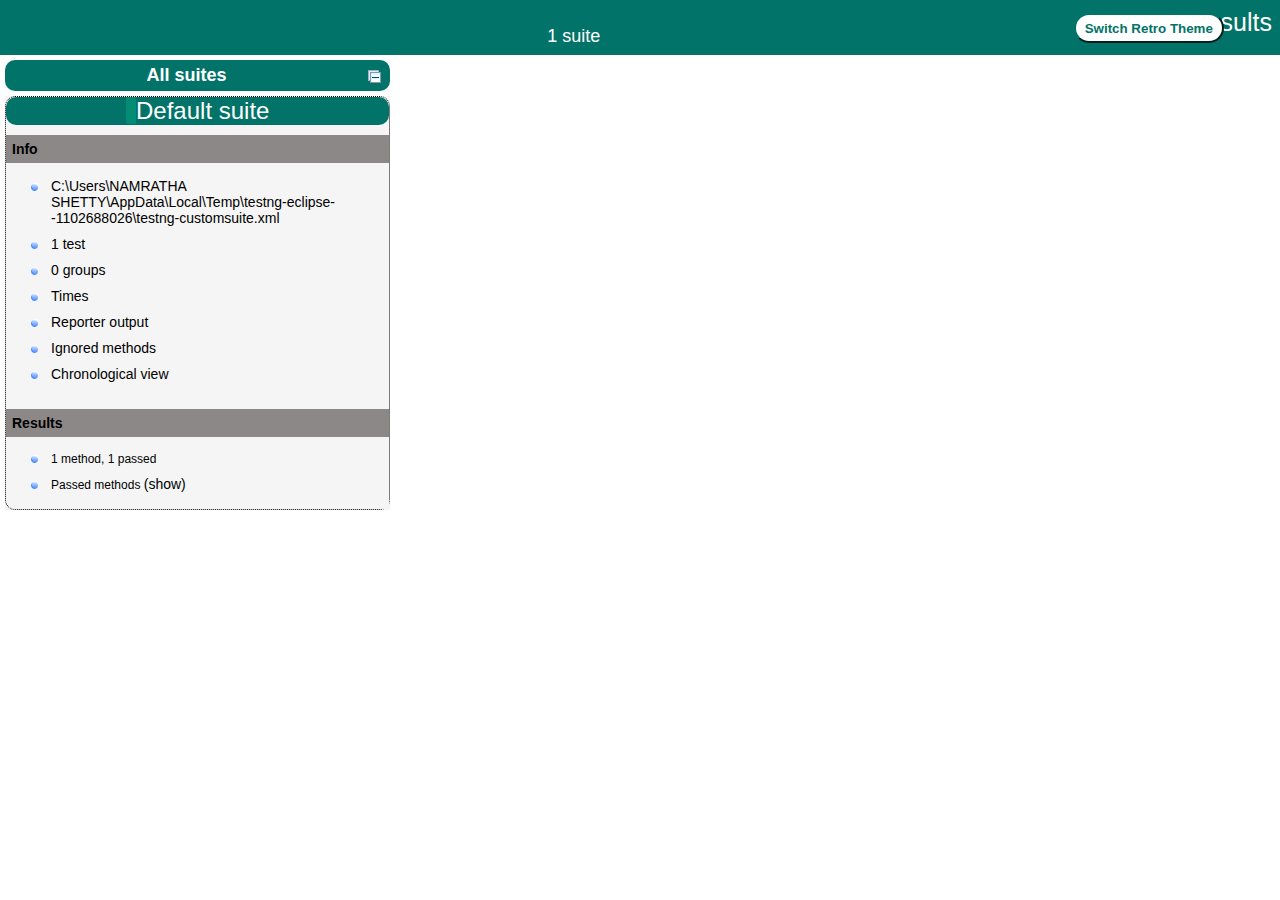
<file: DemoWebShopFLN/test-output/index.html>
<!DOCTYPE html>

<html>
  <head>
  <meta charset='utf-8'>
  <title>TestNG reports</title>

    <link type="text/css" href="testng-reports1.css" rel="stylesheet" id="ultra" />
    <link type="text/css" href="testng-reports.css" rel="stylesheet" id="retro" disabled="false"/>
<<<<<<< HEAD
<<<<<<< HEAD
    <script type="text/javascript" src="jquery.min.js"></script>
    <script type="text/javascript" src="testng-reports.js"></script>
    <script type="text/javascript" src="https://www.google.com/jsapi"></script>
    <script type='text/javascript'>
      google.load('visualization', '1', {packages:['table']});
      google.setOnLoadCallback(drawTable);
      var suiteTableInitFunctions = new Array();
      var suiteTableData = new Array();
    </script>
    <!--
      <script type="text/javascript" src="jquery-ui/js/jquery-ui-1.8.16.custom.min.js"></script>
     -->
  </head>

  <body>
    <div class="top-banner-root">
      <span class="top-banner-title-font">Test results</span>
      <button class="button" id="button">Switch Retro Theme</button> <!-- button -->
      <br/>
      <span class="top-banner-font-1">1 suite</span>
    </div> <!-- top-banner-root -->
    <div class="navigator-root">
      <div class="navigator-suite-header">
        <span>All suites</span>
        <a href="#" class="collapse-all-link" title="Collapse/expand all the suites">
          <img class="collapse-all-icon" src="collapseall.gif">
          </img> <!-- collapse-all-icon -->
        </a> <!-- collapse-all-link -->
      </div> <!-- navigator-suite-header -->
      <div class="suite">
        <div class="rounded-window">
          <div class="suite-header light-rounded-window-top">
            <a href="#" class="navigator-link" panel-name="suite-Default_suite">
              <span class="suite-name border-passed">Default suite</span>
            </a> <!-- navigator-link -->
          </div> <!-- suite-header light-rounded-window-top -->
          <div class="navigator-suite-content">
            <div class="suite-section-title">
              <span>Info</span>
            </div> <!-- suite-section-title -->
            <div class="suite-section-content">
              <ul>
                <li>
                  <a href="#" class="navigator-link " panel-name="test-xml-Default_suite">
                    <span>C:\Users\NAMRATHA SHETTY\AppData\Local\Temp\testng-eclipse--1102688026\testng-customsuite.xml</span>
                  </a> <!-- navigator-link  -->
                </li>
                <li>
                  <a href="#" class="navigator-link " panel-name="testlist-Default_suite">
                    <span class="test-stats">1 test</span>
                  </a> <!-- navigator-link  -->
                </li>
                <li>
                  <a href="#" class="navigator-link " panel-name="group-Default_suite">
                    <span>0 groups</span>
                  </a> <!-- navigator-link  -->
                </li>
                <li>
                  <a href="#" class="navigator-link " panel-name="times-Default_suite">
                    <span>Times</span>
                  </a> <!-- navigator-link  -->
                </li>
                <li>
                  <a href="#" class="navigator-link " panel-name="reporter-Default_suite">
                    <span>Reporter output</span>
                  </a> <!-- navigator-link  -->
                </li>
                <li>
                  <a href="#" class="navigator-link " panel-name="ignored-methods-Default_suite">
                    <span>Ignored methods</span>
                  </a> <!-- navigator-link  -->
                </li>
                <li>
                  <a href="#" class="navigator-link " panel-name="chronological-Default_suite">
                    <span>Chronological view</span>
                  </a> <!-- navigator-link  -->
                </li>
              </ul>
            </div> <!-- suite-section-content -->
            <div class="result-section">
              <div class="suite-section-title">
                <span>Results</span>
              </div> <!-- suite-section-title -->
              <div class="suite-section-content">
                <ul>
                  <li>
                    <span class="method-stats">1 method,   1 passed</span>
                  </li>
                  <li>
                    <span class="method-list-title passed">Passed methods</span>
                    <span class="show-or-hide-methods passed">
                      <a href="#" panel-name="suite-Default_suite" class="hide-methods passed suite-Default_suite"> (hide)</a> <!-- hide-methods passed suite-Default_suite -->
                      <a href="#" panel-name="suite-Default_suite" class="show-methods passed suite-Default_suite"> (show)</a> <!-- show-methods passed suite-Default_suite -->
                    </span>
                    <div class="method-list-content passed suite-Default_suite">
                      <span>
                        <img width="3%" src="passed.png"/>
                        <a href="#" class="method navigator-link" panel-name="suite-Default_suite" title="VarshiniJM.LoginToApplication" hash-for-method="Register">Register</a> <!-- method navigator-link -->
                      </span>
                      <br/>
                    </div> <!-- method-list-content passed suite-Default_suite -->
                  </li>
                </ul>
              </div> <!-- suite-section-content -->
            </div> <!-- result-section -->
          </div> <!-- navigator-suite-content -->
        </div> <!-- rounded-window -->
      </div> <!-- suite -->
    </div> <!-- navigator-root -->
    <div class="wrapper">
      <div class="main-panel-root">
        <div panel-name="suite-Default_suite" class="panel Default_suite">
          <div class="suite-Default_suite-class-passed">
            <div class="main-panel-header rounded-window-top">
              <img src="passed.png"/>
              <span class="class-name">VarshiniJM.LoginToApplication</span>
            </div> <!-- main-panel-header rounded-window-top -->
            <div class="main-panel-content rounded-window-bottom">
              <div class="method">
                <div class="method-content">
                  <a name="Register">
                  </a> <!-- Register -->
                  <span class="method-name">Register</span>
                </div> <!-- method-content -->
              </div> <!-- method -->
            </div> <!-- main-panel-content rounded-window-bottom -->
          </div> <!-- suite-Default_suite-class-passed -->
        </div> <!-- panel Default_suite -->
        <div panel-name="test-xml-Default_suite" class="panel">
          <div class="main-panel-header rounded-window-top">
            <span class="header-content">C:\Users\NAMRATHA SHETTY\AppData\Local\Temp\testng-eclipse--1102688026\testng-customsuite.xml</span>
          </div> <!-- main-panel-header rounded-window-top -->
          <div class="main-panel-content rounded-window-bottom">
            <pre>
&lt;?xml version=&quot;1.0&quot; encoding=&quot;UTF-8&quot;?&gt;
&lt;!DOCTYPE suite SYSTEM &quot;https://testng.org/testng-1.0.dtd&quot;&gt;
&lt;suite guice-stage=&quot;DEVELOPMENT&quot; name=&quot;Default suite&quot;&gt;
  &lt;test thread-count=&quot;5&quot; verbose=&quot;2&quot; name=&quot;Default test&quot;&gt;
    &lt;classes&gt;
      &lt;class name=&quot;VarshiniJM.LoginToApplication&quot;/&gt;
    &lt;/classes&gt;
  &lt;/test&gt; &lt;!-- Default test --&gt;
&lt;/suite&gt; &lt;!-- Default suite --&gt;
            </pre>
          </div> <!-- main-panel-content rounded-window-bottom -->
        </div> <!-- panel -->
        <div panel-name="testlist-Default_suite" class="panel">
          <div class="main-panel-header rounded-window-top">
            <span class="header-content">Tests for Default suite</span>
          </div> <!-- main-panel-header rounded-window-top -->
          <div class="main-panel-content rounded-window-bottom">
            <ul>
              <li>
                <span class="test-name">Default test (1 class)</span>
              </li>
            </ul>
          </div> <!-- main-panel-content rounded-window-bottom -->
        </div> <!-- panel -->
        <div panel-name="group-Default_suite" class="panel">
          <div class="main-panel-header rounded-window-top">
            <span class="header-content">Groups for Default suite</span>
          </div> <!-- main-panel-header rounded-window-top -->
          <div class="main-panel-content rounded-window-bottom">
          </div> <!-- main-panel-content rounded-window-bottom -->
        </div> <!-- panel -->
        <div panel-name="times-Default_suite" class="panel">
          <div class="main-panel-header rounded-window-top">
            <span class="header-content">Times for Default suite</span>
          </div> <!-- main-panel-header rounded-window-top -->
          <div class="main-panel-content rounded-window-bottom">
            <div class="times-div">
              <script type="text/javascript">
suiteTableInitFunctions.push('tableData_Default_suite');
function tableData_Default_suite() {
var data = new google.visualization.DataTable();
data.addColumn('number', 'Number');
data.addColumn('string', 'Method');
data.addColumn('string', 'Class');
data.addColumn('number', 'Time (ms)');
data.addRows(1);
data.setCell(0, 0, 0)
data.setCell(0, 1, 'Register')
data.setCell(0, 2, 'VarshiniJM.LoginToApplication')
data.setCell(0, 3, 2127);
window.suiteTableData['Default_suite']= { tableData: data, tableDiv: 'times-div-Default_suite'}
return data;
}
              </script>
              <span class="suite-total-time">Total running time: 2 seconds</span>
              <div id="times-div-Default_suite">
              </div> <!-- times-div-Default_suite -->
            </div> <!-- times-div -->
          </div> <!-- main-panel-content rounded-window-bottom -->
        </div> <!-- panel -->
        <div panel-name="reporter-Default_suite" class="panel">
          <div class="main-panel-header rounded-window-top">
            <span class="header-content">Reporter output for Default suite</span>
          </div> <!-- main-panel-header rounded-window-top -->
          <div class="main-panel-content rounded-window-bottom">
          </div> <!-- main-panel-content rounded-window-bottom -->
        </div> <!-- panel -->
        <div panel-name="ignored-methods-Default_suite" class="panel">
          <div class="main-panel-header rounded-window-top">
            <span class="header-content">0 ignored methods</span>
          </div> <!-- main-panel-header rounded-window-top -->
          <div class="main-panel-content rounded-window-bottom">
          </div> <!-- main-panel-content rounded-window-bottom -->
        </div> <!-- panel -->
        <div panel-name="chronological-Default_suite" class="panel">
          <div class="main-panel-header rounded-window-top">
            <span class="header-content">Methods in chronological order</span>
          </div> <!-- main-panel-header rounded-window-top -->
          <div class="main-panel-content rounded-window-bottom">
            <div class="chronological-class">
              <div class="chronological-class-name">VarshiniJM.LoginToApplication</div> <!-- chronological-class-name -->
              <div class="configuration-method before">
                <span class="method-name">beforeclass</span>
                <span class="method-start">0 ms</span>
              </div> <!-- configuration-method before -->
              <div class="test-method">
                <span class="method-name">Register</span>
                <span class="method-start">14084 ms</span>
              </div> <!-- test-method -->
              <div class="configuration-method after">
                <span class="method-name">afterclass</span>
                <span class="method-start">16220 ms</span>
=======
    <script type="text/javascript" src="jquery-3.4.1.min.js"></script>
    <script type="text/javascript" src="testng-reports.js"></script>
    <script type="text/javascript" src="https://www.google.com/jsapi"></script>
    <script type='text/javascript'>
      google.load('visualization', '1', {packages:['table']});
      google.setOnLoadCallback(drawTable);
      var suiteTableInitFunctions = new Array();
      var suiteTableData = new Array();
    </script>
    <!--
      <script type="text/javascript" src="jquery-ui/js/jquery-ui-1.8.16.custom.min.js"></script>
     -->
  </head>

  <body>
    <div class="top-banner-root">
      <span class="top-banner-title-font">Test results</span>
      <button id="button" class="button">Switch Retro Theme</button> <!-- button -->
      <br/>
      <span class="top-banner-font-1">1 suite</span>
    </div> <!-- top-banner-root -->
    <div class="navigator-root">
      <div class="navigator-suite-header">
        <span>All suites</span>
        <a href="#" title="Collapse/expand all the suites" class="collapse-all-link">
          <img src="collapseall.gif" class="collapse-all-icon">
          </img> <!-- collapse-all-icon -->
        </a> <!-- collapse-all-link -->
      </div> <!-- navigator-suite-header -->
      <div class="suite">
        <div class="rounded-window">
          <div class="suite-header light-rounded-window-top">
            <a href="#" panel-name="suite-Default_suite" class="navigator-link">
              <span class="suite-name border-passed">Default suite</span>
            </a> <!-- navigator-link -->
          </div> <!-- suite-header light-rounded-window-top -->
          <div class="navigator-suite-content">
            <div class="suite-section-title">
              <span>Info</span>
            </div> <!-- suite-section-title -->
            <div class="suite-section-content">
              <ul>
                <li>
                  <a href="#" panel-name="test-xml-Default_suite" class="navigator-link ">
<<<<<<< HEAD
                    <span>C:\Users\Mithun P K\AppData\Local\Temp\testng-eclipse-1302277108\testng-customsuite.xml</span>
                  </a> <!-- navigator-link  -->
                </li>
                <li>
                  <a href="#" panel-name="testlist-Default_suite" class="navigator-link ">
                    <span class="test-stats">1 test</span>
                  </a> <!-- navigator-link  -->
                </li>
                <li>
                  <a href="#" panel-name="group-Default_suite" class="navigator-link ">
                    <span>0 groups</span>
                  </a> <!-- navigator-link  -->
                </li>
                <li>
                  <a href="#" panel-name="times-Default_suite" class="navigator-link ">
                    <span>Times</span>
                  </a> <!-- navigator-link  -->
                </li>
                <li>
                  <a href="#" panel-name="reporter-Default_suite" class="navigator-link ">
                    <span>Reporter output</span>
                  </a> <!-- navigator-link  -->
                </li>
                <li>
                  <a href="#" panel-name="ignored-methods-Default_suite" class="navigator-link ">
                    <span>Ignored methods</span>
                  </a> <!-- navigator-link  -->
                </li>
                <li>
                  <a href="#" panel-name="chronological-Default_suite" class="navigator-link ">
                    <span>Chronological view</span>
                  </a> <!-- navigator-link  -->
                </li>
              </ul>
            </div> <!-- suite-section-content -->
            <div class="result-section">
              <div class="suite-section-title">
                <span>Results</span>
              </div> <!-- suite-section-title -->
              <div class="suite-section-content">
                <ul>
                  <li>
                    <span class="method-stats">1 method,   1 passed</span>
                  </li>
                  <li>
                    <span class="method-list-title passed">Passed methods</span>
                    <span class="show-or-hide-methods passed">
                      <a href="#" panel-name="suite-Default_suite" class="hide-methods passed suite-Default_suite"> (hide)</a> <!-- hide-methods passed suite-Default_suite -->
                      <a href="#" panel-name="suite-Default_suite" class="show-methods passed suite-Default_suite"> (show)</a> <!-- show-methods passed suite-Default_suite -->
                    </span>
                    <div class="method-list-content passed suite-Default_suite">
                      <span>
                        <img src="passed.png" width="3%"/>
                        <a href="#" panel-name="suite-Default_suite" title="Shushmitha.TC_01_AddToCart_Test" class="method navigator-link" hash-for-method="TC01Test">TC01Test</a> <!-- method navigator-link -->
                      </span>
                      <br/>
                    </div> <!-- method-list-content passed suite-Default_suite -->
                  </li>
                </ul>
              </div> <!-- suite-section-content -->
            </div> <!-- result-section -->
          </div> <!-- navigator-suite-content -->
        </div> <!-- rounded-window -->
      </div> <!-- suite -->
    </div> <!-- navigator-root -->
    <div class="wrapper">
      <div class="main-panel-root">
        <div panel-name="suite-Default_suite" class="panel Default_suite">
          <div class="suite-Default_suite-class-passed">
            <div class="main-panel-header rounded-window-top">
              <img src="passed.png"/>
              <span class="class-name">Shushmitha.TC_01_AddToCart_Test</span>
            </div> <!-- main-panel-header rounded-window-top -->
            <div class="main-panel-content rounded-window-bottom">
              <div class="method">
                <div class="method-content">
                  <a name="TC01Test">
                  </a> <!-- TC01Test -->
                  <span class="method-name">TC01Test</span>
                </div> <!-- method-content -->
              </div> <!-- method -->
            </div> <!-- main-panel-content rounded-window-bottom -->
          </div> <!-- suite-Default_suite-class-passed -->
        </div> <!-- panel Default_suite -->
        <div panel-name="test-xml-Default_suite" class="panel">
          <div class="main-panel-header rounded-window-top">
            <span class="header-content">C:\Users\Mithun P K\AppData\Local\Temp\testng-eclipse-1302277108\testng-customsuite.xml</span>
          </div> <!-- main-panel-header rounded-window-top -->
          <div class="main-panel-content rounded-window-bottom">
            <pre>
&lt;?xml version=&quot;1.0&quot; encoding=&quot;UTF-8&quot;?&gt;
&lt;!DOCTYPE suite SYSTEM &quot;https://testng.org/testng-1.0.dtd&quot;&gt;
&lt;suite name=&quot;Default suite&quot; guice-stage=&quot;DEVELOPMENT&quot;&gt;
  &lt;test thread-count=&quot;5&quot; name=&quot;Default test&quot; verbose=&quot;2&quot;&gt;
    &lt;classes&gt;
      &lt;class name=&quot;Shushmitha.TC_01_AddToCart_Test&quot;/&gt;
    &lt;/classes&gt;
  &lt;/test&gt; &lt;!-- Default test --&gt;
&lt;/suite&gt; &lt;!-- Default suite --&gt;
            </pre>
          </div> <!-- main-panel-content rounded-window-bottom -->
        </div> <!-- panel -->
        <div panel-name="testlist-Default_suite" class="panel">
          <div class="main-panel-header rounded-window-top">
            <span class="header-content">Tests for Default suite</span>
          </div> <!-- main-panel-header rounded-window-top -->
          <div class="main-panel-content rounded-window-bottom">
            <ul>
              <li>
                <span class="test-name">Default test (1 class)</span>
              </li>
            </ul>
          </div> <!-- main-panel-content rounded-window-bottom -->
        </div> <!-- panel -->
        <div panel-name="group-Default_suite" class="panel">
          <div class="main-panel-header rounded-window-top">
            <span class="header-content">Groups for Default suite</span>
          </div> <!-- main-panel-header rounded-window-top -->
          <div class="main-panel-content rounded-window-bottom">
          </div> <!-- main-panel-content rounded-window-bottom -->
        </div> <!-- panel -->
        <div panel-name="times-Default_suite" class="panel">
          <div class="main-panel-header rounded-window-top">
            <span class="header-content">Times for Default suite</span>
          </div> <!-- main-panel-header rounded-window-top -->
          <div class="main-panel-content rounded-window-bottom">
            <div class="times-div">
              <script type="text/javascript">
suiteTableInitFunctions.push('tableData_Default_suite');
function tableData_Default_suite() {
var data = new google.visualization.DataTable();
data.addColumn('number', 'Number');
data.addColumn('string', 'Method');
data.addColumn('string', 'Class');
data.addColumn('number', 'Time (ms)');
data.addRows(1);
data.setCell(0, 0, 0)
data.setCell(0, 1, 'TC01Test')
data.setCell(0, 2, 'Shushmitha.TC_01_AddToCart_Test')
data.setCell(0, 3, 13673);
window.suiteTableData['Default_suite']= { tableData: data, tableDiv: 'times-div-Default_suite'}
return data;
}
              </script>
              <span class="suite-total-time">Total running time: 13 seconds</span>
              <div id="times-div-Default_suite">
              </div> <!-- times-div-Default_suite -->
            </div> <!-- times-div -->
          </div> <!-- main-panel-content rounded-window-bottom -->
        </div> <!-- panel -->
        <div panel-name="reporter-Default_suite" class="panel">
          <div class="main-panel-header rounded-window-top">
            <span class="header-content">Reporter output for Default suite</span>
          </div> <!-- main-panel-header rounded-window-top -->
          <div class="main-panel-content rounded-window-bottom">
          </div> <!-- main-panel-content rounded-window-bottom -->
        </div> <!-- panel -->
        <div panel-name="ignored-methods-Default_suite" class="panel">
          <div class="main-panel-header rounded-window-top">
            <span class="header-content">0 ignored methods</span>
          </div> <!-- main-panel-header rounded-window-top -->
          <div class="main-panel-content rounded-window-bottom">
          </div> <!-- main-panel-content rounded-window-bottom -->
        </div> <!-- panel -->
        <div panel-name="chronological-Default_suite" class="panel">
          <div class="main-panel-header rounded-window-top">
            <span class="header-content">Methods in chronological order</span>
          </div> <!-- main-panel-header rounded-window-top -->
          <div class="main-panel-content rounded-window-bottom">
            <div class="chronological-class">
              <div class="chronological-class-name">Shushmitha.TC_01_AddToCart_Test</div> <!-- chronological-class-name -->
              <div class="configuration-method before">
                <span class="method-name">beforeclass</span>
                <span class="method-start">0 ms</span>
              </div> <!-- configuration-method before -->
              <div class="test-method">
                <span class="method-name">TC01Test</span>
                <span class="method-start">36733 ms</span>
              </div> <!-- test-method -->
              <div class="configuration-method after">
                <span class="method-name">afterclass</span>
                <span class="method-start">50418 ms</span>
=======
                    <span>C:\Users\soumya\AppData\Local\Temp\testng-eclipse--1587229816\testng-customsuite.xml</span>
                  </a> <!-- navigator-link  -->
                </li>
                <li>
                  <a href="#" panel-name="testlist-Default_suite" class="navigator-link ">
                    <span class="test-stats">1 test</span>
                  </a> <!-- navigator-link  -->
                </li>
                <li>
                  <a href="#" panel-name="group-Default_suite" class="navigator-link ">
                    <span>0 groups</span>
                  </a> <!-- navigator-link  -->
                </li>
                <li>
                  <a href="#" panel-name="times-Default_suite" class="navigator-link ">
                    <span>Times</span>
                  </a> <!-- navigator-link  -->
                </li>
                <li>
                  <a href="#" panel-name="reporter-Default_suite" class="navigator-link ">
                    <span>Reporter output</span>
                  </a> <!-- navigator-link  -->
                </li>
                <li>
                  <a href="#" panel-name="ignored-methods-Default_suite" class="navigator-link ">
                    <span>Ignored methods</span>
                  </a> <!-- navigator-link  -->
                </li>
                <li>
                  <a href="#" panel-name="chronological-Default_suite" class="navigator-link ">
                    <span>Chronological view</span>
                  </a> <!-- navigator-link  -->
                </li>
              </ul>
            </div> <!-- suite-section-content -->
            <div class="result-section">
              <div class="suite-section-title">
                <span>Results</span>
              </div> <!-- suite-section-title -->
              <div class="suite-section-content">
                <ul>
                  <li>
                    <span class="method-stats">1 method,   1 passed</span>
                  </li>
                  <li>
                    <span class="method-list-title passed">Passed methods</span>
                    <span class="show-or-hide-methods passed">
                      <a href="#" panel-name="suite-Default_suite" class="hide-methods passed suite-Default_suite"> (hide)</a> <!-- hide-methods passed suite-Default_suite -->
                      <a href="#" panel-name="suite-Default_suite" class="show-methods passed suite-Default_suite"> (show)</a> <!-- show-methods passed suite-Default_suite -->
                    </span>
                    <div class="method-list-content passed suite-Default_suite">
                      <span>
                        <img src="passed.png" width="3%"/>
                        <a href="#" panel-name="suite-Default_suite" title="sm_testcases.TC_02_BuyProduct_Test" class="method navigator-link" hash-for-method="buyproduct">buyproduct</a> <!-- method navigator-link -->
                      </span>
                      <br/>
                    </div> <!-- method-list-content passed suite-Default_suite -->
                  </li>
                </ul>
              </div> <!-- suite-section-content -->
            </div> <!-- result-section -->
          </div> <!-- navigator-suite-content -->
        </div> <!-- rounded-window -->
      </div> <!-- suite -->
    </div> <!-- navigator-root -->
    <div class="wrapper">
      <div class="main-panel-root">
        <div panel-name="suite-Default_suite" class="panel Default_suite">
          <div class="suite-Default_suite-class-passed">
            <div class="main-panel-header rounded-window-top">
              <img src="passed.png"/>
              <span class="class-name">sm_testcases.TC_02_BuyProduct_Test</span>
            </div> <!-- main-panel-header rounded-window-top -->
            <div class="main-panel-content rounded-window-bottom">
              <div class="method">
                <div class="method-content">
                  <a name="buyproduct">
                  </a> <!-- buyproduct -->
                  <span class="method-name">buyproduct</span>
                </div> <!-- method-content -->
              </div> <!-- method -->
            </div> <!-- main-panel-content rounded-window-bottom -->
          </div> <!-- suite-Default_suite-class-passed -->
        </div> <!-- panel Default_suite -->
        <div panel-name="test-xml-Default_suite" class="panel">
          <div class="main-panel-header rounded-window-top">
            <span class="header-content">C:\Users\soumya\AppData\Local\Temp\testng-eclipse--1587229816\testng-customsuite.xml</span>
          </div> <!-- main-panel-header rounded-window-top -->
          <div class="main-panel-content rounded-window-bottom">
            <pre>
&lt;?xml version=&quot;1.0&quot; encoding=&quot;UTF-8&quot;?&gt;
&lt;!DOCTYPE suite SYSTEM &quot;https://testng.org/testng-1.0.dtd&quot;&gt;
&lt;suite name=&quot;Default suite&quot; guice-stage=&quot;DEVELOPMENT&quot;&gt;
  &lt;test thread-count=&quot;5&quot; name=&quot;Default test&quot; verbose=&quot;2&quot;&gt;
    &lt;classes&gt;
      &lt;class name=&quot;sm_testcases.TC_02_BuyProduct_Test&quot;/&gt;
    &lt;/classes&gt;
  &lt;/test&gt; &lt;!-- Default test --&gt;
&lt;/suite&gt; &lt;!-- Default suite --&gt;
            </pre>
          </div> <!-- main-panel-content rounded-window-bottom -->
        </div> <!-- panel -->
        <div panel-name="testlist-Default_suite" class="panel">
          <div class="main-panel-header rounded-window-top">
            <span class="header-content">Tests for Default suite</span>
          </div> <!-- main-panel-header rounded-window-top -->
          <div class="main-panel-content rounded-window-bottom">
            <ul>
              <li>
                <span class="test-name">Default test (1 class)</span>
              </li>
            </ul>
          </div> <!-- main-panel-content rounded-window-bottom -->
        </div> <!-- panel -->
        <div panel-name="group-Default_suite" class="panel">
          <div class="main-panel-header rounded-window-top">
            <span class="header-content">Groups for Default suite</span>
          </div> <!-- main-panel-header rounded-window-top -->
          <div class="main-panel-content rounded-window-bottom">
          </div> <!-- main-panel-content rounded-window-bottom -->
        </div> <!-- panel -->
        <div panel-name="times-Default_suite" class="panel">
          <div class="main-panel-header rounded-window-top">
            <span class="header-content">Times for Default suite</span>
          </div> <!-- main-panel-header rounded-window-top -->
          <div class="main-panel-content rounded-window-bottom">
            <div class="times-div">
              <script type="text/javascript">
suiteTableInitFunctions.push('tableData_Default_suite');
function tableData_Default_suite() {
var data = new google.visualization.DataTable();
data.addColumn('number', 'Number');
data.addColumn('string', 'Method');
data.addColumn('string', 'Class');
data.addColumn('number', 'Time (ms)');
data.addRows(1);
data.setCell(0, 0, 0)
data.setCell(0, 1, 'buyproduct')
data.setCell(0, 2, 'sm_testcases.TC_02_BuyProduct_Test')
data.setCell(0, 3, 3022);
window.suiteTableData['Default_suite']= { tableData: data, tableDiv: 'times-div-Default_suite'}
return data;
}
              </script>
              <span class="suite-total-time">Total running time: 3 seconds</span>
              <div id="times-div-Default_suite">
              </div> <!-- times-div-Default_suite -->
            </div> <!-- times-div -->
          </div> <!-- main-panel-content rounded-window-bottom -->
        </div> <!-- panel -->
        <div panel-name="reporter-Default_suite" class="panel">
          <div class="main-panel-header rounded-window-top">
            <span class="header-content">Reporter output for Default suite</span>
          </div> <!-- main-panel-header rounded-window-top -->
          <div class="main-panel-content rounded-window-bottom">
          </div> <!-- main-panel-content rounded-window-bottom -->
        </div> <!-- panel -->
        <div panel-name="ignored-methods-Default_suite" class="panel">
          <div class="main-panel-header rounded-window-top">
            <span class="header-content">0 ignored methods</span>
          </div> <!-- main-panel-header rounded-window-top -->
          <div class="main-panel-content rounded-window-bottom">
          </div> <!-- main-panel-content rounded-window-bottom -->
        </div> <!-- panel -->
        <div panel-name="chronological-Default_suite" class="panel">
          <div class="main-panel-header rounded-window-top">
            <span class="header-content">Methods in chronological order</span>
          </div> <!-- main-panel-header rounded-window-top -->
          <div class="main-panel-content rounded-window-bottom">
            <div class="chronological-class">
              <div class="chronological-class-name">sm_testcases.TC_02_BuyProduct_Test</div> <!-- chronological-class-name -->
              <div class="configuration-method before">
                <span class="method-name">beforeclass</span>
                <span class="method-start">0 ms</span>
              </div> <!-- configuration-method before -->
              <div class="test-method">
                <span class="method-name">buyproduct</span>
                <span class="method-start">7103 ms</span>
              </div> <!-- test-method -->
              <div class="configuration-method after">
                <span class="method-name">afterclass</span>
                <span class="method-start">10131 ms</span>
>>>>>>> branch 'master' of https://github.com/Nammu2620/FrameWorkFLN.git
=======
<<<<<<< HEAD
    <script type="text/javascript" src="jquery-3.6.0.min.js"></script>
    <script type="text/javascript" src="testng-reports.js"></script>
    <script type="text/javascript" src="https://www.google.com/jsapi"></script>
    <script type='text/javascript'>
      google.load('visualization', '1', {packages:['table']});
      google.setOnLoadCallback(drawTable);
      var suiteTableInitFunctions = new Array();
      var suiteTableData = new Array();
    </script>
    <!--
      <script type="text/javascript" src="jquery-ui/js/jquery-ui-1.8.16.custom.min.js"></script>
     -->
  </head>

  <body>    <div class="top-banner-root">
      <span class="top-banner-title-font">Test results</span>
      <button id="button" class="button">Switch Retro Theme</button> <!-- button -->
      <br/>
      <span class="top-banner-font-1">1 suite</span>
    </div> <!-- top-banner-root -->
    <div class="navigator-root">
      <div class="navigator-suite-header">
        <span>All suites</span>
        <a href="#" title="Collapse/expand all the suites" class="collapse-all-link">
          <img src="collapseall.gif" class="collapse-all-icon">
          </img> <!-- collapse-all-icon -->
        </a> <!-- collapse-all-link -->
      </div> <!-- navigator-suite-header -->
      <div class="suite">
        <div class="rounded-window">
          <div class="suite-header light-rounded-window-top">
            <a href="#" panel-name="suite-Default_suite" class="navigator-link">
              <span class="suite-name border-passed">Default suite</span>
            </a> <!-- navigator-link -->
          </div> <!-- suite-header light-rounded-window-top -->
          <div class="navigator-suite-content">
            <div class="suite-section-title">
              <span>Info</span>
            </div> <!-- suite-section-title -->
            <div class="suite-section-content">
              <ul>
                <li>
                  <a href="#" panel-name="test-xml-Default_suite" class="navigator-link ">
                    <span>C:\Users\HP\AppData\Local\Temp\testng-eclipse-1116316459\testng-customsuite.xml</span>
                  </a> <!-- navigator-link  -->
                </li>
                <li>
                  <a href="#" panel-name="testlist-Default_suite" class="navigator-link ">
                    <span class="test-stats">1 test</span>
                  </a> <!-- navigator-link  -->
                </li>
                <li>
                  <a href="#" panel-name="group-Default_suite" class="navigator-link ">
                    <span>0 groups</span>
                  </a> <!-- navigator-link  -->
                </li>
                <li>
                  <a href="#" panel-name="times-Default_suite" class="navigator-link ">
                    <span>Times</span>
                  </a> <!-- navigator-link  -->
                </li>
                <li>
                  <a href="#" panel-name="reporter-Default_suite" class="navigator-link ">
                    <span>Reporter output</span>
                  </a> <!-- navigator-link  -->
                </li>
                <li>
                  <a href="#" panel-name="ignored-methods-Default_suite" class="navigator-link ">
                    <span>Ignored methods</span>
                  </a> <!-- navigator-link  -->
                </li>
                <li>
                  <a href="#" panel-name="chronological-Default_suite" class="navigator-link ">
                    <span>Chronological view</span>
                  </a> <!-- navigator-link  -->
                </li>
              </ul>
            </div> <!-- suite-section-content -->
            <div class="result-section">
              <div class="suite-section-title">
                <span>Results</span>
              </div> <!-- suite-section-title -->
              <div class="suite-section-content">
                <ul>
                  <li>
                    <span class="method-stats">1 method,   1 passed</span>
                  </li>
                  <li>
                    <span class="method-list-title passed">Passed methods</span>
                    <span class="show-or-hide-methods passed">
                      <a href="#" panel-name="suite-Default_suite" class="hide-methods passed suite-Default_suite"> (hide)</a> <!-- hide-methods passed suite-Default_suite -->
                      <a href="#" panel-name="suite-Default_suite" class="show-methods passed suite-Default_suite"> (show)</a> <!-- show-methods passed suite-Default_suite -->
                    </span>
                    <div class="method-list-content passed suite-Default_suite">
                      <span>
                        <img src="passed.png" width="3%"/>
                        <a href="#" panel-name="suite-Default_suite" title="VarshiniJM.SearchForProduct" class="method navigator-link" hash-for-method="SearchProduct">SearchProduct</a> <!-- method navigator-link -->
                      </span>
                      <br/>
                    </div> <!-- method-list-content passed suite-Default_suite -->
                  </li>
                </ul>
              </div> <!-- suite-section-content -->
            </div> <!-- result-section -->
          </div> <!-- navigator-suite-content -->
        </div> <!-- rounded-window -->
      </div> <!-- suite -->
    </div> <!-- navigator-root -->
    <div class="wrapper">
      <div class="main-panel-root">
        <div panel-name="suite-Default_suite" class="panel Default_suite">
          <div class="suite-Default_suite-class-passed">
            <div class="main-panel-header rounded-window-top">
              <img src="passed.png"/>
              <span class="class-name">VarshiniJM.SearchForProduct</span>
            </div> <!-- main-panel-header rounded-window-top -->
            <div class="main-panel-content rounded-window-bottom">
              <div class="method">
                <div class="method-content">
                  <a name="SearchProduct">
                  </a> <!-- SearchProduct -->
                  <span class="method-name">SearchProduct</span>
                </div> <!-- method-content -->
              </div> <!-- method -->
            </div> <!-- main-panel-content rounded-window-bottom -->
          </div> <!-- suite-Default_suite-class-passed -->
        </div> <!-- panel Default_suite -->
        <div panel-name="test-xml-Default_suite" class="panel">
          <div class="main-panel-header rounded-window-top">
            <span class="header-content">C:\Users\HP\AppData\Local\Temp\testng-eclipse-1116316459\testng-customsuite.xml</span>
          </div> <!-- main-panel-header rounded-window-top -->
          <div class="main-panel-content rounded-window-bottom">
            <pre>
&lt;?xml version=&quot;1.0&quot; encoding=&quot;UTF-8&quot;?&gt;
&lt;!DOCTYPE suite SYSTEM &quot;https://testng.org/testng-1.0.dtd&quot;&gt;
&lt;suite name=&quot;Default suite&quot; guice-stage=&quot;DEVELOPMENT&quot;&gt;
  &lt;test thread-count=&quot;5&quot; name=&quot;Default test&quot; verbose=&quot;2&quot;&gt;
    &lt;classes&gt;
      &lt;class name=&quot;VarshiniJM.SearchForProduct&quot;/&gt;
    &lt;/classes&gt;
  &lt;/test&gt; &lt;!-- Default test --&gt;
&lt;/suite&gt; &lt;!-- Default suite --&gt;
            </pre>
          </div> <!-- main-panel-content rounded-window-bottom -->
        </div> <!-- panel -->
        <div panel-name="testlist-Default_suite" class="panel">
          <div class="main-panel-header rounded-window-top">
            <span class="header-content">Tests for Default suite</span>
          </div> <!-- main-panel-header rounded-window-top -->
          <div class="main-panel-content rounded-window-bottom">
            <ul>
              <li>
                <span class="test-name">Default test (1 class)</span>
              </li>
            </ul>
          </div> <!-- main-panel-content rounded-window-bottom -->
        </div> <!-- panel -->
        <div panel-name="group-Default_suite" class="panel">
          <div class="main-panel-header rounded-window-top">
            <span class="header-content">Groups for Default suite</span>
          </div> <!-- main-panel-header rounded-window-top -->
          <div class="main-panel-content rounded-window-bottom">
          </div> <!-- main-panel-content rounded-window-bottom -->
        </div> <!-- panel -->
        <div panel-name="times-Default_suite" class="panel">
          <div class="main-panel-header rounded-window-top">
            <span class="header-content">Times for Default suite</span>
          </div> <!-- main-panel-header rounded-window-top -->
          <div class="main-panel-content rounded-window-bottom">
            <div class="times-div">
              <script type="text/javascript">
suiteTableInitFunctions.push('tableData_Default_suite');
function tableData_Default_suite() {
var data = new google.visualization.DataTable();
data.addColumn('number', 'Number');
data.addColumn('string', 'Method');
data.addColumn('string', 'Class');
data.addColumn('number', 'Time (ms)');
data.addRows(1);
data.setCell(0, 0, 0)
data.setCell(0, 1, 'SearchProduct')
data.setCell(0, 2, 'VarshiniJM.SearchForProduct')
data.setCell(0, 3, 3180);
window.suiteTableData['Default_suite']= { tableData: data, tableDiv: 'times-div-Default_suite'}
return data;
}
              </script>
              <span class="suite-total-time">Total running time: 3 seconds</span>
              <div id="times-div-Default_suite">
              </div> <!-- times-div-Default_suite -->
            </div> <!-- times-div -->
          </div> <!-- main-panel-content rounded-window-bottom -->
        </div> <!-- panel -->
        <div panel-name="reporter-Default_suite" class="panel">
          <div class="main-panel-header rounded-window-top">
            <span class="header-content">Reporter output for Default suite</span>
          </div> <!-- main-panel-header rounded-window-top -->
          <div class="main-panel-content rounded-window-bottom">
            <div class="reporter-method-div">
              <span class="reporter-method-name">SearchProduct</span>
              <div class="reporter-method-output-div">
                <span class="reporter-method-output">50's Rockabilly Polka Dot Top JR Plus Size</span>
                <span class="reporter-method-output">Blue and green Sneaker</span>
                <span class="reporter-method-output">Blue Jeans</span>
                <span class="reporter-method-output">Casual Golf Belt</span>
                <span class="reporter-method-output">Custom T-Shirt</span>
                <span class="reporter-method-output">Denim Short with Rhinestones</span>
                <span class="reporter-method-output">Genuine Leather Handbag with Cell Phone Holder & Many Pockets</span>
                <span class="reporter-method-output">Green and blue Sneaker</span>
              </div> <!-- reporter-method-output-div -->
            </div> <!-- reporter-method-div -->
          </div> <!-- main-panel-content rounded-window-bottom -->
        </div> <!-- panel -->
        <div panel-name="ignored-methods-Default_suite" class="panel">
          <div class="main-panel-header rounded-window-top">
            <span class="header-content">0 ignored methods</span>
          </div> <!-- main-panel-header rounded-window-top -->
          <div class="main-panel-content rounded-window-bottom">
          </div> <!-- main-panel-content rounded-window-bottom -->
        </div> <!-- panel -->
        <div panel-name="chronological-Default_suite" class="panel">
          <div class="main-panel-header rounded-window-top">
            <span class="header-content">Methods in chronological order</span>
          </div> <!-- main-panel-header rounded-window-top -->
          <div class="main-panel-content rounded-window-bottom">
            <div class="chronological-class">
              <div class="chronological-class-name">VarshiniJM.SearchForProduct</div> <!-- chronological-class-name -->
              <div class="configuration-method before">
                <span class="method-name">beforeclass</span>
                <span class="method-start">0 ms</span>
              </div> <!-- configuration-method before -->
              <div class="test-method">
                <span class="method-name">SearchProduct</span>
                <span class="method-start">11190 ms</span>
              </div> <!-- test-method -->
              <div class="configuration-method after">
                <span class="method-name">afterclass</span>
                <span class="method-start">14372 ms</span>
=======
<<<<<<< HEAD
    <script type="text/javascript" src="jquery-3.4.1.min.js"></script>
    <script type="text/javascript" src="testng-reports.js"></script>
    <script type="text/javascript" src="https://www.google.com/jsapi"></script>
    <script type='text/javascript'>
      google.load('visualization', '1', {packages:['table']});
      google.setOnLoadCallback(drawTable);
      var suiteTableInitFunctions = new Array();
      var suiteTableData = new Array();
    </script>
    <!--
      <script type="text/javascript" src="jquery-ui/js/jquery-ui-1.8.16.custom.min.js"></script>
     -->
  </head>

  <body>
    <div class="top-banner-root">
      <span class="top-banner-title-font">Test results</span>
      <button id="button" class="button">Switch Retro Theme</button> <!-- button -->
      <br/>
      <span class="top-banner-font-1">1 suite</span>
    </div> <!-- top-banner-root -->
    <div class="navigator-root">
      <div class="navigator-suite-header">
        <span>All suites</span>
        <a href="#" title="Collapse/expand all the suites" class="collapse-all-link">
          <img src="collapseall.gif" class="collapse-all-icon">
          </img> <!-- collapse-all-icon -->
        </a> <!-- collapse-all-link -->
      </div> <!-- navigator-suite-header -->
      <div class="suite">
        <div class="rounded-window">
          <div class="suite-header light-rounded-window-top">
            <a href="#" panel-name="suite-Default_suite" class="navigator-link">
              <span class="suite-name border-passed">Default suite</span>
            </a> <!-- navigator-link -->
          </div> <!-- suite-header light-rounded-window-top -->
          <div class="navigator-suite-content">
            <div class="suite-section-title">
              <span>Info</span>
            </div> <!-- suite-section-title -->
            <div class="suite-section-content">
              <ul>
                <li>
                  <a href="#" panel-name="test-xml-Default_suite" class="navigator-link ">
                    <span>C:\Users\Renuka\AppData\Local\Temp\testng-eclipse-998385129\testng-customsuite.xml</span>
                  </a> <!-- navigator-link  -->
                </li>
                <li>
                  <a href="#" panel-name="testlist-Default_suite" class="navigator-link ">
                    <span class="test-stats">1 test</span>
                  </a> <!-- navigator-link  -->
                </li>
                <li>
                  <a href="#" panel-name="group-Default_suite" class="navigator-link ">
                    <span>0 groups</span>
                  </a> <!-- navigator-link  -->
                </li>
                <li>
                  <a href="#" panel-name="times-Default_suite" class="navigator-link ">
                    <span>Times</span>
                  </a> <!-- navigator-link  -->
                </li>
                <li>
                  <a href="#" panel-name="reporter-Default_suite" class="navigator-link ">
                    <span>Reporter output</span>
                  </a> <!-- navigator-link  -->
                </li>
                <li>
                  <a href="#" panel-name="ignored-methods-Default_suite" class="navigator-link ">
                    <span>Ignored methods</span>
                  </a> <!-- navigator-link  -->
                </li>
                <li>
                  <a href="#" panel-name="chronological-Default_suite" class="navigator-link ">
                    <span>Chronological view</span>
                  </a> <!-- navigator-link  -->
                </li>
              </ul>
            </div> <!-- suite-section-content -->
            <div class="result-section">
              <div class="suite-section-title">
                <span>Results</span>
              </div> <!-- suite-section-title -->
              <div class="suite-section-content">
                <ul>
                  <li>
                    <span class="method-stats">1 method,   1 passed</span>
                  </li>
                  <li>
                    <span class="method-list-title passed">Passed methods</span>
                    <span class="show-or-hide-methods passed">
                      <a href="#" panel-name="suite-Default_suite" class="hide-methods passed suite-Default_suite"> (hide)</a> <!-- hide-methods passed suite-Default_suite -->
                      <a href="#" panel-name="suite-Default_suite" class="show-methods passed suite-Default_suite"> (show)</a> <!-- show-methods passed suite-Default_suite -->
                    </span>
                    <div class="method-list-content passed suite-Default_suite">
                      <span>
                        <img src="passed.png" width="3%"/>
                        <a href="#" panel-name="suite-Default_suite" title="Renuka.TC_LogoutFromApp_002_Test" class="method navigator-link" hash-for-method="logoutApp">logoutApp</a> <!-- method navigator-link -->
                      </span>
                      <br/>
                    </div> <!-- method-list-content passed suite-Default_suite -->
                  </li>
                </ul>
              </div> <!-- suite-section-content -->
            </div> <!-- result-section -->
          </div> <!-- navigator-suite-content -->
        </div> <!-- rounded-window -->
      </div> <!-- suite -->
    </div> <!-- navigator-root -->
    <div class="wrapper">
      <div class="main-panel-root">
        <div panel-name="suite-Default_suite" class="panel Default_suite">
          <div class="suite-Default_suite-class-passed">
            <div class="main-panel-header rounded-window-top">
              <img src="passed.png"/>
              <span class="class-name">Renuka.TC_LogoutFromApp_002_Test</span>
            </div> <!-- main-panel-header rounded-window-top -->
            <div class="main-panel-content rounded-window-bottom">
              <div class="method">
                <div class="method-content">
                  <a name="logoutApp">
                  </a> <!-- logoutApp -->
                  <span class="method-name">logoutApp</span>
                </div> <!-- method-content -->
              </div> <!-- method -->
            </div> <!-- main-panel-content rounded-window-bottom -->
          </div> <!-- suite-Default_suite-class-passed -->
        </div> <!-- panel Default_suite -->
        <div panel-name="test-xml-Default_suite" class="panel">
          <div class="main-panel-header rounded-window-top">
            <span class="header-content">C:\Users\Renuka\AppData\Local\Temp\testng-eclipse-998385129\testng-customsuite.xml</span>
          </div> <!-- main-panel-header rounded-window-top -->
          <div class="main-panel-content rounded-window-bottom">
            <pre>
&lt;?xml version=&quot;1.0&quot; encoding=&quot;UTF-8&quot;?&gt;
&lt;!DOCTYPE suite SYSTEM &quot;https://testng.org/testng-1.0.dtd&quot;&gt;
&lt;suite name=&quot;Default suite&quot; guice-stage=&quot;DEVELOPMENT&quot;&gt;
  &lt;test thread-count=&quot;5&quot; name=&quot;Default test&quot; verbose=&quot;2&quot;&gt;
    &lt;classes&gt;
      &lt;class name=&quot;Renuka.TC_LogoutFromApp_002_Test&quot;/&gt;
    &lt;/classes&gt;
  &lt;/test&gt; &lt;!-- Default test --&gt;
&lt;/suite&gt; &lt;!-- Default suite --&gt;
            </pre>
          </div> <!-- main-panel-content rounded-window-bottom -->
        </div> <!-- panel -->
        <div panel-name="testlist-Default_suite" class="panel">
          <div class="main-panel-header rounded-window-top">
            <span class="header-content">Tests for Default suite</span>
          </div> <!-- main-panel-header rounded-window-top -->
          <div class="main-panel-content rounded-window-bottom">
            <ul>
              <li>
                <span class="test-name">Default test (1 class)</span>
              </li>
            </ul>
          </div> <!-- main-panel-content rounded-window-bottom -->
        </div> <!-- panel -->
        <div panel-name="group-Default_suite" class="panel">
          <div class="main-panel-header rounded-window-top">
            <span class="header-content">Groups for Default suite</span>
          </div> <!-- main-panel-header rounded-window-top -->
          <div class="main-panel-content rounded-window-bottom">
          </div> <!-- main-panel-content rounded-window-bottom -->
        </div> <!-- panel -->
        <div panel-name="times-Default_suite" class="panel">
          <div class="main-panel-header rounded-window-top">
            <span class="header-content">Times for Default suite</span>
          </div> <!-- main-panel-header rounded-window-top -->
          <div class="main-panel-content rounded-window-bottom">
            <div class="times-div">
              <script type="text/javascript">
suiteTableInitFunctions.push('tableData_Default_suite');
function tableData_Default_suite() {
var data = new google.visualization.DataTable();
data.addColumn('number', 'Number');
data.addColumn('string', 'Method');
data.addColumn('string', 'Class');
data.addColumn('number', 'Time (ms)');
data.addRows(1);
data.setCell(0, 0, 0)
data.setCell(0, 1, 'logoutApp')
data.setCell(0, 2, 'Renuka.TC_LogoutFromApp_002_Test')
data.setCell(0, 3, 9011);
window.suiteTableData['Default_suite']= { tableData: data, tableDiv: 'times-div-Default_suite'}
return data;
}
              </script>
              <span class="suite-total-time">Total running time: 9 seconds</span>
              <div id="times-div-Default_suite">
              </div> <!-- times-div-Default_suite -->
            </div> <!-- times-div -->
          </div> <!-- main-panel-content rounded-window-bottom -->
        </div> <!-- panel -->
        <div panel-name="reporter-Default_suite" class="panel">
          <div class="main-panel-header rounded-window-top">
            <span class="header-content">Reporter output for Default suite</span>
          </div> <!-- main-panel-header rounded-window-top -->
          <div class="main-panel-content rounded-window-bottom">
            <div class="reporter-method-div">
              <span class="reporter-method-name">logoutApp</span>
              <div class="reporter-method-output-div">
                <span class="reporter-method-output">Logged in successfully</span>
                <span class="reporter-method-output">Clicked on books Category</span>
                <span class="reporter-method-output">Clicked on product link</span>
                <span class="reporter-method-output">Clicked on Add to Cart button</span>
                <span class="reporter-method-output">Clicked on Shopping Cart button</span>
                <span class="reporter-method-output">Clicked on Remove check box</span>
                <span class="reporter-method-output">Clicked on Update Shopping Cart</span>
                <span class="reporter-method-output">Clicked on Logout</span>
              </div> <!-- reporter-method-output-div -->
            </div> <!-- reporter-method-div -->
          </div> <!-- main-panel-content rounded-window-bottom -->
        </div> <!-- panel -->
        <div panel-name="ignored-methods-Default_suite" class="panel">
          <div class="main-panel-header rounded-window-top">
            <span class="header-content">0 ignored methods</span>
          </div> <!-- main-panel-header rounded-window-top -->
          <div class="main-panel-content rounded-window-bottom">
          </div> <!-- main-panel-content rounded-window-bottom -->
        </div> <!-- panel -->
        <div panel-name="chronological-Default_suite" class="panel">
          <div class="main-panel-header rounded-window-top">
            <span class="header-content">Methods in chronological order</span>
          </div> <!-- main-panel-header rounded-window-top -->
          <div class="main-panel-content rounded-window-bottom">
            <div class="chronological-class">
              <div class="chronological-class-name">Renuka.TC_LogoutFromApp_002_Test</div> <!-- chronological-class-name -->
              <div class="configuration-method before">
                <span class="method-name">beforeclass</span>
                <span class="method-start">0 ms</span>
              </div> <!-- configuration-method before -->
              <div class="test-method">
                <span class="method-name">logoutApp</span>
                <span class="method-start">9896 ms</span>
              </div> <!-- test-method -->
              <div class="configuration-method after">
                <span class="method-name">afterclass</span>
                <span class="method-start">18929 ms</span>
=======
<<<<<<< HEAD
    <script type="text/javascript" src="jquery-3.4.1.min.js"></script>
    <script type="text/javascript" src="testng-reports.js"></script>
    <script type="text/javascript" src="https://www.google.com/jsapi"></script>
    <script type='text/javascript'>
      google.load('visualization', '1', {packages:['table']});
      google.setOnLoadCallback(drawTable);
      var suiteTableInitFunctions = new Array();
      var suiteTableData = new Array();
    </script>
    <!--
      <script type="text/javascript" src="jquery-ui/js/jquery-ui-1.8.16.custom.min.js"></script>
     -->
  </head>

  <body>
    <div class="top-banner-root">
      <span class="top-banner-title-font">Test results</span>
      <button class="button" id="button">Switch Retro Theme</button> <!-- button -->
      <br/>
      <span class="top-banner-font-1">1 suite</span>
    </div> <!-- top-banner-root -->
    <div class="navigator-root">
      <div class="navigator-suite-header">
        <span>All suites</span>
        <a href="#" class="collapse-all-link" title="Collapse/expand all the suites">
          <img class="collapse-all-icon" src="collapseall.gif">
          </img> <!-- collapse-all-icon -->
        </a> <!-- collapse-all-link -->
      </div> <!-- navigator-suite-header -->
      <div class="suite">
        <div class="rounded-window">
          <div class="suite-header light-rounded-window-top">
            <a href="#" class="navigator-link" panel-name="suite-Default_suite">
              <span class="suite-name border-passed">Default suite</span>
            </a> <!-- navigator-link -->
          </div> <!-- suite-header light-rounded-window-top -->
          <div class="navigator-suite-content">
            <div class="suite-section-title">
              <span>Info</span>
            </div> <!-- suite-section-title -->
            <div class="suite-section-content">
              <ul>
                <li>
                  <a href="#" class="navigator-link " panel-name="test-xml-Default_suite">
                    <span>C:\Users\91846\AppData\Local\Temp\testng-eclipse--2115748325\testng-customsuite.xml</span>
                  </a> <!-- navigator-link  -->
                </li>
                <li>
                  <a href="#" class="navigator-link " panel-name="testlist-Default_suite">
                    <span class="test-stats">1 test</span>
                  </a> <!-- navigator-link  -->
                </li>
                <li>
                  <a href="#" class="navigator-link " panel-name="group-Default_suite">
                    <span>0 groups</span>
                  </a> <!-- navigator-link  -->
                </li>
                <li>
                  <a href="#" class="navigator-link " panel-name="times-Default_suite">
                    <span>Times</span>
                  </a> <!-- navigator-link  -->
                </li>
                <li>
                  <a href="#" class="navigator-link " panel-name="reporter-Default_suite">
                    <span>Reporter output</span>
                  </a> <!-- navigator-link  -->
                </li>
                <li>
                  <a href="#" class="navigator-link " panel-name="ignored-methods-Default_suite">
                    <span>Ignored methods</span>
                  </a> <!-- navigator-link  -->
                </li>
                <li>
                  <a href="#" class="navigator-link " panel-name="chronological-Default_suite">
                    <span>Chronological view</span>
                  </a> <!-- navigator-link  -->
                </li>
              </ul>
            </div> <!-- suite-section-content -->
            <div class="result-section">
              <div class="suite-section-title">
                <span>Results</span>
              </div> <!-- suite-section-title -->
              <div class="suite-section-content">
                <ul>
                  <li>
                    <span class="method-stats">1 method,   1 passed</span>
                  </li>
                  <li>
                    <span class="method-list-title passed">Passed methods</span>
                    <span class="show-or-hide-methods passed">
                      <a href="#" panel-name="suite-Default_suite" class="hide-methods passed suite-Default_suite"> (hide)</a> <!-- hide-methods passed suite-Default_suite -->
                      <a href="#" panel-name="suite-Default_suite" class="show-methods passed suite-Default_suite"> (show)</a> <!-- show-methods passed suite-Default_suite -->
                    </span>
                    <div class="method-list-content passed suite-Default_suite">
                      <span>
                        <img width="3%" src="passed.png"/>
                        <a href="#" class="method navigator-link" panel-name="suite-Default_suite" title="scripts_of_praneetha.AddToWishlist" hash-for-method="addToWishlist">addToWishlist</a> <!-- method navigator-link -->
                      </span>
                      <br/>
                    </div> <!-- method-list-content passed suite-Default_suite -->
                  </li>
                </ul>
              </div> <!-- suite-section-content -->
            </div> <!-- result-section -->
          </div> <!-- navigator-suite-content -->
        </div> <!-- rounded-window -->
      </div> <!-- suite -->
    </div> <!-- navigator-root -->
    <div class="wrapper">
      <div class="main-panel-root">
        <div panel-name="suite-Default_suite" class="panel Default_suite">
          <div class="suite-Default_suite-class-passed">
            <div class="main-panel-header rounded-window-top">
              <img src="passed.png"/>
              <span class="class-name">scripts_of_praneetha.AddToWishlist</span>
            </div> <!-- main-panel-header rounded-window-top -->
            <div class="main-panel-content rounded-window-bottom">
              <div class="method">
                <div class="method-content">
                  <a name="addToWishlist">
                  </a> <!-- addToWishlist -->
                  <span class="method-name">addToWishlist</span>
                </div> <!-- method-content -->
              </div> <!-- method -->
            </div> <!-- main-panel-content rounded-window-bottom -->
          </div> <!-- suite-Default_suite-class-passed -->
        </div> <!-- panel Default_suite -->
        <div panel-name="test-xml-Default_suite" class="panel">
          <div class="main-panel-header rounded-window-top">
            <span class="header-content">C:\Users\91846\AppData\Local\Temp\testng-eclipse--2115748325\testng-customsuite.xml</span>
          </div> <!-- main-panel-header rounded-window-top -->
          <div class="main-panel-content rounded-window-bottom">
            <pre>
&lt;?xml version=&quot;1.0&quot; encoding=&quot;UTF-8&quot;?&gt;
&lt;!DOCTYPE suite SYSTEM &quot;https://testng.org/testng-1.0.dtd&quot;&gt;
&lt;suite guice-stage=&quot;DEVELOPMENT&quot; name=&quot;Default suite&quot;&gt;
  &lt;test thread-count=&quot;5&quot; verbose=&quot;2&quot; name=&quot;Default test&quot;&gt;
    &lt;classes&gt;
      &lt;class name=&quot;scripts_of_praneetha.AddToWishlist&quot;/&gt;
    &lt;/classes&gt;
  &lt;/test&gt; &lt;!-- Default test --&gt;
&lt;/suite&gt; &lt;!-- Default suite --&gt;
            </pre>
          </div> <!-- main-panel-content rounded-window-bottom -->
        </div> <!-- panel -->
        <div panel-name="testlist-Default_suite" class="panel">
          <div class="main-panel-header rounded-window-top">
            <span class="header-content">Tests for Default suite</span>
          </div> <!-- main-panel-header rounded-window-top -->
          <div class="main-panel-content rounded-window-bottom">
            <ul>
              <li>
                <span class="test-name">Default test (1 class)</span>
              </li>
            </ul>
          </div> <!-- main-panel-content rounded-window-bottom -->
        </div> <!-- panel -->
        <div panel-name="group-Default_suite" class="panel">
          <div class="main-panel-header rounded-window-top">
            <span class="header-content">Groups for Default suite</span>
          </div> <!-- main-panel-header rounded-window-top -->
          <div class="main-panel-content rounded-window-bottom">
          </div> <!-- main-panel-content rounded-window-bottom -->
        </div> <!-- panel -->
        <div panel-name="times-Default_suite" class="panel">
          <div class="main-panel-header rounded-window-top">
            <span class="header-content">Times for Default suite</span>
          </div> <!-- main-panel-header rounded-window-top -->
          <div class="main-panel-content rounded-window-bottom">
            <div class="times-div">
              <script type="text/javascript">
suiteTableInitFunctions.push('tableData_Default_suite');
function tableData_Default_suite() {
var data = new google.visualization.DataTable();
data.addColumn('number', 'Number');
data.addColumn('string', 'Method');
data.addColumn('string', 'Class');
data.addColumn('number', 'Time (ms)');
data.addRows(1);
data.setCell(0, 0, 0)
data.setCell(0, 1, 'addToWishlist')
data.setCell(0, 2, 'scripts_of_praneetha.AddToWishlist')
data.setCell(0, 3, 25257);
window.suiteTableData['Default_suite']= { tableData: data, tableDiv: 'times-div-Default_suite'}
return data;
}
              </script>
              <span class="suite-total-time">Total running time: 25 seconds</span>
              <div id="times-div-Default_suite">
              </div> <!-- times-div-Default_suite -->
            </div> <!-- times-div -->
          </div> <!-- main-panel-content rounded-window-bottom -->
        </div> <!-- panel -->
        <div panel-name="reporter-Default_suite" class="panel">
          <div class="main-panel-header rounded-window-top">
            <span class="header-content">Reporter output for Default suite</span>
          </div> <!-- main-panel-header rounded-window-top -->
          <div class="main-panel-content rounded-window-bottom">
          </div> <!-- main-panel-content rounded-window-bottom -->
        </div> <!-- panel -->
        <div panel-name="ignored-methods-Default_suite" class="panel">
          <div class="main-panel-header rounded-window-top">
            <span class="header-content">0 ignored methods</span>
          </div> <!-- main-panel-header rounded-window-top -->
          <div class="main-panel-content rounded-window-bottom">
          </div> <!-- main-panel-content rounded-window-bottom -->
        </div> <!-- panel -->
        <div panel-name="chronological-Default_suite" class="panel">
          <div class="main-panel-header rounded-window-top">
            <span class="header-content">Methods in chronological order</span>
          </div> <!-- main-panel-header rounded-window-top -->
          <div class="main-panel-content rounded-window-bottom">
            <div class="chronological-class">
              <div class="chronological-class-name">scripts_of_praneetha.AddToWishlist</div> <!-- chronological-class-name -->
              <div class="configuration-method before">
                <span class="method-name">beforeclass</span>
                <span class="method-start">0 ms</span>
              </div> <!-- configuration-method before -->
              <div class="test-method">
                <span class="method-name">addToWishlist</span>
                <span class="method-start">11144 ms</span>
              </div> <!-- test-method -->
              <div class="configuration-method after">
                <span class="method-name">afterclass</span>
                <span class="method-start">36406 ms</span>
=======
<<<<<<< HEAD
    <script type="text/javascript" src="jquery.min.js"></script>
    <script type="text/javascript" src="testng-reports.js"></script>
    <script type="text/javascript" src="https://www.google.com/jsapi"></script>
    <script type='text/javascript'>
      google.load('visualization', '1', {packages:['table']});
      google.setOnLoadCallback(drawTable);
      var suiteTableInitFunctions = new Array();
      var suiteTableData = new Array();
    </script>
    <!--
      <script type="text/javascript" src="jquery-ui/js/jquery-ui-1.8.16.custom.min.js"></script>
     -->
  </head>

  <body>
    <div class="top-banner-root">
      <span class="top-banner-title-font">Test results</span>
      <button id="button" class="button">Switch Retro Theme</button> <!-- button -->
      <br/>
      <span class="top-banner-font-1">1 suite</span>
    </div> <!-- top-banner-root -->
    <div class="navigator-root">
      <div class="navigator-suite-header">
        <span>All suites</span>
        <a href="#" title="Collapse/expand all the suites" class="collapse-all-link">
          <img src="collapseall.gif" class="collapse-all-icon">
          </img> <!-- collapse-all-icon -->
        </a> <!-- collapse-all-link -->
      </div> <!-- navigator-suite-header -->
      <div class="suite">
        <div class="rounded-window">
          <div class="suite-header light-rounded-window-top">
            <a href="#" panel-name="suite-Default_suite" class="navigator-link">
              <span class="suite-name border-passed">Default suite</span>
            </a> <!-- navigator-link -->
          </div> <!-- suite-header light-rounded-window-top -->
          <div class="navigator-suite-content">
            <div class="suite-section-title">
              <span>Info</span>
            </div> <!-- suite-section-title -->
            <div class="suite-section-content">
              <ul>
                <li>
                  <a href="#" panel-name="test-xml-Default_suite" class="navigator-link ">
                    <span>C:\Users\kirth\AppData\Local\Temp\testng-eclipse--879278683\testng-customsuite.xml</span>
                  </a> <!-- navigator-link  -->
                </li>
                <li>
                  <a href="#" panel-name="testlist-Default_suite" class="navigator-link ">
                    <span class="test-stats">1 test</span>
                  </a> <!-- navigator-link  -->
                </li>
                <li>
                  <a href="#" panel-name="group-Default_suite" class="navigator-link ">
                    <span>0 groups</span>
                  </a> <!-- navigator-link  -->
                </li>
                <li>
                  <a href="#" panel-name="times-Default_suite" class="navigator-link ">
                    <span>Times</span>
                  </a> <!-- navigator-link  -->
                </li>
                <li>
                  <a href="#" panel-name="reporter-Default_suite" class="navigator-link ">
                    <span>Reporter output</span>
                  </a> <!-- navigator-link  -->
                </li>
                <li>
                  <a href="#" panel-name="ignored-methods-Default_suite" class="navigator-link ">
                    <span>Ignored methods</span>
                  </a> <!-- navigator-link  -->
                </li>
                <li>
                  <a href="#" panel-name="chronological-Default_suite" class="navigator-link ">
                    <span>Chronological view</span>
                  </a> <!-- navigator-link  -->
                </li>
              </ul>
            </div> <!-- suite-section-content -->
            <div class="result-section">
              <div class="suite-section-title">
                <span>Results</span>
              </div> <!-- suite-section-title -->
              <div class="suite-section-content">
                <ul>
                  <li>
                    <span class="method-stats">1 method,   1 passed</span>
                  </li>
                  <li>
                    <span class="method-list-title passed">Passed methods</span>
                    <span class="show-or-hide-methods passed">
                      <a href="#" panel-name="suite-Default_suite" class="hide-methods passed suite-Default_suite"> (hide)</a> <!-- hide-methods passed suite-Default_suite -->
                      <a href="#" panel-name="suite-Default_suite" class="show-methods passed suite-Default_suite"> (show)</a> <!-- show-methods passed suite-Default_suite -->
                    </span>
                    <div class="method-list-content passed suite-Default_suite">
                      <span>
                        <img src="passed.png" width="3%"/>
                        <a href="#" panel-name="suite-Default_suite" title="Kirthiga.SearchAndAddToCart" class="method navigator-link" hash-for-method="shoppingCart">shoppingCart</a> <!-- method navigator-link -->
                      </span>
                      <br/>
                    </div> <!-- method-list-content passed suite-Default_suite -->
                  </li>
                </ul>
              </div> <!-- suite-section-content -->
            </div> <!-- result-section -->
          </div> <!-- navigator-suite-content -->
        </div> <!-- rounded-window -->
      </div> <!-- suite -->
    </div> <!-- navigator-root -->
    <div class="wrapper">
      <div class="main-panel-root">
        <div panel-name="suite-Default_suite" class="panel Default_suite">
          <div class="suite-Default_suite-class-passed">
            <div class="main-panel-header rounded-window-top">
              <img src="passed.png"/>
              <span class="class-name">Kirthiga.SearchAndAddToCart</span>
            </div> <!-- main-panel-header rounded-window-top -->
            <div class="main-panel-content rounded-window-bottom">
              <div class="method">
                <div class="method-content">
                  <a name="shoppingCart">
                  </a> <!-- shoppingCart -->
                  <span class="method-name">shoppingCart</span>
                </div> <!-- method-content -->
              </div> <!-- method -->
            </div> <!-- main-panel-content rounded-window-bottom -->
          </div> <!-- suite-Default_suite-class-passed -->
        </div> <!-- panel Default_suite -->
        <div panel-name="test-xml-Default_suite" class="panel">
          <div class="main-panel-header rounded-window-top">
            <span class="header-content">C:\Users\kirth\AppData\Local\Temp\testng-eclipse--879278683\testng-customsuite.xml</span>
          </div> <!-- main-panel-header rounded-window-top -->
          <div class="main-panel-content rounded-window-bottom">
            <pre>
&lt;?xml version=&quot;1.0&quot; encoding=&quot;UTF-8&quot;?&gt;
&lt;!DOCTYPE suite SYSTEM &quot;https://testng.org/testng-1.0.dtd&quot;&gt;
&lt;suite name=&quot;Default suite&quot; guice-stage=&quot;DEVELOPMENT&quot;&gt;
  &lt;test thread-count=&quot;5&quot; name=&quot;Default test&quot; verbose=&quot;2&quot;&gt;
    &lt;classes&gt;
      &lt;class name=&quot;Kirthiga.SearchAndAddToCart&quot;/&gt;
    &lt;/classes&gt;
  &lt;/test&gt; &lt;!-- Default test --&gt;
&lt;/suite&gt; &lt;!-- Default suite --&gt;
            </pre>
          </div> <!-- main-panel-content rounded-window-bottom -->
        </div> <!-- panel -->
        <div panel-name="testlist-Default_suite" class="panel">
          <div class="main-panel-header rounded-window-top">
            <span class="header-content">Tests for Default suite</span>
          </div> <!-- main-panel-header rounded-window-top -->
          <div class="main-panel-content rounded-window-bottom">
            <ul>
              <li>
                <span class="test-name">Default test (1 class)</span>
              </li>
            </ul>
          </div> <!-- main-panel-content rounded-window-bottom -->
        </div> <!-- panel -->
        <div panel-name="group-Default_suite" class="panel">
          <div class="main-panel-header rounded-window-top">
            <span class="header-content">Groups for Default suite</span>
          </div> <!-- main-panel-header rounded-window-top -->
          <div class="main-panel-content rounded-window-bottom">
          </div> <!-- main-panel-content rounded-window-bottom -->
        </div> <!-- panel -->
        <div panel-name="times-Default_suite" class="panel">
          <div class="main-panel-header rounded-window-top">
            <span class="header-content">Times for Default suite</span>
          </div> <!-- main-panel-header rounded-window-top -->
          <div class="main-panel-content rounded-window-bottom">
            <div class="times-div">
              <script type="text/javascript">
suiteTableInitFunctions.push('tableData_Default_suite');
function tableData_Default_suite() {
var data = new google.visualization.DataTable();
data.addColumn('number', 'Number');
data.addColumn('string', 'Method');
data.addColumn('string', 'Class');
data.addColumn('number', 'Time (ms)');
data.addRows(1);
data.setCell(0, 0, 0)
data.setCell(0, 1, 'shoppingCart')
data.setCell(0, 2, 'Kirthiga.SearchAndAddToCart')
data.setCell(0, 3, 8840);
window.suiteTableData['Default_suite']= { tableData: data, tableDiv: 'times-div-Default_suite'}
return data;
}
              </script>
              <span class="suite-total-time">Total running time: 8 seconds</span>
              <div id="times-div-Default_suite">
              </div> <!-- times-div-Default_suite -->
            </div> <!-- times-div -->
          </div> <!-- main-panel-content rounded-window-bottom -->
        </div> <!-- panel -->
        <div panel-name="reporter-Default_suite" class="panel">
          <div class="main-panel-header rounded-window-top">
            <span class="header-content">Reporter output for Default suite</span>
          </div> <!-- main-panel-header rounded-window-top -->
          <div class="main-panel-content rounded-window-bottom">
          </div> <!-- main-panel-content rounded-window-bottom -->
        </div> <!-- panel -->
        <div panel-name="ignored-methods-Default_suite" class="panel">
          <div class="main-panel-header rounded-window-top">
            <span class="header-content">0 ignored methods</span>
          </div> <!-- main-panel-header rounded-window-top -->
          <div class="main-panel-content rounded-window-bottom">
          </div> <!-- main-panel-content rounded-window-bottom -->
        </div> <!-- panel -->
        <div panel-name="chronological-Default_suite" class="panel">
          <div class="main-panel-header rounded-window-top">
            <span class="header-content">Methods in chronological order</span>
          </div> <!-- main-panel-header rounded-window-top -->
          <div class="main-panel-content rounded-window-bottom">
            <div class="chronological-class">
              <div class="chronological-class-name">Kirthiga.SearchAndAddToCart</div> <!-- chronological-class-name -->
              <div class="configuration-method before">
                <span class="method-name">beforeclass</span>
                <span class="method-start">0 ms</span>
              </div> <!-- configuration-method before -->
              <div class="test-method">
                <span class="method-name">shoppingCart</span>
                <span class="method-start">11170 ms</span>
=======
    <script type="text/javascript" src="jquery-3.4.1.min.js"></script>
    <script type="text/javascript" src="testng-reports.js"></script>
    <script type="text/javascript" src="https://www.google.com/jsapi"></script>
    <script type='text/javascript'>
      google.load('visualization', '1', {packages:['table']});
      google.setOnLoadCallback(drawTable);
      var suiteTableInitFunctions = new Array();
      var suiteTableData = new Array();
    </script>
    <!--
      <script type="text/javascript" src="jquery-ui/js/jquery-ui-1.8.16.custom.min.js"></script>
     -->
  </head>

  <body>
    <div class="top-banner-root">
      <span class="top-banner-title-font">Test results</span>
      <button id="button" class="button">Switch Retro Theme</button> <!-- button -->
      <br/>
      <span class="top-banner-font-1">1 suite</span>
    </div> <!-- top-banner-root -->
    <div class="navigator-root">
      <div class="navigator-suite-header">
        <span>All suites</span>
        <a href="#" title="Collapse/expand all the suites" class="collapse-all-link">
          <img src="collapseall.gif" class="collapse-all-icon">
          </img> <!-- collapse-all-icon -->
        </a> <!-- collapse-all-link -->
      </div> <!-- navigator-suite-header -->
      <div class="suite">
        <div class="rounded-window">
          <div class="suite-header light-rounded-window-top">
            <a href="#" panel-name="suite-Default_suite" class="navigator-link">
              <span class="suite-name border-passed">Default suite</span>
            </a> <!-- navigator-link -->
          </div> <!-- suite-header light-rounded-window-top -->
          <div class="navigator-suite-content">
            <div class="suite-section-title">
              <span>Info</span>
            </div> <!-- suite-section-title -->
            <div class="suite-section-content">
              <ul>
                <li>
                  <a href="#" panel-name="test-xml-Default_suite" class="navigator-link ">
                    <span>C:\Users\User\AppData\Local\Temp\testng-eclipse-1349045739\testng-customsuite.xml</span>
                  </a> <!-- navigator-link  -->
                </li>
                <li>
                  <a href="#" panel-name="testlist-Default_suite" class="navigator-link ">
                    <span class="test-stats">1 test</span>
                  </a> <!-- navigator-link  -->
                </li>
                <li>
                  <a href="#" panel-name="group-Default_suite" class="navigator-link ">
                    <span>0 groups</span>
                  </a> <!-- navigator-link  -->
                </li>
                <li>
                  <a href="#" panel-name="times-Default_suite" class="navigator-link ">
                    <span>Times</span>
                  </a> <!-- navigator-link  -->
                </li>
                <li>
                  <a href="#" panel-name="reporter-Default_suite" class="navigator-link ">
                    <span>Reporter output</span>
                  </a> <!-- navigator-link  -->
                </li>
                <li>
                  <a href="#" panel-name="ignored-methods-Default_suite" class="navigator-link ">
                    <span>Ignored methods</span>
                  </a> <!-- navigator-link  -->
                </li>
                <li>
                  <a href="#" panel-name="chronological-Default_suite" class="navigator-link ">
                    <span>Chronological view</span>
                  </a> <!-- navigator-link  -->
                </li>
              </ul>
            </div> <!-- suite-section-content -->
            <div class="result-section">
              <div class="suite-section-title">
                <span>Results</span>
              </div> <!-- suite-section-title -->
              <div class="suite-section-content">
                <ul>
                  <li>
                    <span class="method-stats">1 method,   1 passed</span>
                  </li>
                  <li>
                    <span class="method-list-title passed">Passed methods</span>
                    <span class="show-or-hide-methods passed">
                      <a href="#" panel-name="suite-Default_suite" class="hide-methods passed suite-Default_suite"> (hide)</a> <!-- hide-methods passed suite-Default_suite -->
                      <a href="#" panel-name="suite-Default_suite" class="show-methods passed suite-Default_suite"> (show)</a> <!-- show-methods passed suite-Default_suite -->
                    </span>
                    <div class="method-list-content passed suite-Default_suite">
                      <span>
                        <img src="passed.png" width="3%"/>
                        <a href="#" panel-name="suite-Default_suite" title="Shushmitha.TC_01_AddToCart_Test" class="method navigator-link" hash-for-method="TC01Test">TC01Test</a> <!-- method navigator-link -->
                      </span>
                      <br/>
                    </div> <!-- method-list-content passed suite-Default_suite -->
                  </li>
                </ul>
              </div> <!-- suite-section-content -->
            </div> <!-- result-section -->
          </div> <!-- navigator-suite-content -->
        </div> <!-- rounded-window -->
      </div> <!-- suite -->
    </div> <!-- navigator-root -->
    <div class="wrapper">
      <div class="main-panel-root">
        <div panel-name="suite-Default_suite" class="panel Default_suite">
          <div class="suite-Default_suite-class-passed">
            <div class="main-panel-header rounded-window-top">
              <img src="passed.png"/>
              <span class="class-name">Shushmitha.TC_01_AddToCart_Test</span>
            </div> <!-- main-panel-header rounded-window-top -->
            <div class="main-panel-content rounded-window-bottom">
              <div class="method">
                <div class="method-content">
                  <a name="TC01Test">
                  </a> <!-- TC01Test -->
                  <span class="method-name">TC01Test</span>
                </div> <!-- method-content -->
              </div> <!-- method -->
            </div> <!-- main-panel-content rounded-window-bottom -->
          </div> <!-- suite-Default_suite-class-passed -->
        </div> <!-- panel Default_suite -->
        <div panel-name="test-xml-Default_suite" class="panel">
          <div class="main-panel-header rounded-window-top">
            <span class="header-content">C:\Users\User\AppData\Local\Temp\testng-eclipse-1349045739\testng-customsuite.xml</span>
          </div> <!-- main-panel-header rounded-window-top -->
          <div class="main-panel-content rounded-window-bottom">
            <pre>
&lt;?xml version=&quot;1.0&quot; encoding=&quot;UTF-8&quot;?&gt;
&lt;!DOCTYPE suite SYSTEM &quot;https://testng.org/testng-1.0.dtd&quot;&gt;
&lt;suite name=&quot;Default suite&quot; guice-stage=&quot;DEVELOPMENT&quot;&gt;
  &lt;test thread-count=&quot;5&quot; name=&quot;Default test&quot; verbose=&quot;2&quot;&gt;
    &lt;classes&gt;
      &lt;class name=&quot;Shushmitha.TC_01_AddToCart_Test&quot;&gt;
        &lt;methods&gt;
          &lt;include name=&quot;TC01Test&quot;/&gt;
        &lt;/methods&gt;
      &lt;/class&gt; &lt;!-- Shushmitha.TC_01_AddToCart_Test --&gt;
    &lt;/classes&gt;
  &lt;/test&gt; &lt;!-- Default test --&gt;
&lt;/suite&gt; &lt;!-- Default suite --&gt;
            </pre>
          </div> <!-- main-panel-content rounded-window-bottom -->
        </div> <!-- panel -->
        <div panel-name="testlist-Default_suite" class="panel">
          <div class="main-panel-header rounded-window-top">
            <span class="header-content">Tests for Default suite</span>
          </div> <!-- main-panel-header rounded-window-top -->
          <div class="main-panel-content rounded-window-bottom">
            <ul>
              <li>
                <span class="test-name">Default test (1 class)</span>
              </li>
            </ul>
          </div> <!-- main-panel-content rounded-window-bottom -->
        </div> <!-- panel -->
        <div panel-name="group-Default_suite" class="panel">
          <div class="main-panel-header rounded-window-top">
            <span class="header-content">Groups for Default suite</span>
          </div> <!-- main-panel-header rounded-window-top -->
          <div class="main-panel-content rounded-window-bottom">
          </div> <!-- main-panel-content rounded-window-bottom -->
        </div> <!-- panel -->
        <div panel-name="times-Default_suite" class="panel">
          <div class="main-panel-header rounded-window-top">
            <span class="header-content">Times for Default suite</span>
          </div> <!-- main-panel-header rounded-window-top -->
          <div class="main-panel-content rounded-window-bottom">
            <div class="times-div">
              <script type="text/javascript">
suiteTableInitFunctions.push('tableData_Default_suite');
function tableData_Default_suite() {
var data = new google.visualization.DataTable();
data.addColumn('number', 'Number');
data.addColumn('string', 'Method');
data.addColumn('string', 'Class');
data.addColumn('number', 'Time (ms)');
data.addRows(1);
data.setCell(0, 0, 0)
data.setCell(0, 1, 'TC01Test')
data.setCell(0, 2, 'Shushmitha.TC_01_AddToCart_Test')
data.setCell(0, 3, 11593);
window.suiteTableData['Default_suite']= { tableData: data, tableDiv: 'times-div-Default_suite'}
return data;
}
              </script>
              <span class="suite-total-time">Total running time: 11 seconds</span>
              <div id="times-div-Default_suite">
              </div> <!-- times-div-Default_suite -->
            </div> <!-- times-div -->
          </div> <!-- main-panel-content rounded-window-bottom -->
        </div> <!-- panel -->
        <div panel-name="reporter-Default_suite" class="panel">
          <div class="main-panel-header rounded-window-top">
            <span class="header-content">Reporter output for Default suite</span>
          </div> <!-- main-panel-header rounded-window-top -->
          <div class="main-panel-content rounded-window-bottom">
          </div> <!-- main-panel-content rounded-window-bottom -->
        </div> <!-- panel -->
        <div panel-name="ignored-methods-Default_suite" class="panel">
          <div class="main-panel-header rounded-window-top">
            <span class="header-content">0 ignored methods</span>
          </div> <!-- main-panel-header rounded-window-top -->
          <div class="main-panel-content rounded-window-bottom">
          </div> <!-- main-panel-content rounded-window-bottom -->
        </div> <!-- panel -->
        <div panel-name="chronological-Default_suite" class="panel">
          <div class="main-panel-header rounded-window-top">
            <span class="header-content">Methods in chronological order</span>
          </div> <!-- main-panel-header rounded-window-top -->
          <div class="main-panel-content rounded-window-bottom">
            <div class="chronological-class">
              <div class="chronological-class-name">Shushmitha.TC_01_AddToCart_Test</div> <!-- chronological-class-name -->
              <div class="configuration-method before">
                <span class="method-name">beforeclass</span>
                <span class="method-start">0 ms</span>
              </div> <!-- configuration-method before -->
              <div class="test-method">
<<<<<<< HEAD
                <span class="method-name">TC01Test</span>
                <span class="method-start">50643 ms</span>
=======
                <img src="failed.png">
                </img>
                <span class="method-name">buyProduct</span>
                <span class="method-start">112328 ms</span>
>>>>>>> branch 'master' of https://github.com/Nammu2620/FrameWorkFLN.git
>>>>>>> branch 'master' of https://github.com/Nammu2620/FrameWorkFLN.git
              </div> <!-- test-method -->
              <div class="configuration-method after">
                <span class="method-name">afterclass</span>
                <span class="method-start">62241 ms</span>
>>>>>>> branch 'master' of https://github.com/Nammu2620/FrameWorkFLN.git
>>>>>>> branch 'master' of https://github.com/Nammu2620/FrameWorkFLN.git
>>>>>>> branch 'master' of https://github.com/Nammu2620/FrameWorkFLN.git
>>>>>>> branch 'master' of https://github.com/Nammu2620/FrameWorkFLN.git
              </div> <!-- configuration-method after -->
          </div> <!-- main-panel-content rounded-window-bottom -->
        </div> <!-- panel -->
      </div> <!-- main-panel-root -->
    </div> <!-- wrapper -->
  </body>
<script type="text/javascript" src="testng-reports2.js"></script>
</html>
</file>
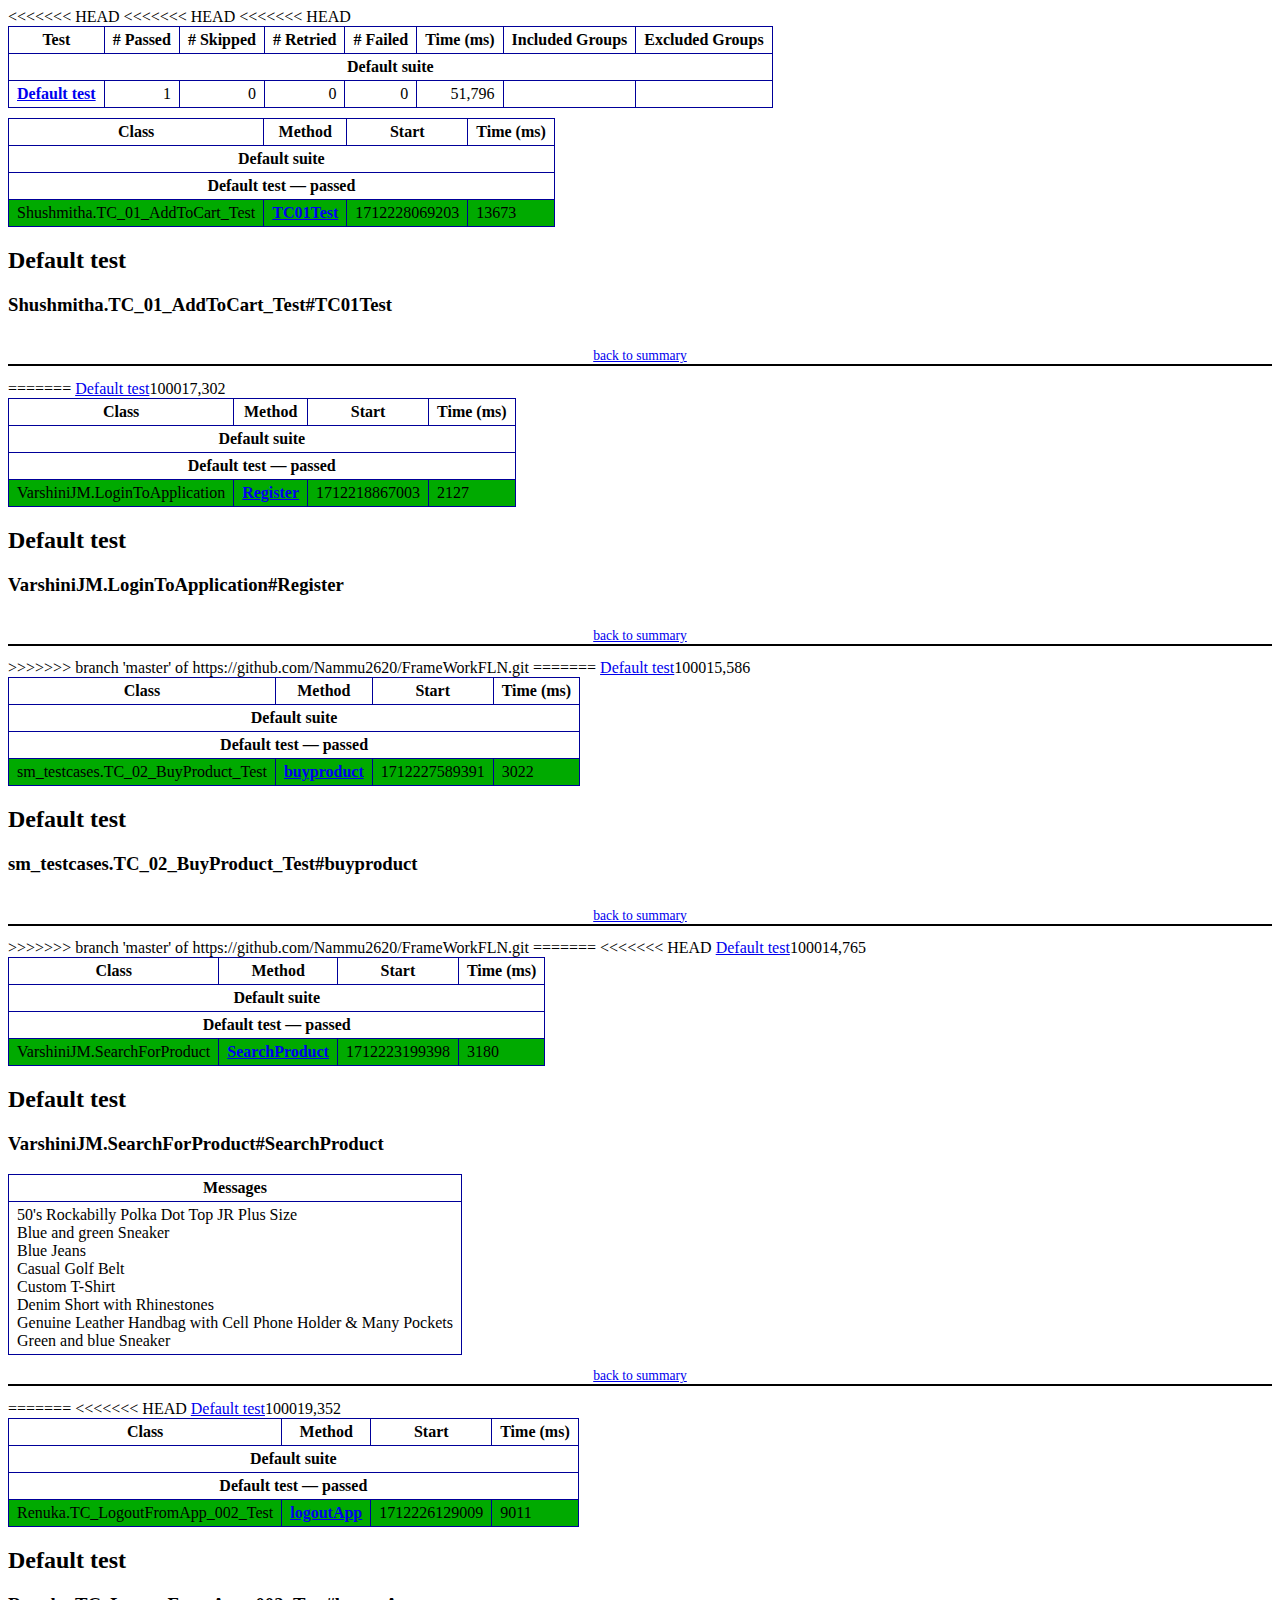
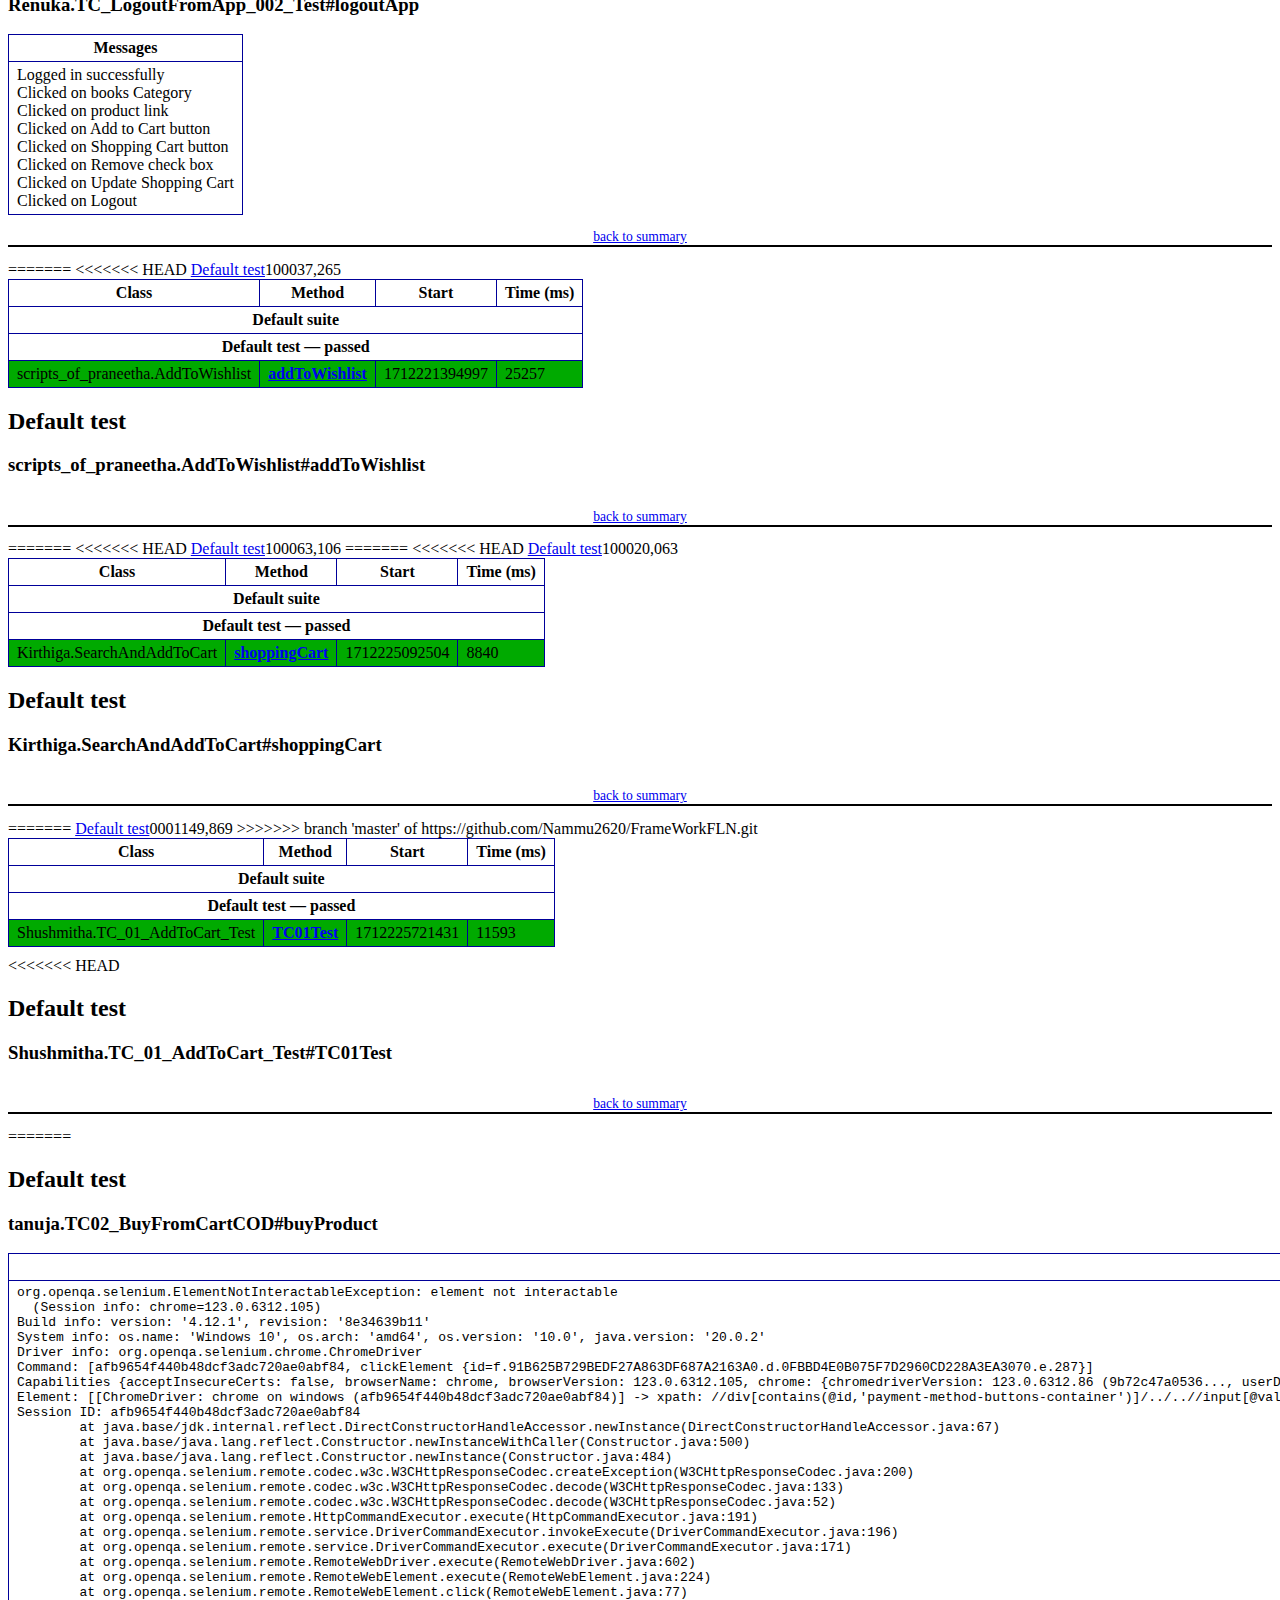
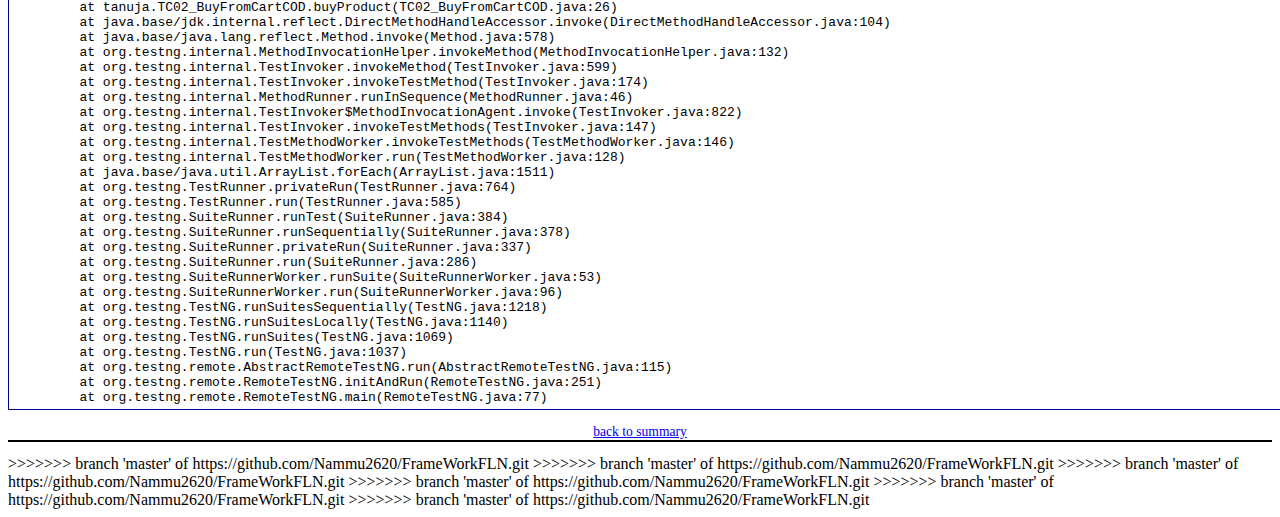
<file: DemoWebShopFLN/test-output/emailable-report.html>
<!DOCTYPE html PUBLIC "-//W3C//DTD XHTML 1.1//EN" "https://www.w3.org/TR/xhtml11/DTD/xhtml11.dtd">
<html xmlns="https://www.w3.org/1999/xhtml">
<head>
<meta http-equiv="content-type" content="text/html; charset=UTF-8"/>
<title>TestNG Report</title>
<style type="text/css">table {margin-bottom:10px;border-collapse:collapse;empty-cells:show}th,td {border:1px solid #009;padding:.25em .5em}th {vertical-align:bottom}td {vertical-align:top}table a {font-weight:bold}.stripe td {background-color: #E6EBF9}.num {text-align:right}.passedodd td {background-color: #3F3}.passedeven td {background-color: #0A0}.skippedodd td {background-color: #DDD}.skippedeven td {background-color: #CCC}.failedodd td,.attn {background-color: #F33}.failedeven td,.stripe .attn {background-color: #D00}.stacktrace {white-space:pre;font-family:monospace}.totop {font-size:85%;text-align:center;border-bottom:2px solid #000}.invisible {display:none}</style>
</head>
<body>
<table>
<tr><th>Test</th><th># Passed</th><th># Skipped</th><th># Retried</th><th># Failed</th><th>Time (ms)</th><th>Included Groups</th><th>Excluded Groups</th></tr>
<tr><th colspan="8">Default suite</th></tr>
<<<<<<< HEAD
<<<<<<< HEAD
<<<<<<< HEAD
<tr><td><a href="#t0">Default test</a></td><td class="num">1</td><td class="num">0</td><td class="num">0</td><td class="num">0</td><td class="num">51,796</td><td></td><td></td></tr>
</table>
<table id='summary'><thead><tr><th>Class</th><th>Method</th><th>Start</th><th>Time (ms)</th></tr></thead><tbody><tr><th colspan="4">Default suite</th></tr></tbody><tbody id="t0"><tr><th colspan="4">Default test &#8212; passed</th></tr><tr class="passedeven"><td rowspan="1">Shushmitha.TC_01_AddToCart_Test</td><td><a href="#m0">TC01Test</a></td><td rowspan="1">1712228069203</td><td rowspan="1">13673</td></tr></tbody>
</table>
<h2>Default test</h2><h3 id="m0">Shushmitha.TC_01_AddToCart_Test#TC01Test</h3><table class="result"><tr><th class="invisible"/></tr></table><p class="totop"><a href="#summary">back to summary</a></p>
=======
<tr><td><a href="#t0">Default test</a></td><td class="num">1</td><td class="num">0</td><td class="num">0</td><td class="num">0</td><td class="num">17,302</td><td></td><td></td></tr>
</table>
<table id='summary'><thead><tr><th>Class</th><th>Method</th><th>Start</th><th>Time (ms)</th></tr></thead><tbody><tr><th colspan="4">Default suite</th></tr></tbody><tbody id="t0"><tr><th colspan="4">Default test &#8212; passed</th></tr><tr class="passedeven"><td rowspan="1">VarshiniJM.LoginToApplication</td><td><a href="#m0">Register</a></td><td rowspan="1">1712218867003</td><td rowspan="1">2127</td></tr></tbody>
</table>
<h2>Default test</h2><h3 id="m0">VarshiniJM.LoginToApplication#Register</h3><table class="result"><tr><th class="invisible"/></tr></table><p class="totop"><a href="#summary">back to summary</a></p>
>>>>>>> branch 'master' of https://github.com/Nammu2620/FrameWorkFLN.git
=======
<tr><td><a href="#t0">Default test</a></td><td class="num">1</td><td class="num">0</td><td class="num">0</td><td class="num">0</td><td class="num">15,586</td><td></td><td></td></tr>
</table>
<table id='summary'><thead><tr><th>Class</th><th>Method</th><th>Start</th><th>Time (ms)</th></tr></thead><tbody><tr><th colspan="4">Default suite</th></tr></tbody><tbody id="t0"><tr><th colspan="4">Default test &#8212; passed</th></tr><tr class="passedeven"><td rowspan="1">sm_testcases.TC_02_BuyProduct_Test</td><td><a href="#m0">buyproduct</a></td><td rowspan="1">1712227589391</td><td rowspan="1">3022</td></tr></tbody>
</table>
<h2>Default test</h2><h3 id="m0">sm_testcases.TC_02_BuyProduct_Test#buyproduct</h3><table class="result"><tr><th class="invisible"/></tr></table><p class="totop"><a href="#summary">back to summary</a></p>
>>>>>>> branch 'master' of https://github.com/Nammu2620/FrameWorkFLN.git
=======
<<<<<<< HEAD
<tr><td><a href="#t0">Default test</a></td><td class="num">1</td><td class="num">0</td><td class="num">0</td><td class="num">0</td><td class="num">14,765</td><td></td><td></td></tr>
</table>
<table id='summary'><thead><tr><th>Class</th><th>Method</th><th>Start</th><th>Time (ms)</th></tr></thead><tbody><tr><th colspan="4">Default suite</th></tr></tbody><tbody id="t0"><tr><th colspan="4">Default test &#8212; passed</th></tr><tr class="passedeven"><td rowspan="1">VarshiniJM.SearchForProduct</td><td><a href="#m0">SearchProduct</a></td><td rowspan="1">1712223199398</td><td rowspan="1">3180</td></tr></tbody>
</table>
<h2>Default test</h2><h3 id="m0">VarshiniJM.SearchForProduct#SearchProduct</h3><table class="result"><tr><th>Messages</th></tr><tr><td><div class="messages">50's Rockabilly Polka Dot Top JR Plus Size<br/>Blue and green Sneaker<br/>Blue Jeans<br/>Casual Golf Belt<br/>Custom T-Shirt<br/>Denim Short with Rhinestones<br/>Genuine Leather Handbag with Cell Phone Holder & Many Pockets<br/>Green and blue Sneaker</div></td></tr></table><p class="totop"><a href="#summary">back to summary</a></p>
=======
<<<<<<< HEAD
<tr><td><a href="#t0">Default test</a></td><td class="num">1</td><td class="num">0</td><td class="num">0</td><td class="num">0</td><td class="num">19,352</td><td></td><td></td></tr>
</table>
<table id='summary'><thead><tr><th>Class</th><th>Method</th><th>Start</th><th>Time (ms)</th></tr></thead><tbody><tr><th colspan="4">Default suite</th></tr></tbody><tbody id="t0"><tr><th colspan="4">Default test &#8212; passed</th></tr><tr class="passedeven"><td rowspan="1">Renuka.TC_LogoutFromApp_002_Test</td><td><a href="#m0">logoutApp</a></td><td rowspan="1">1712226129009</td><td rowspan="1">9011</td></tr></tbody>
</table>
<h2>Default test</h2><h3 id="m0">Renuka.TC_LogoutFromApp_002_Test#logoutApp</h3><table class="result"><tr><th>Messages</th></tr><tr><td><div class="messages">Logged in successfully<br/>Clicked on books Category<br/>Clicked on product link<br/>Clicked on Add to Cart button<br/>Clicked on Shopping Cart button<br/>Clicked on Remove check box<br/>Clicked on Update Shopping Cart<br/>Clicked on Logout</div></td></tr></table><p class="totop"><a href="#summary">back to summary</a></p>
=======
<<<<<<< HEAD
<tr><td><a href="#t0">Default test</a></td><td class="num">1</td><td class="num">0</td><td class="num">0</td><td class="num">0</td><td class="num">37,265</td><td></td><td></td></tr>
</table>
<table id='summary'><thead><tr><th>Class</th><th>Method</th><th>Start</th><th>Time (ms)</th></tr></thead><tbody><tr><th colspan="4">Default suite</th></tr></tbody><tbody id="t0"><tr><th colspan="4">Default test &#8212; passed</th></tr><tr class="passedeven"><td rowspan="1">scripts_of_praneetha.AddToWishlist</td><td><a href="#m0">addToWishlist</a></td><td rowspan="1">1712221394997</td><td rowspan="1">25257</td></tr></tbody>
</table>
<h2>Default test</h2><h3 id="m0">scripts_of_praneetha.AddToWishlist#addToWishlist</h3><table class="result"><tr><th class="invisible"/></tr></table><p class="totop"><a href="#summary">back to summary</a></p>
=======
<<<<<<< HEAD
<tr><td><a href="#t0">Default test</a></td><td class="num">1</td><td class="num">0</td><td class="num">0</td><td class="num">0</td><td class="num">63,106</td><td></td><td></td></tr>
=======
<<<<<<< HEAD
<tr><td><a href="#t0">Default test</a></td><td class="num">1</td><td class="num">0</td><td class="num">0</td><td class="num">0</td><td class="num">20,063</td><td></td><td></td></tr>
</table>
<table id='summary'><thead><tr><th>Class</th><th>Method</th><th>Start</th><th>Time (ms)</th></tr></thead><tbody><tr><th colspan="4">Default suite</th></tr></tbody><tbody id="t0"><tr><th colspan="4">Default test &#8212; passed</th></tr><tr class="passedeven"><td rowspan="1">Kirthiga.SearchAndAddToCart</td><td><a href="#m0">shoppingCart</a></td><td rowspan="1">1712225092504</td><td rowspan="1">8840</td></tr></tbody>
</table>
<h2>Default test</h2><h3 id="m0">Kirthiga.SearchAndAddToCart#shoppingCart</h3><table class="result"><tr><th class="invisible"/></tr></table><p class="totop"><a href="#summary">back to summary</a></p>
=======
<tr><td><a href="#t0">Default test</a></td><td class="num">0</td><td class="num">0</td><td class="num">0</td><td class="num attn">1</td><td class="num">149,869</td><td></td><td></td></tr>
>>>>>>> branch 'master' of https://github.com/Nammu2620/FrameWorkFLN.git
</table>
<table id='summary'><thead><tr><th>Class</th><th>Method</th><th>Start</th><th>Time (ms)</th></tr></thead><tbody><tr><th colspan="4">Default suite</th></tr></tbody><tbody id="t0"><tr><th colspan="4">Default test &#8212; passed</th></tr><tr class="passedeven"><td rowspan="1">Shushmitha.TC_01_AddToCart_Test</td><td><a href="#m0">TC01Test</a></td><td rowspan="1">1712225721431</td><td rowspan="1">11593</td></tr></tbody>
</table>
<<<<<<< HEAD
<h2>Default test</h2><h3 id="m0">Shushmitha.TC_01_AddToCart_Test#TC01Test</h3><table class="result"><tr><th class="invisible"/></tr></table><p class="totop"><a href="#summary">back to summary</a></p>
=======
<h2>Default test</h2><h3 id="m0">tanuja.TC02_BuyFromCartCOD#buyProduct</h3><table class="result"><tr><th>Exception</th></tr><tr><td><div class="stacktrace">org.openqa.selenium.ElementNotInteractableException: element not interactable
  (Session info: chrome=123.0.6312.105)
Build info: version: &apos;4.12.1&apos;, revision: &apos;8e34639b11&apos;
System info: os.name: &apos;Windows 10&apos;, os.arch: &apos;amd64&apos;, os.version: &apos;10.0&apos;, java.version: &apos;20.0.2&apos;
Driver info: org.openqa.selenium.chrome.ChromeDriver
Command: [afb9654f440b48dcf3adc720ae0abf84, clickElement {id=f.91B625B729BEDF27A863DF687A2163A0.d.0FBBD4E0B075F7D2960CD228A3EA3070.e.287}]
Capabilities {acceptInsecureCerts: false, browserName: chrome, browserVersion: 123.0.6312.105, chrome: {chromedriverVersion: 123.0.6312.86 (9b72c47a0536..., userDataDir: C:\Users\User\AppData\Local...}, fedcm:accounts: true, goog:chromeOptions: {debuggerAddress: localhost:55831}, networkConnectionEnabled: false, pageLoadStrategy: normal, platformName: windows, proxy: Proxy(), se:cdp: ws://localhost:55831/devtoo..., se:cdpVersion: 123.0.6312.105, setWindowRect: true, strictFileInteractability: false, timeouts: {implicit: 0, pageLoad: 300000, script: 30000}, unhandledPromptBehavior: dismiss and notify, webauthn:extension:credBlob: true, webauthn:extension:largeBlob: true, webauthn:extension:minPinLength: true, webauthn:extension:prf: true, webauthn:virtualAuthenticators: true}
Element: [[ChromeDriver: chrome on windows (afb9654f440b48dcf3adc720ae0abf84)] -&gt; xpath: //div[contains(@id,&apos;payment-method-buttons-container&apos;)]/../..//input[@value=&apos;Continue&apos;]]
Session ID: afb9654f440b48dcf3adc720ae0abf84
	at java.base/jdk.internal.reflect.DirectConstructorHandleAccessor.newInstance(DirectConstructorHandleAccessor.java:67)
	at java.base/java.lang.reflect.Constructor.newInstanceWithCaller(Constructor.java:500)
	at java.base/java.lang.reflect.Constructor.newInstance(Constructor.java:484)
	at org.openqa.selenium.remote.codec.w3c.W3CHttpResponseCodec.createException(W3CHttpResponseCodec.java:200)
	at org.openqa.selenium.remote.codec.w3c.W3CHttpResponseCodec.decode(W3CHttpResponseCodec.java:133)
	at org.openqa.selenium.remote.codec.w3c.W3CHttpResponseCodec.decode(W3CHttpResponseCodec.java:52)
	at org.openqa.selenium.remote.HttpCommandExecutor.execute(HttpCommandExecutor.java:191)
	at org.openqa.selenium.remote.service.DriverCommandExecutor.invokeExecute(DriverCommandExecutor.java:196)
	at org.openqa.selenium.remote.service.DriverCommandExecutor.execute(DriverCommandExecutor.java:171)
	at org.openqa.selenium.remote.RemoteWebDriver.execute(RemoteWebDriver.java:602)
	at org.openqa.selenium.remote.RemoteWebElement.execute(RemoteWebElement.java:224)
	at org.openqa.selenium.remote.RemoteWebElement.click(RemoteWebElement.java:77)
	at tanuja.TC02_BuyFromCartCOD.buyProduct(TC02_BuyFromCartCOD.java:26)
	at java.base/jdk.internal.reflect.DirectMethodHandleAccessor.invoke(DirectMethodHandleAccessor.java:104)
	at java.base/java.lang.reflect.Method.invoke(Method.java:578)
	at org.testng.internal.MethodInvocationHelper.invokeMethod(MethodInvocationHelper.java:132)
	at org.testng.internal.TestInvoker.invokeMethod(TestInvoker.java:599)
	at org.testng.internal.TestInvoker.invokeTestMethod(TestInvoker.java:174)
	at org.testng.internal.MethodRunner.runInSequence(MethodRunner.java:46)
	at org.testng.internal.TestInvoker$MethodInvocationAgent.invoke(TestInvoker.java:822)
	at org.testng.internal.TestInvoker.invokeTestMethods(TestInvoker.java:147)
	at org.testng.internal.TestMethodWorker.invokeTestMethods(TestMethodWorker.java:146)
	at org.testng.internal.TestMethodWorker.run(TestMethodWorker.java:128)
	at java.base/java.util.ArrayList.forEach(ArrayList.java:1511)
	at org.testng.TestRunner.privateRun(TestRunner.java:764)
	at org.testng.TestRunner.run(TestRunner.java:585)
	at org.testng.SuiteRunner.runTest(SuiteRunner.java:384)
	at org.testng.SuiteRunner.runSequentially(SuiteRunner.java:378)
	at org.testng.SuiteRunner.privateRun(SuiteRunner.java:337)
	at org.testng.SuiteRunner.run(SuiteRunner.java:286)
	at org.testng.SuiteRunnerWorker.runSuite(SuiteRunnerWorker.java:53)
	at org.testng.SuiteRunnerWorker.run(SuiteRunnerWorker.java:96)
	at org.testng.TestNG.runSuitesSequentially(TestNG.java:1218)
	at org.testng.TestNG.runSuitesLocally(TestNG.java:1140)
	at org.testng.TestNG.runSuites(TestNG.java:1069)
	at org.testng.TestNG.run(TestNG.java:1037)
	at org.testng.remote.AbstractRemoteTestNG.run(AbstractRemoteTestNG.java:115)
	at org.testng.remote.RemoteTestNG.initAndRun(RemoteTestNG.java:251)
	at org.testng.remote.RemoteTestNG.main(RemoteTestNG.java:77)
</div></td></tr></table><p class="totop"><a href="#summary">back to summary</a></p>
>>>>>>> branch 'master' of https://github.com/Nammu2620/FrameWorkFLN.git
>>>>>>> branch 'master' of https://github.com/Nammu2620/FrameWorkFLN.git
>>>>>>> branch 'master' of https://github.com/Nammu2620/FrameWorkFLN.git
>>>>>>> branch 'master' of https://github.com/Nammu2620/FrameWorkFLN.git
>>>>>>> branch 'master' of https://github.com/Nammu2620/FrameWorkFLN.git
>>>>>>> branch 'master' of https://github.com/Nammu2620/FrameWorkFLN.git
</body>
</html>
</file>
<file: DemoWebShopFLN/test-output/testng-reports1.css>
<<<<<<< HEAD
body {
    background-color: whitesmoke;
    margin: 0 0 5px 5px;
}
ul {
     margin-top: 10px;
     margin-left:-10px;
}
 li {
     font-family: "Helvetica Neue", Helvetica, Arial, sans-serif;
     padding:5px 5px;
 }
 a {
     text-decoration: none;
     color: black;
     font-size: 14px;
 }

 a:hover {
    color:black ;
    text-decoration: underline;
 }

 .navigator-selected {
     /* #ffa500; Mouse hover color after click Orange.*/
     background:#027368
 }

 .wrapper {
     position: absolute;
     top: 60px;
     bottom: 0;
     left: 400px;
     right: 0;
     margin-right:9px;
     overflow: auto;/*imortant*/
 }

 .navigator-root {
     position: absolute;
     top: 60px;
     bottom: 0;
     left: 0;
     width: 400px;
     overflow-y: auto;/*important*/
 }

 .suite {
     margin: -5px 10px 10px 5px;
     background-color: whitesmoke ;/*Colour of the left bside box*/
 }

 .suite-name {
     font-size: 24px;
     font-family: "Helvetica Neue", Helvetica, Arial, sans-serif;/*All TEST SUITE*/
     color: white;
 }

 .main-panel-header {
     padding: 5px;
     background-color: #027368; /*afeeee*/;
     font-family: "Helvetica Neue", Helvetica, Arial, sans-serif;
     color:white;
     font-size: 18px;
 }

 .main-panel-content {
     padding: 5px;
     margin-bottom: 10px;
     background-color: #CCD0D1; /*d0ffff*/; /*Belongs to backGround of rightSide boxes*/
 }

 .rounded-window {
     border-style: dotted;
     border-width: 1px;/*Border of left Side box*/
     background-color: whitesmoke;
     border-radius: 10px;
 }

 .rounded-window-top {
     border-top-right-radius: 10px 10px;
     border-top-left-radius: 10px 10px;
     border-style: solid;
     border-width: 1px;
     overflow: auto;/*Top of RightSide box*/
 }

 .light-rounded-window-top {
     background-color: #027368;
     padding-left:120px;
     border-radius: 10px;

 }

 .rounded-window-bottom {
     border-bottom-right-radius: 10px 10px;
     border-bottom-left-radius: 10px 10px;
     overflow: auto;/*Bottom of rightSide box*/
 }

 .method-name {
     font-size: 14px;
     font-family: "Helvetica Neue", Helvetica, Arial, sans-serif;
     font-weight: bold;
 }

 .method-content {
     border-style: solid;
     border-width: 0 0 1px 0;
     margin-bottom: 10px;
     padding-bottom: 5px;
     width: 100%;
 }

 .parameters {
     font-size: 14px;
     font-family: "Helvetica Neue", Helvetica, Arial, sans-serif;
 }

 .stack-trace {
     white-space: pre;
     font-family: "Helvetica Neue", Helvetica, Arial, sans-serif;
     font-size: 12px;
     font-weight: bold;
     margin-top: 0;
     margin-left: 20px; /*Error Stack Trace Message*/
 }

 .testng-xml {
    font-family: "Helvetica Neue", Helvetica, Arial, sans-serif;
 }

 .method-list-content {
     margin-left: 10px;
 }

 .navigator-suite-content {
     margin-left: 10px;
     font: 12px 'Lucida Grande';
 }

 .suite-section-title {
     font-family: "Helvetica Neue", Helvetica, Arial, sans-serif;
     font-size: 14px;
     font-weight:bold;
     background-color: #8C8887;
     margin-left: -10px;
     margin-top:10px;
     padding:6px;
 }

 .suite-section-content {
     list-style-image: url(bullet_point.png);
     background-color: whitesmoke;
     font-family: "Helvetica Neue", Helvetica, Arial, sans-serif;
     overflow: hidden;
 }

 .top-banner-root {
     position: absolute;
     top: 0;
     height: 45px;
     left: 0;
     right: 0;
     padding: 5px;
     margin: 0 0 5px 0;
     background-color: #027368;
     font-family: "Helvetica Neue", Helvetica, Arial, sans-serif;
     font-size: 18px;
     color: #fff;
     text-align: center;/*Belongs to the Top of Report*//*Status: - Completed*/
 }

 .top-banner-title-font {
     font-size: 25px;
     font-family: "Helvetica Neue", Helvetica, Arial, sans-serif;
     padding: 3px;
     float: right;
 }

 .test-name {
     font-family: "Helvetica Neue", Helvetica, Arial, sans-serif;
     font-size: 16px;
 }

 .suite-icon {
     padding: 5px;
     float: right;
     height: 20px;
 }

 .test-group {
     font: 20px 'Lucida Grande';
     margin: 5px 5px 10px 5px;
     border-width: 0 0 1px 0;
     border-style: solid;
     padding: 5px;
 }

 .test-group-name {
     font-weight: bold;
 }

 .method-in-group {
     font-size: 16px;
     margin-left: 80px;
 }

 table.google-visualization-table-table {
     width: 100%;
 }

 .reporter-method-name {
     font-size: 14px;
     font-family: "Helvetica Neue", Helvetica, Arial, sans-serif;
 }

 .reporter-method-output-div {
     padding: 5px;
     margin: 0 0 5px 20px;
     font-size: 12px;
     font-family: "Helvetica Neue", Helvetica, Arial, sans-serif;
     border-width: 0 0 0 1px;
     border-style: solid;
 }

 .ignored-class-div {
     font-size: 14px;
     font-family: "Helvetica Neue", Helvetica, Arial, sans-serif;
 }

 .ignored-methods-div {
     padding: 5px;
     margin: 0 0 5px 20px;
     font-size: 12px;
     font-family: "Helvetica Neue", Helvetica, Arial, sans-serif;
     border-width: 0 0 0 1px;
     border-style: solid;
 }

 .border-failed {
    border-radius:2px;
     border-style: solid;
     border-width: 0 0 0 10px;
     border-color: #F20505;
 }

 .border-skipped {
     border-radius:2px;
     border-style: solid;
     border-width: 0 0 0 10px;
     border-color: #F2BE22;
 }

 .border-passed {
     border-radius:2px;
     border-style: solid;
     border-width: 0 0 0 10px;
     border-color: #038C73;
 }

 .times-div {
     text-align: center;
     padding: 5px;
 }

 .suite-total-time {
     font: 16px 'Lucida Grande';
 }

 .configuration-suite {
     margin-left: 20px;
 }

 .configuration-test {
     margin-left: 40px;
 }

 .configuration-class {
     margin-left: 60px;
 }

 .configuration-method {
     margin-left: 80px;
 }

 .test-method {
     margin-left: 100px;
 }

 .chronological-class {
     background-color: #CCD0D1;
     border-width: 0 0 1px 1px;/*Chronological*/
 }

 .method-start {
     float: right;
 }

 .chronological-class-name {
     padding: 0 0 0 5px;
     margin-top:5px;
     font-family: "Helvetica Neue", Helvetica, Arial, sans-serif;
     color: #008;
 }

 .after, .before, .test-method {
     font-family: "Helvetica Neue", Helvetica, Arial, sans-serif;
     font-size: 14px;
     margin-top:5px;
 }

 .navigator-suite-header {
     font-size: 18px;
     margin: 0px 10px 10px 5px;
     padding: 5px;
     border-radius: 10px;
     background-color: #027368;
     color: white;
     font-weight:bold;
     font-family: "Helvetica Neue", Helvetica, Arial, sans-serif;
     text-align: center; /*All Suites on top of left box*//*Status: -Completed*/
 }

 .collapse-all-icon {
     padding: 3px;
     float: right;
 }
 .button{
    position: absolute;
    margin-left:500px;
    margin-top:8px;
    background-color: white;
    color:#027368;
    font-family: "Helvetica Neue", Helvetica, Arial, sans-serif;
    font-weight:bold;
    border-color:#027368;
    border-radius:25px;
    cursor: pointer;
    height:30px;
    width:150px;
    outline: none;
}
=======
<<<<<<< HEAD
body {
    background-color: whitesmoke;
    margin: 0 0 5px 5px;
}
ul {
     margin-top: 10px;
     margin-left:-10px;
}
 li {
     font-family: "Helvetica Neue", Helvetica, Arial, sans-serif;
     padding:5px 5px;
 }
 a {
     text-decoration: none;
     color: black;
     font-size: 14px;
 }

 a:hover {
    color:black ;
    text-decoration: underline;
 }

 .navigator-selected {
     /* #ffa500; Mouse hover color after click Orange.*/
     background:#027368
 }

 .wrapper {
     position: absolute;
     top: 60px;
     bottom: 0;
     left: 400px;
     right: 0;
     margin-right:9px;
     overflow: auto;/*imortant*/
 }

 .navigator-root {
     position: absolute;
     top: 60px;
     bottom: 0;
     left: 0;
     width: 400px;
     overflow-y: auto;/*important*/
 }

 .suite {
     margin: -5px 10px 10px 5px;
     background-color: whitesmoke ;/*Colour of the left bside box*/
 }

 .suite-name {
     font-size: 24px;
     font-family: "Helvetica Neue", Helvetica, Arial, sans-serif;/*All TEST SUITE*/
     color: white;
 }

 .main-panel-header {
     padding: 5px;
     background-color: #027368; /*afeeee*/;
     font-family: "Helvetica Neue", Helvetica, Arial, sans-serif;
     color:white;
     font-size: 18px;
 }

 .main-panel-content {
     padding: 5px;
     margin-bottom: 10px;
     background-color: #CCD0D1; /*d0ffff*/; /*Belongs to backGround of rightSide boxes*/
 }

 .rounded-window {
     border-style: dotted;
     border-width: 1px;/*Border of left Side box*/
     background-color: whitesmoke;
     border-radius: 10px;
 }

 .rounded-window-top {
     border-top-right-radius: 10px 10px;
     border-top-left-radius: 10px 10px;
     border-style: solid;
     border-width: 1px;
     overflow: auto;/*Top of RightSide box*/
 }

 .light-rounded-window-top {
     background-color: #027368;
     padding-left:120px;
     border-radius: 10px;

 }

 .rounded-window-bottom {
     border-bottom-right-radius: 10px 10px;
     border-bottom-left-radius: 10px 10px;
     overflow: auto;/*Bottom of rightSide box*/
 }

 .method-name {
     font-size: 14px;
     font-family: "Helvetica Neue", Helvetica, Arial, sans-serif;
     font-weight: bold;
 }

 .method-content {
     border-style: solid;
     border-width: 0 0 1px 0;
     margin-bottom: 10px;
     padding-bottom: 5px;
     width: 100%;
 }

 .parameters {
     font-size: 14px;
     font-family: "Helvetica Neue", Helvetica, Arial, sans-serif;
 }

 .stack-trace {
     white-space: pre;
     font-family: "Helvetica Neue", Helvetica, Arial, sans-serif;
     font-size: 12px;
     font-weight: bold;
     margin-top: 0;
     margin-left: 20px; /*Error Stack Trace Message*/
 }

 .testng-xml {
    font-family: "Helvetica Neue", Helvetica, Arial, sans-serif;
 }

 .method-list-content {
     margin-left: 10px;
 }

 .navigator-suite-content {
     margin-left: 10px;
     font: 12px 'Lucida Grande';
 }

 .suite-section-title {
     font-family: "Helvetica Neue", Helvetica, Arial, sans-serif;
     font-size: 14px;
     font-weight:bold;
     background-color: #8C8887;
     margin-left: -10px;
     margin-top:10px;
     padding:6px;
 }

 .suite-section-content {
     list-style-image: url(bullet_point.png);
     background-color: whitesmoke;
     font-family: "Helvetica Neue", Helvetica, Arial, sans-serif;
     overflow: hidden;
 }

 .top-banner-root {
     position: absolute;
     top: 0;
     height: 45px;
     left: 0;
     right: 0;
     padding: 5px;
     margin: 0 0 5px 0;
     background-color: #027368;
     font-family: "Helvetica Neue", Helvetica, Arial, sans-serif;
     font-size: 18px;
     color: #fff;
     text-align: center;/*Belongs to the Top of Report*//*Status: - Completed*/
 }

 .top-banner-title-font {
     font-size: 25px;
     font-family: "Helvetica Neue", Helvetica, Arial, sans-serif;
     padding: 3px;
     float: right;
 }

 .test-name {
     font-family: "Helvetica Neue", Helvetica, Arial, sans-serif;
     font-size: 16px;
 }

 .suite-icon {
     padding: 5px;
     float: right;
     height: 20px;
 }

 .test-group {
     font: 20px 'Lucida Grande';
     margin: 5px 5px 10px 5px;
     border-width: 0 0 1px 0;
     border-style: solid;
     padding: 5px;
 }

 .test-group-name {
     font-weight: bold;
 }

 .method-in-group {
     font-size: 16px;
     margin-left: 80px;
 }

 table.google-visualization-table-table {
     width: 100%;
 }

 .reporter-method-name {
     font-size: 14px;
     font-family: "Helvetica Neue", Helvetica, Arial, sans-serif;
 }

 .reporter-method-output-div {
     padding: 5px;
     margin: 0 0 5px 20px;
     font-size: 12px;
     font-family: "Helvetica Neue", Helvetica, Arial, sans-serif;
     border-width: 0 0 0 1px;
     border-style: solid;
 }

 .ignored-class-div {
     font-size: 14px;
     font-family: "Helvetica Neue", Helvetica, Arial, sans-serif;
 }

 .ignored-methods-div {
     padding: 5px;
     margin: 0 0 5px 20px;
     font-size: 12px;
     font-family: "Helvetica Neue", Helvetica, Arial, sans-serif;
     border-width: 0 0 0 1px;
     border-style: solid;
 }

 .border-failed {
    border-radius:2px;
     border-style: solid;
     border-width: 0 0 0 10px;
     border-color: #F20505;
 }

 .border-skipped {
     border-radius:2px;
     border-style: solid;
     border-width: 0 0 0 10px;
     border-color: #F2BE22;
 }

 .border-passed {
     border-radius:2px;
     border-style: solid;
     border-width: 0 0 0 10px;
     border-color: #038C73;
 }

 .times-div {
     text-align: center;
     padding: 5px;
 }

 .suite-total-time {
     font: 16px 'Lucida Grande';
 }

 .configuration-suite {
     margin-left: 20px;
 }

 .configuration-test {
     margin-left: 40px;
 }

 .configuration-class {
     margin-left: 60px;
 }

 .configuration-method {
     margin-left: 80px;
 }

 .test-method {
     margin-left: 100px;
 }

 .chronological-class {
     background-color: #CCD0D1;
     border-width: 0 0 1px 1px;/*Chronological*/
 }

 .method-start {
     float: right;
 }

 .chronological-class-name {
     padding: 0 0 0 5px;
     margin-top:5px;
     font-family: "Helvetica Neue", Helvetica, Arial, sans-serif;
     color: #008;
 }

 .after, .before, .test-method {
     font-family: "Helvetica Neue", Helvetica, Arial, sans-serif;
     font-size: 14px;
     margin-top:5px;
 }

 .navigator-suite-header {
     font-size: 18px;
     margin: 0px 10px 10px 5px;
     padding: 5px;
     border-radius: 10px;
     background-color: #027368;
     color: white;
     font-weight:bold;
     font-family: "Helvetica Neue", Helvetica, Arial, sans-serif;
     text-align: center; /*All Suites on top of left box*//*Status: -Completed*/
 }

 .collapse-all-icon {
     padding: 3px;
     float: right;
 }
 .button{
    position: absolute;
    margin-left:500px;
    margin-top:8px;
    background-color: white;
    color:#027368;
    font-family: "Helvetica Neue", Helvetica, Arial, sans-serif;
    font-weight:bold;
    border-color:#027368;
    border-radius:25px;
    cursor: pointer;
    height:30px;
    width:150px;
    outline: none;
}
=======
<<<<<<< HEAD
body {
    background-color: whitesmoke;
    margin: 0 0 5px 5px;
}
ul {
     margin-top: 10px;
     margin-left:-10px;
}
 li {
     font-family: "Helvetica Neue", Helvetica, Arial, sans-serif;
     padding:5px 5px;
 }
 a {
     text-decoration: none;
     color: black;
     font-size: 14px;
 }

 a:hover {
    color:black ;
    text-decoration: underline;
 }

 .navigator-selected {
     /* #ffa500; Mouse hover color after click Orange.*/
     background:#027368
 }

 .wrapper {
     position: absolute;
     top: 60px;
     bottom: 0;
     left: 400px;
     right: 0;
     margin-right:9px;
     overflow: auto;/*imortant*/
 }

 .navigator-root {
     position: absolute;
     top: 60px;
     bottom: 0;
     left: 0;
     width: 400px;
     overflow-y: auto;/*important*/
 }

 .suite {
     margin: -5px 10px 10px 5px;
     background-color: whitesmoke ;/*Colour of the left bside box*/
 }

 .suite-name {
     font-size: 24px;
     font-family: "Helvetica Neue", Helvetica, Arial, sans-serif;/*All TEST SUITE*/
     color: white;
 }

 .main-panel-header {
     padding: 5px;
     background-color: #027368; /*afeeee*/;
     font-family: "Helvetica Neue", Helvetica, Arial, sans-serif;
     color:white;
     font-size: 18px;
 }

 .main-panel-content {
     padding: 5px;
     margin-bottom: 10px;
     background-color: #CCD0D1; /*d0ffff*/; /*Belongs to backGround of rightSide boxes*/
 }

 .rounded-window {
     border-style: dotted;
     border-width: 1px;/*Border of left Side box*/
     background-color: whitesmoke;
     border-radius: 10px;
 }

 .rounded-window-top {
     border-top-right-radius: 10px 10px;
     border-top-left-radius: 10px 10px;
     border-style: solid;
     border-width: 1px;
     overflow: auto;/*Top of RightSide box*/
 }

 .light-rounded-window-top {
     background-color: #027368;
     padding-left:120px;
     border-radius: 10px;

 }

 .rounded-window-bottom {
     border-bottom-right-radius: 10px 10px;
     border-bottom-left-radius: 10px 10px;
     overflow: auto;/*Bottom of rightSide box*/
 }

 .method-name {
     font-size: 14px;
     font-family: "Helvetica Neue", Helvetica, Arial, sans-serif;
     font-weight: bold;
 }

 .method-content {
     border-style: solid;
     border-width: 0 0 1px 0;
     margin-bottom: 10px;
     padding-bottom: 5px;
     width: 100%;
 }

 .parameters {
     font-size: 14px;
     font-family: "Helvetica Neue", Helvetica, Arial, sans-serif;
 }

 .stack-trace {
     white-space: pre;
     font-family: "Helvetica Neue", Helvetica, Arial, sans-serif;
     font-size: 12px;
     font-weight: bold;
     margin-top: 0;
     margin-left: 20px; /*Error Stack Trace Message*/
 }

 .testng-xml {
    font-family: "Helvetica Neue", Helvetica, Arial, sans-serif;
 }

 .method-list-content {
     margin-left: 10px;
 }

 .navigator-suite-content {
     margin-left: 10px;
     font: 12px 'Lucida Grande';
 }

 .suite-section-title {
     font-family: "Helvetica Neue", Helvetica, Arial, sans-serif;
     font-size: 14px;
     font-weight:bold;
     background-color: #8C8887;
     margin-left: -10px;
     margin-top:10px;
     padding:6px;
 }

 .suite-section-content {
     list-style-image: url(bullet_point.png);
     background-color: whitesmoke;
     font-family: "Helvetica Neue", Helvetica, Arial, sans-serif;
     overflow: hidden;
 }

 .top-banner-root {
     position: absolute;
     top: 0;
     height: 45px;
     left: 0;
     right: 0;
     padding: 5px;
     margin: 0 0 5px 0;
     background-color: #027368;
     font-family: "Helvetica Neue", Helvetica, Arial, sans-serif;
     font-size: 18px;
     color: #fff;
     text-align: center;/*Belongs to the Top of Report*//*Status: - Completed*/
 }

 .top-banner-title-font {
     font-size: 25px;
     font-family: "Helvetica Neue", Helvetica, Arial, sans-serif;
     padding: 3px;
     float: right;
 }

 .test-name {
     font-family: "Helvetica Neue", Helvetica, Arial, sans-serif;
     font-size: 16px;
 }

 .suite-icon {
     padding: 5px;
     float: right;
     height: 20px;
 }

 .test-group {
     font: 20px 'Lucida Grande';
     margin: 5px 5px 10px 5px;
     border-width: 0 0 1px 0;
     border-style: solid;
     padding: 5px;
 }

 .test-group-name {
     font-weight: bold;
 }

 .method-in-group {
     font-size: 16px;
     margin-left: 80px;
 }

 table.google-visualization-table-table {
     width: 100%;
 }

 .reporter-method-name {
     font-size: 14px;
     font-family: "Helvetica Neue", Helvetica, Arial, sans-serif;
 }

 .reporter-method-output-div {
     padding: 5px;
     margin: 0 0 5px 20px;
     font-size: 12px;
     font-family: "Helvetica Neue", Helvetica, Arial, sans-serif;
     border-width: 0 0 0 1px;
     border-style: solid;
 }

 .ignored-class-div {
     font-size: 14px;
     font-family: "Helvetica Neue", Helvetica, Arial, sans-serif;
 }

 .ignored-methods-div {
     padding: 5px;
     margin: 0 0 5px 20px;
     font-size: 12px;
     font-family: "Helvetica Neue", Helvetica, Arial, sans-serif;
     border-width: 0 0 0 1px;
     border-style: solid;
 }

 .border-failed {
    border-radius:2px;
     border-style: solid;
     border-width: 0 0 0 10px;
     border-color: #F20505;
 }

 .border-skipped {
     border-radius:2px;
     border-style: solid;
     border-width: 0 0 0 10px;
     border-color: #F2BE22;
 }

 .border-passed {
     border-radius:2px;
     border-style: solid;
     border-width: 0 0 0 10px;
     border-color: #038C73;
 }

 .times-div {
     text-align: center;
     padding: 5px;
 }

 .suite-total-time {
     font: 16px 'Lucida Grande';
 }

 .configuration-suite {
     margin-left: 20px;
 }

 .configuration-test {
     margin-left: 40px;
 }

 .configuration-class {
     margin-left: 60px;
 }

 .configuration-method {
     margin-left: 80px;
 }

 .test-method {
     margin-left: 100px;
 }

 .chronological-class {
     background-color: #CCD0D1;
     border-width: 0 0 1px 1px;/*Chronological*/
 }

 .method-start {
     float: right;
 }

 .chronological-class-name {
     padding: 0 0 0 5px;
     margin-top:5px;
     font-family: "Helvetica Neue", Helvetica, Arial, sans-serif;
     color: #008;
 }

 .after, .before, .test-method {
     font-family: "Helvetica Neue", Helvetica, Arial, sans-serif;
     font-size: 14px;
     margin-top:5px;
 }

 .navigator-suite-header {
     font-size: 18px;
     margin: 0px 10px 10px 5px;
     padding: 5px;
     border-radius: 10px;
     background-color: #027368;
     color: white;
     font-weight:bold;
     font-family: "Helvetica Neue", Helvetica, Arial, sans-serif;
     text-align: center; /*All Suites on top of left box*//*Status: -Completed*/
 }

 .collapse-all-icon {
     padding: 3px;
     float: right;
 }
 .button{
    position: absolute;
    margin-left:500px;
    margin-top:8px;
    background-color: white;
    color:#027368;
    font-family: "Helvetica Neue", Helvetica, Arial, sans-serif;
    font-weight:bold;
    border-color:#027368;
    border-radius:25px;
    cursor: pointer;
    height:30px;
    width:150px;
    outline: none;
}
=======
<<<<<<< HEAD
body {
    background-color: whitesmoke;
    margin: 0 0 5px 5px;
}
ul {
     margin-top: 10px;
     margin-left:-10px;
}
 li {
     font-family: "Helvetica Neue", Helvetica, Arial, sans-serif;
     padding:5px 5px;
 }
 a {
     text-decoration: none;
     color: black;
     font-size: 14px;
 }

 a:hover {
    color:black ;
    text-decoration: underline;
 }

 .navigator-selected {
     /* #ffa500; Mouse hover color after click Orange.*/
     background:#027368
 }

 .wrapper {
     position: absolute;
     top: 60px;
     bottom: 0;
     left: 400px;
     right: 0;
     margin-right:9px;
     overflow: auto;/*imortant*/
 }

 .navigator-root {
     position: absolute;
     top: 60px;
     bottom: 0;
     left: 0;
     width: 400px;
     overflow-y: auto;/*important*/
 }

 .suite {
     margin: -5px 10px 10px 5px;
     background-color: whitesmoke ;/*Colour of the left bside box*/
 }

 .suite-name {
     font-size: 24px;
     font-family: "Helvetica Neue", Helvetica, Arial, sans-serif;/*All TEST SUITE*/
     color: white;
 }

 .main-panel-header {
     padding: 5px;
     background-color: #027368; /*afeeee*/;
     font-family: "Helvetica Neue", Helvetica, Arial, sans-serif;
     color:white;
     font-size: 18px;
 }

 .main-panel-content {
     padding: 5px;
     margin-bottom: 10px;
     background-color: #CCD0D1; /*d0ffff*/; /*Belongs to backGround of rightSide boxes*/
 }

 .rounded-window {
     border-style: dotted;
     border-width: 1px;/*Border of left Side box*/
     background-color: whitesmoke;
     border-radius: 10px;
 }

 .rounded-window-top {
     border-top-right-radius: 10px 10px;
     border-top-left-radius: 10px 10px;
     border-style: solid;
     border-width: 1px;
     overflow: auto;/*Top of RightSide box*/
 }

 .light-rounded-window-top {
     background-color: #027368;
     padding-left:120px;
     border-radius: 10px;

 }

 .rounded-window-bottom {
     border-bottom-right-radius: 10px 10px;
     border-bottom-left-radius: 10px 10px;
     overflow: auto;/*Bottom of rightSide box*/
 }

 .method-name {
     font-size: 14px;
     font-family: "Helvetica Neue", Helvetica, Arial, sans-serif;
     font-weight: bold;
 }

 .method-content {
     border-style: solid;
     border-width: 0 0 1px 0;
     margin-bottom: 10px;
     padding-bottom: 5px;
     width: 100%;
 }

 .parameters {
     font-size: 14px;
     font-family: "Helvetica Neue", Helvetica, Arial, sans-serif;
 }

 .stack-trace {
     white-space: pre;
     font-family: "Helvetica Neue", Helvetica, Arial, sans-serif;
     font-size: 12px;
     font-weight: bold;
     margin-top: 0;
     margin-left: 20px; /*Error Stack Trace Message*/
 }

 .testng-xml {
    font-family: "Helvetica Neue", Helvetica, Arial, sans-serif;
 }

 .method-list-content {
     margin-left: 10px;
 }

 .navigator-suite-content {
     margin-left: 10px;
     font: 12px 'Lucida Grande';
 }

 .suite-section-title {
     font-family: "Helvetica Neue", Helvetica, Arial, sans-serif;
     font-size: 14px;
     font-weight:bold;
     background-color: #8C8887;
     margin-left: -10px;
     margin-top:10px;
     padding:6px;
 }

 .suite-section-content {
     list-style-image: url(bullet_point.png);
     background-color: whitesmoke;
     font-family: "Helvetica Neue", Helvetica, Arial, sans-serif;
     overflow: hidden;
 }

 .top-banner-root {
     position: absolute;
     top: 0;
     height: 45px;
     left: 0;
     right: 0;
     padding: 5px;
     margin: 0 0 5px 0;
     background-color: #027368;
     font-family: "Helvetica Neue", Helvetica, Arial, sans-serif;
     font-size: 18px;
     color: #fff;
     text-align: center;/*Belongs to the Top of Report*//*Status: - Completed*/
 }

 .top-banner-title-font {
     font-size: 25px;
     font-family: "Helvetica Neue", Helvetica, Arial, sans-serif;
     padding: 3px;
     float: right;
 }

 .test-name {
     font-family: "Helvetica Neue", Helvetica, Arial, sans-serif;
     font-size: 16px;
 }

 .suite-icon {
     padding: 5px;
     float: right;
     height: 20px;
 }

 .test-group {
     font: 20px 'Lucida Grande';
     margin: 5px 5px 10px 5px;
     border-width: 0 0 1px 0;
     border-style: solid;
     padding: 5px;
 }

 .test-group-name {
     font-weight: bold;
 }

 .method-in-group {
     font-size: 16px;
     margin-left: 80px;
 }

 table.google-visualization-table-table {
     width: 100%;
 }

 .reporter-method-name {
     font-size: 14px;
     font-family: "Helvetica Neue", Helvetica, Arial, sans-serif;
 }

 .reporter-method-output-div {
     padding: 5px;
     margin: 0 0 5px 20px;
     font-size: 12px;
     font-family: "Helvetica Neue", Helvetica, Arial, sans-serif;
     border-width: 0 0 0 1px;
     border-style: solid;
 }

 .ignored-class-div {
     font-size: 14px;
     font-family: "Helvetica Neue", Helvetica, Arial, sans-serif;
 }

 .ignored-methods-div {
     padding: 5px;
     margin: 0 0 5px 20px;
     font-size: 12px;
     font-family: "Helvetica Neue", Helvetica, Arial, sans-serif;
     border-width: 0 0 0 1px;
     border-style: solid;
 }

 .border-failed {
    border-radius:2px;
     border-style: solid;
     border-width: 0 0 0 10px;
     border-color: #F20505;
 }

 .border-skipped {
     border-radius:2px;
     border-style: solid;
     border-width: 0 0 0 10px;
     border-color: #F2BE22;
 }

 .border-passed {
     border-radius:2px;
     border-style: solid;
     border-width: 0 0 0 10px;
     border-color: #038C73;
 }

 .times-div {
     text-align: center;
     padding: 5px;
 }

 .suite-total-time {
     font: 16px 'Lucida Grande';
 }

 .configuration-suite {
     margin-left: 20px;
 }

 .configuration-test {
     margin-left: 40px;
 }

 .configuration-class {
     margin-left: 60px;
 }

 .configuration-method {
     margin-left: 80px;
 }

 .test-method {
     margin-left: 100px;
 }

 .chronological-class {
     background-color: #CCD0D1;
     border-width: 0 0 1px 1px;/*Chronological*/
 }

 .method-start {
     float: right;
 }

 .chronological-class-name {
     padding: 0 0 0 5px;
     margin-top:5px;
     font-family: "Helvetica Neue", Helvetica, Arial, sans-serif;
     color: #008;
 }

 .after, .before, .test-method {
     font-family: "Helvetica Neue", Helvetica, Arial, sans-serif;
     font-size: 14px;
     margin-top:5px;
 }

 .navigator-suite-header {
     font-size: 18px;
     margin: 0px 10px 10px 5px;
     padding: 5px;
     border-radius: 10px;
     background-color: #027368;
     color: white;
     font-weight:bold;
     font-family: "Helvetica Neue", Helvetica, Arial, sans-serif;
     text-align: center; /*All Suites on top of left box*//*Status: -Completed*/
 }

 .collapse-all-icon {
     padding: 3px;
     float: right;
 }
 .button{
    position: absolute;
    margin-left:500px;
    margin-top:8px;
    background-color: white;
    color:#027368;
    font-family: "Helvetica Neue", Helvetica, Arial, sans-serif;
    font-weight:bold;
    border-color:#027368;
    border-radius:25px;
    cursor: pointer;
    height:30px;
    width:150px;
    outline: none;
}
=======
<<<<<<< HEAD
body {
    background-color: whitesmoke;
    margin: 0 0 5px 5px;
}
ul {
     margin-top: 10px;
     margin-left:-10px;
}
 li {
     font-family: "Helvetica Neue", Helvetica, Arial, sans-serif;
     padding:5px 5px;
 }
 a {
     text-decoration: none;
     color: black;
     font-size: 14px;
 }

 a:hover {
    color:black ;
    text-decoration: underline;
 }

 .navigator-selected {
     /* #ffa500; Mouse hover color after click Orange.*/
     background:#027368
 }

 .wrapper {
     position: absolute;
     top: 60px;
     bottom: 0;
     left: 400px;
     right: 0;
     margin-right:9px;
     overflow: auto;/*imortant*/
 }

 .navigator-root {
     position: absolute;
     top: 60px;
     bottom: 0;
     left: 0;
     width: 400px;
     overflow-y: auto;/*important*/
 }

 .suite {
     margin: -5px 10px 10px 5px;
     background-color: whitesmoke ;/*Colour of the left bside box*/
 }

 .suite-name {
     font-size: 24px;
     font-family: "Helvetica Neue", Helvetica, Arial, sans-serif;/*All TEST SUITE*/
     color: white;
 }

 .main-panel-header {
     padding: 5px;
     background-color: #027368; /*afeeee*/;
     font-family: "Helvetica Neue", Helvetica, Arial, sans-serif;
     color:white;
     font-size: 18px;
 }

 .main-panel-content {
     padding: 5px;
     margin-bottom: 10px;
     background-color: #CCD0D1; /*d0ffff*/; /*Belongs to backGround of rightSide boxes*/
 }

 .rounded-window {
     border-style: dotted;
     border-width: 1px;/*Border of left Side box*/
     background-color: whitesmoke;
     border-radius: 10px;
 }

 .rounded-window-top {
     border-top-right-radius: 10px 10px;
     border-top-left-radius: 10px 10px;
     border-style: solid;
     border-width: 1px;
     overflow: auto;/*Top of RightSide box*/
 }

 .light-rounded-window-top {
     background-color: #027368;
     padding-left:120px;
     border-radius: 10px;

 }

 .rounded-window-bottom {
     border-bottom-right-radius: 10px 10px;
     border-bottom-left-radius: 10px 10px;
     overflow: auto;/*Bottom of rightSide box*/
 }

 .method-name {
     font-size: 14px;
     font-family: "Helvetica Neue", Helvetica, Arial, sans-serif;
     font-weight: bold;
 }

 .method-content {
     border-style: solid;
     border-width: 0 0 1px 0;
     margin-bottom: 10px;
     padding-bottom: 5px;
     width: 100%;
 }

 .parameters {
     font-size: 14px;
     font-family: "Helvetica Neue", Helvetica, Arial, sans-serif;
 }

 .stack-trace {
     white-space: pre;
     font-family: "Helvetica Neue", Helvetica, Arial, sans-serif;
     font-size: 12px;
     font-weight: bold;
     margin-top: 0;
     margin-left: 20px; /*Error Stack Trace Message*/
 }

 .testng-xml {
    font-family: "Helvetica Neue", Helvetica, Arial, sans-serif;
 }

 .method-list-content {
     margin-left: 10px;
 }

 .navigator-suite-content {
     margin-left: 10px;
     font: 12px 'Lucida Grande';
 }

 .suite-section-title {
     font-family: "Helvetica Neue", Helvetica, Arial, sans-serif;
     font-size: 14px;
     font-weight:bold;
     background-color: #8C8887;
     margin-left: -10px;
     margin-top:10px;
     padding:6px;
 }

 .suite-section-content {
     list-style-image: url(bullet_point.png);
     background-color: whitesmoke;
     font-family: "Helvetica Neue", Helvetica, Arial, sans-serif;
     overflow: hidden;
 }

 .top-banner-root {
     position: absolute;
     top: 0;
     height: 45px;
     left: 0;
     right: 0;
     padding: 5px;
     margin: 0 0 5px 0;
     background-color: #027368;
     font-family: "Helvetica Neue", Helvetica, Arial, sans-serif;
     font-size: 18px;
     color: #fff;
     text-align: center;/*Belongs to the Top of Report*//*Status: - Completed*/
 }

 .top-banner-title-font {
     font-size: 25px;
     font-family: "Helvetica Neue", Helvetica, Arial, sans-serif;
     padding: 3px;
     float: right;
 }

 .test-name {
     font-family: "Helvetica Neue", Helvetica, Arial, sans-serif;
     font-size: 16px;
 }

 .suite-icon {
     padding: 5px;
     float: right;
     height: 20px;
 }

 .test-group {
     font: 20px 'Lucida Grande';
     margin: 5px 5px 10px 5px;
     border-width: 0 0 1px 0;
     border-style: solid;
     padding: 5px;
 }

 .test-group-name {
     font-weight: bold;
 }

 .method-in-group {
     font-size: 16px;
     margin-left: 80px;
 }

 table.google-visualization-table-table {
     width: 100%;
 }

 .reporter-method-name {
     font-size: 14px;
     font-family: "Helvetica Neue", Helvetica, Arial, sans-serif;
 }

 .reporter-method-output-div {
     padding: 5px;
     margin: 0 0 5px 20px;
     font-size: 12px;
     font-family: "Helvetica Neue", Helvetica, Arial, sans-serif;
     border-width: 0 0 0 1px;
     border-style: solid;
 }

 .ignored-class-div {
     font-size: 14px;
     font-family: "Helvetica Neue", Helvetica, Arial, sans-serif;
 }

 .ignored-methods-div {
     padding: 5px;
     margin: 0 0 5px 20px;
     font-size: 12px;
     font-family: "Helvetica Neue", Helvetica, Arial, sans-serif;
     border-width: 0 0 0 1px;
     border-style: solid;
 }

 .border-failed {
    border-radius:2px;
     border-style: solid;
     border-width: 0 0 0 10px;
     border-color: #F20505;
 }

 .border-skipped {
     border-radius:2px;
     border-style: solid;
     border-width: 0 0 0 10px;
     border-color: #F2BE22;
 }

 .border-passed {
     border-radius:2px;
     border-style: solid;
     border-width: 0 0 0 10px;
     border-color: #038C73;
 }

 .times-div {
     text-align: center;
     padding: 5px;
 }

 .suite-total-time {
     font: 16px 'Lucida Grande';
 }

 .configuration-suite {
     margin-left: 20px;
 }

 .configuration-test {
     margin-left: 40px;
 }

 .configuration-class {
     margin-left: 60px;
 }

 .configuration-method {
     margin-left: 80px;
 }

 .test-method {
     margin-left: 100px;
 }

 .chronological-class {
     background-color: #CCD0D1;
     border-width: 0 0 1px 1px;/*Chronological*/
 }

 .method-start {
     float: right;
 }

 .chronological-class-name {
     padding: 0 0 0 5px;
     margin-top:5px;
     font-family: "Helvetica Neue", Helvetica, Arial, sans-serif;
     color: #008;
 }

 .after, .before, .test-method {
     font-family: "Helvetica Neue", Helvetica, Arial, sans-serif;
     font-size: 14px;
     margin-top:5px;
 }

 .navigator-suite-header {
     font-size: 18px;
     margin: 0px 10px 10px 5px;
     padding: 5px;
     border-radius: 10px;
     background-color: #027368;
     color: white;
     font-weight:bold;
     font-family: "Helvetica Neue", Helvetica, Arial, sans-serif;
     text-align: center; /*All Suites on top of left box*//*Status: -Completed*/
 }

 .collapse-all-icon {
     padding: 3px;
     float: right;
 }
 .button{
    position: absolute;
    margin-left:500px;
    margin-top:8px;
    background-color: white;
    color:#027368;
    font-family: "Helvetica Neue", Helvetica, Arial, sans-serif;
    font-weight:bold;
    border-color:#027368;
    border-radius:25px;
    cursor: pointer;
    height:30px;
    width:150px;
    outline: none;
}
=======
<<<<<<< HEAD
body {
    background-color: whitesmoke;
    margin: 0 0 5px 5px;
}
ul {
     margin-top: 10px;
     margin-left:-10px;
}
 li {
     font-family: "Helvetica Neue", Helvetica, Arial, sans-serif;
     padding:5px 5px;
 }
 a {
     text-decoration: none;
     color: black;
     font-size: 14px;
 }

 a:hover {
    color:black ;
    text-decoration: underline;
 }

 .navigator-selected {
     /* #ffa500; Mouse hover color after click Orange.*/
     background:#027368
 }

 .wrapper {
     position: absolute;
     top: 60px;
     bottom: 0;
     left: 400px;
     right: 0;
     margin-right:9px;
     overflow: auto;/*imortant*/
 }

 .navigator-root {
     position: absolute;
     top: 60px;
     bottom: 0;
     left: 0;
     width: 400px;
     overflow-y: auto;/*important*/
 }

 .suite {
     margin: -5px 10px 10px 5px;
     background-color: whitesmoke ;/*Colour of the left bside box*/
 }

 .suite-name {
     font-size: 24px;
     font-family: "Helvetica Neue", Helvetica, Arial, sans-serif;/*All TEST SUITE*/
     color: white;
 }

 .main-panel-header {
     padding: 5px;
     background-color: #027368; /*afeeee*/;
     font-family: "Helvetica Neue", Helvetica, Arial, sans-serif;
     color:white;
     font-size: 18px;
 }

 .main-panel-content {
     padding: 5px;
     margin-bottom: 10px;
     background-color: #CCD0D1; /*d0ffff*/; /*Belongs to backGround of rightSide boxes*/
 }

 .rounded-window {
     border-style: dotted;
     border-width: 1px;/*Border of left Side box*/
     background-color: whitesmoke;
     border-radius: 10px;
 }

 .rounded-window-top {
     border-top-right-radius: 10px 10px;
     border-top-left-radius: 10px 10px;
     border-style: solid;
     border-width: 1px;
     overflow: auto;/*Top of RightSide box*/
 }

 .light-rounded-window-top {
     background-color: #027368;
     padding-left:120px;
     border-radius: 10px;

 }

 .rounded-window-bottom {
     border-bottom-right-radius: 10px 10px;
     border-bottom-left-radius: 10px 10px;
     overflow: auto;/*Bottom of rightSide box*/
 }

 .method-name {
     font-size: 14px;
     font-family: "Helvetica Neue", Helvetica, Arial, sans-serif;
     font-weight: bold;
 }

 .method-content {
     border-style: solid;
     border-width: 0 0 1px 0;
     margin-bottom: 10px;
     padding-bottom: 5px;
     width: 100%;
 }

 .parameters {
     font-size: 14px;
     font-family: "Helvetica Neue", Helvetica, Arial, sans-serif;
 }

 .stack-trace {
     white-space: pre;
     font-family: "Helvetica Neue", Helvetica, Arial, sans-serif;
     font-size: 12px;
     font-weight: bold;
     margin-top: 0;
     margin-left: 20px; /*Error Stack Trace Message*/
 }

 .testng-xml {
    font-family: "Helvetica Neue", Helvetica, Arial, sans-serif;
 }

 .method-list-content {
     margin-left: 10px;
 }

 .navigator-suite-content {
     margin-left: 10px;
     font: 12px 'Lucida Grande';
 }

 .suite-section-title {
     font-family: "Helvetica Neue", Helvetica, Arial, sans-serif;
     font-size: 14px;
     font-weight:bold;
     background-color: #8C8887;
     margin-left: -10px;
     margin-top:10px;
     padding:6px;
 }

 .suite-section-content {
     list-style-image: url(bullet_point.png);
     background-color: whitesmoke;
     font-family: "Helvetica Neue", Helvetica, Arial, sans-serif;
     overflow: hidden;
 }

 .top-banner-root {
     position: absolute;
     top: 0;
     height: 45px;
     left: 0;
     right: 0;
     padding: 5px;
     margin: 0 0 5px 0;
     background-color: #027368;
     font-family: "Helvetica Neue", Helvetica, Arial, sans-serif;
     font-size: 18px;
     color: #fff;
     text-align: center;/*Belongs to the Top of Report*//*Status: - Completed*/
 }

 .top-banner-title-font {
     font-size: 25px;
     font-family: "Helvetica Neue", Helvetica, Arial, sans-serif;
     padding: 3px;
     float: right;
 }

 .test-name {
     font-family: "Helvetica Neue", Helvetica, Arial, sans-serif;
     font-size: 16px;
 }

 .suite-icon {
     padding: 5px;
     float: right;
     height: 20px;
 }

 .test-group {
     font: 20px 'Lucida Grande';
     margin: 5px 5px 10px 5px;
     border-width: 0 0 1px 0;
     border-style: solid;
     padding: 5px;
 }

 .test-group-name {
     font-weight: bold;
 }

 .method-in-group {
     font-size: 16px;
     margin-left: 80px;
 }

 table.google-visualization-table-table {
     width: 100%;
 }

 .reporter-method-name {
     font-size: 14px;
     font-family: "Helvetica Neue", Helvetica, Arial, sans-serif;
 }

 .reporter-method-output-div {
     padding: 5px;
     margin: 0 0 5px 20px;
     font-size: 12px;
     font-family: "Helvetica Neue", Helvetica, Arial, sans-serif;
     border-width: 0 0 0 1px;
     border-style: solid;
 }

 .ignored-class-div {
     font-size: 14px;
     font-family: "Helvetica Neue", Helvetica, Arial, sans-serif;
 }

 .ignored-methods-div {
     padding: 5px;
     margin: 0 0 5px 20px;
     font-size: 12px;
     font-family: "Helvetica Neue", Helvetica, Arial, sans-serif;
     border-width: 0 0 0 1px;
     border-style: solid;
 }

 .border-failed {
    border-radius:2px;
     border-style: solid;
     border-width: 0 0 0 10px;
     border-color: #F20505;
 }

 .border-skipped {
     border-radius:2px;
     border-style: solid;
     border-width: 0 0 0 10px;
     border-color: #F2BE22;
 }

 .border-passed {
     border-radius:2px;
     border-style: solid;
     border-width: 0 0 0 10px;
     border-color: #038C73;
 }

 .times-div {
     text-align: center;
     padding: 5px;
 }

 .suite-total-time {
     font: 16px 'Lucida Grande';
 }

 .configuration-suite {
     margin-left: 20px;
 }

 .configuration-test {
     margin-left: 40px;
 }

 .configuration-class {
     margin-left: 60px;
 }

 .configuration-method {
     margin-left: 80px;
 }

 .test-method {
     margin-left: 100px;
 }

 .chronological-class {
     background-color: #CCD0D1;
     border-width: 0 0 1px 1px;/*Chronological*/
 }

 .method-start {
     float: right;
 }

 .chronological-class-name {
     padding: 0 0 0 5px;
     margin-top:5px;
     font-family: "Helvetica Neue", Helvetica, Arial, sans-serif;
     color: #008;
 }

 .after, .before, .test-method {
     font-family: "Helvetica Neue", Helvetica, Arial, sans-serif;
     font-size: 14px;
     margin-top:5px;
 }

 .navigator-suite-header {
     font-size: 18px;
     margin: 0px 10px 10px 5px;
     padding: 5px;
     border-radius: 10px;
     background-color: #027368;
     color: white;
     font-weight:bold;
     font-family: "Helvetica Neue", Helvetica, Arial, sans-serif;
     text-align: center; /*All Suites on top of left box*//*Status: -Completed*/
 }

 .collapse-all-icon {
     padding: 3px;
     float: right;
 }
 .button{
    position: absolute;
    margin-left:500px;
    margin-top:8px;
    background-color: white;
    color:#027368;
    font-family: "Helvetica Neue", Helvetica, Arial, sans-serif;
    font-weight:bold;
    border-color:#027368;
    border-radius:25px;
    cursor: pointer;
    height:30px;
    width:150px;
    outline: none;
}
=======
body {
    background-color: whitesmoke;
    margin: 0 0 5px 5px;
}
ul {
     margin-top: 10px;
     margin-left:-10px;
}
 li {
     font-family: "Helvetica Neue", Helvetica, Arial, sans-serif;
     padding:5px 5px;
 }
 a {
     text-decoration: none;
     color: black;
     font-size: 14px;
 }

 a:hover {
    color:black ;
    text-decoration: underline;
 }

 .navigator-selected {
     /* #ffa500; Mouse hover color after click Orange.*/
     background:#027368
 }

 .wrapper {
     position: absolute;
     top: 60px;
     bottom: 0;
     left: 400px;
     right: 0;
     margin-right:9px;
     overflow: auto;/*imortant*/
 }

 .navigator-root {
     position: absolute;
     top: 60px;
     bottom: 0;
     left: 0;
     width: 400px;
     overflow-y: auto;/*important*/
 }

 .suite {
     margin: -5px 10px 10px 5px;
     background-color: whitesmoke ;/*Colour of the left bside box*/
 }

 .suite-name {
     font-size: 24px;
     font-family: "Helvetica Neue", Helvetica, Arial, sans-serif;/*All TEST SUITE*/
     color: white;
 }

 .main-panel-header {
     padding: 5px;
     background-color: #027368; /*afeeee*/;
     font-family: "Helvetica Neue", Helvetica, Arial, sans-serif;
     color:white;
     font-size: 18px;
 }

 .main-panel-content {
     padding: 5px;
     margin-bottom: 10px;
     background-color: #CCD0D1; /*d0ffff*/; /*Belongs to backGround of rightSide boxes*/
 }

 .rounded-window {
     border-style: dotted;
     border-width: 1px;/*Border of left Side box*/
     background-color: whitesmoke;
     border-radius: 10px;
 }

 .rounded-window-top {
     border-top-right-radius: 10px 10px;
     border-top-left-radius: 10px 10px;
     border-style: solid;
     border-width: 1px;
     overflow: auto;/*Top of RightSide box*/
 }

 .light-rounded-window-top {
     background-color: #027368;
     padding-left:120px;
     border-radius: 10px;

 }

 .rounded-window-bottom {
     border-bottom-right-radius: 10px 10px;
     border-bottom-left-radius: 10px 10px;
     overflow: auto;/*Bottom of rightSide box*/
 }

 .method-name {
     font-size: 14px;
     font-family: "Helvetica Neue", Helvetica, Arial, sans-serif;
     font-weight: bold;
 }

 .method-content {
     border-style: solid;
     border-width: 0 0 1px 0;
     margin-bottom: 10px;
     padding-bottom: 5px;
     width: 100%;
 }

 .parameters {
     font-size: 14px;
     font-family: "Helvetica Neue", Helvetica, Arial, sans-serif;
 }

 .stack-trace {
     white-space: pre;
     font-family: "Helvetica Neue", Helvetica, Arial, sans-serif;
     font-size: 12px;
     font-weight: bold;
     margin-top: 0;
     margin-left: 20px; /*Error Stack Trace Message*/
 }

 .testng-xml {
    font-family: "Helvetica Neue", Helvetica, Arial, sans-serif;
 }

 .method-list-content {
     margin-left: 10px;
 }

 .navigator-suite-content {
     margin-left: 10px;
     font: 12px 'Lucida Grande';
 }

 .suite-section-title {
     font-family: "Helvetica Neue", Helvetica, Arial, sans-serif;
     font-size: 14px;
     font-weight:bold;
     background-color: #8C8887;
     margin-left: -10px;
     margin-top:10px;
     padding:6px;
 }

 .suite-section-content {
     list-style-image: url(bullet_point.png);
     background-color: whitesmoke;
     font-family: "Helvetica Neue", Helvetica, Arial, sans-serif;
     overflow: hidden;
 }

 .top-banner-root {
     position: absolute;
     top: 0;
     height: 45px;
     left: 0;
     right: 0;
     padding: 5px;
     margin: 0 0 5px 0;
     background-color: #027368;
     font-family: "Helvetica Neue", Helvetica, Arial, sans-serif;
     font-size: 18px;
     color: #fff;
     text-align: center;/*Belongs to the Top of Report*//*Status: - Completed*/
 }

 .top-banner-title-font {
     font-size: 25px;
     font-family: "Helvetica Neue", Helvetica, Arial, sans-serif;
     padding: 3px;
     float: right;
 }

 .test-name {
     font-family: "Helvetica Neue", Helvetica, Arial, sans-serif;
     font-size: 16px;
 }

 .suite-icon {
     padding: 5px;
     float: right;
     height: 20px;
 }

 .test-group {
     font: 20px 'Lucida Grande';
     margin: 5px 5px 10px 5px;
     border-width: 0 0 1px 0;
     border-style: solid;
     padding: 5px;
 }

 .test-group-name {
     font-weight: bold;
 }

 .method-in-group {
     font-size: 16px;
     margin-left: 80px;
 }

 table.google-visualization-table-table {
     width: 100%;
 }

 .reporter-method-name {
     font-size: 14px;
     font-family: "Helvetica Neue", Helvetica, Arial, sans-serif;
 }

 .reporter-method-output-div {
     padding: 5px;
     margin: 0 0 5px 20px;
     font-size: 12px;
     font-family: "Helvetica Neue", Helvetica, Arial, sans-serif;
     border-width: 0 0 0 1px;
     border-style: solid;
 }

 .ignored-class-div {
     font-size: 14px;
     font-family: "Helvetica Neue", Helvetica, Arial, sans-serif;
 }

 .ignored-methods-div {
     padding: 5px;
     margin: 0 0 5px 20px;
     font-size: 12px;
     font-family: "Helvetica Neue", Helvetica, Arial, sans-serif;
     border-width: 0 0 0 1px;
     border-style: solid;
 }

 .border-failed {
    border-radius:2px;
     border-style: solid;
     border-width: 0 0 0 10px;
     border-color: #F20505;
 }

 .border-skipped {
     border-radius:2px;
     border-style: solid;
     border-width: 0 0 0 10px;
     border-color: #F2BE22;
 }

 .border-passed {
     border-radius:2px;
     border-style: solid;
     border-width: 0 0 0 10px;
     border-color: #038C73;
 }

 .times-div {
     text-align: center;
     padding: 5px;
 }

 .suite-total-time {
     font: 16px 'Lucida Grande';
 }

 .configuration-suite {
     margin-left: 20px;
 }

 .configuration-test {
     margin-left: 40px;
 }

 .configuration-class {
     margin-left: 60px;
 }

 .configuration-method {
     margin-left: 80px;
 }

 .test-method {
     margin-left: 100px;
 }

 .chronological-class {
     background-color: #CCD0D1;
     border-width: 0 0 1px 1px;/*Chronological*/
 }

 .method-start {
     float: right;
 }

 .chronological-class-name {
     padding: 0 0 0 5px;
     margin-top:5px;
     font-family: "Helvetica Neue", Helvetica, Arial, sans-serif;
     color: #008;
 }

 .after, .before, .test-method {
     font-family: "Helvetica Neue", Helvetica, Arial, sans-serif;
     font-size: 14px;
     margin-top:5px;
 }

 .navigator-suite-header {
     font-size: 18px;
     margin: 0px 10px 10px 5px;
     padding: 5px;
     border-radius: 10px;
     background-color: #027368;
     color: white;
     font-weight:bold;
     font-family: "Helvetica Neue", Helvetica, Arial, sans-serif;
     text-align: center; /*All Suites on top of left box*//*Status: -Completed*/
 }

 .collapse-all-icon {
     padding: 3px;
     float: right;
 }
 .button{
    position: absolute;
    margin-left:500px;
    margin-top:8px;
    background-color: white;
    color:#027368;
    font-family: "Helvetica Neue", Helvetica, Arial, sans-serif;
    font-weight:bold;
    border-color:#027368;
    border-radius:25px;
    cursor: pointer;
    height:30px;
    width:150px;
    outline: none;
}
>>>>>>> branch 'master' of https://github.com/Nammu2620/FrameWorkFLN.git
>>>>>>> branch 'master' of https://github.com/Nammu2620/FrameWorkFLN.git
>>>>>>> branch 'master' of https://github.com/Nammu2620/FrameWorkFLN.git
>>>>>>> branch 'master' of https://github.com/Nammu2620/FrameWorkFLN.git
>>>>>>> branch 'master' of https://github.com/Nammu2620/FrameWorkFLN.git
/*Author: - Akhil Gullapalli*/
</file>
<file: DemoWebShopFLN/test-output/testng-reports.css>
<<<<<<< HEAD
body {
    margin: 0 0 5px 5px;
}

ul {
    margin: 0;
}

li {
    list-style-type: none;
}

a {
    text-decoration: none;
}

a:hover {
    text-decoration: underline;
}

.navigator-selected {
    background: #ffa500;
}

.wrapper {
    position: absolute;
    top: 60px;
    bottom: 0;
    left: 400px;
    right: 0;
    overflow: auto;
}

.navigator-root {
    position: absolute;
    top: 60px;
    bottom: 0;
    left: 0;
    width: 400px;
    overflow-y: auto;
}

.suite {
    margin: 0 10px 10px 0;
    background-color: #fff8dc;
}

.suite-name {
    padding-left: 10px;
    font-size: 25px;
    font-family: Times, sans-serif;
}

.main-panel-header {
    padding: 5px;
    background-color: #9FB4D9; /*afeeee*/;
    font-family: monospace;
    font-size: 18px;
}

.main-panel-content {
    padding: 5px;
    margin-bottom: 10px;
    background-color: #DEE8FC; /*d0ffff*/;
}

.rounded-window {
    border-radius: 10px;
    border-style: solid;
    border-width: 1px;
}

.rounded-window-top {
    border-top-right-radius: 10px 10px;
    border-top-left-radius: 10px 10px;
    border-style: solid;
    border-width: 1px;
    overflow: auto;
}

.light-rounded-window-top {
    border-top-right-radius: 10px 10px;
    border-top-left-radius: 10px 10px;
}

.rounded-window-bottom {
    border-style: solid;
    border-width: 0 1px 1px 1px;
    border-bottom-right-radius: 10px 10px;
    border-bottom-left-radius: 10px 10px;
    overflow: auto;
}

.method-name {
    font-size: 12px;
    font-family: monospace;
}

.method-content {
    border-style: solid;
    border-width: 0 0 1px 0;
    margin-bottom: 10px;
    padding-bottom: 5px;
    width: 80%;
}

.parameters {
    font-size: 14px;
    font-family: monospace;
}

.stack-trace {
    white-space: pre;
    font-family: monospace;
    font-size: 12px;
    font-weight: bold;
    margin-top: 0;
    margin-left: 20px;
}

.testng-xml {
    font-family: monospace;
}

.method-list-content {
    margin-left: 10px;
}

.navigator-suite-content {
    margin-left: 10px;
    font: 12px 'Lucida Grande';
}

.suite-section-title {
    margin-top: 10px;
    width: 80%;
    border-style: solid;
    border-width: 1px 0 0 0;
    font-family: Times, sans-serif;
    font-size: 18px;
    font-weight: bold;
}

.suite-section-content {
    list-style-image: url(bullet_point.png);
}

.top-banner-root {
    position: absolute;
    top: 0;
    height: 45px;
    left: 0;
    right: 0;
    padding: 5px;
    margin: 0 0 5px 0;
    background-color: #0066ff;
    font-family: Times, sans-serif;
    color: #fff;
    text-align: center;
}
.button{
    position: absolute;
    margin-left:500px;
    margin-top:8px;
    background-color: white;
    color:#0066ff;
    font-family: "Helvetica Neue", Helvetica, Arial, sans-serif;
    font-weight:bold;
    border-color:#0066ff ;
    border-radius:25px;
    cursor: pointer;
    height:30px;
    width:150px;
    outline:none;

}

.top-banner-title-font {
    font-size: 25px;
}

.test-name {
    font-family: 'Lucida Grande', sans-serif;
    font-size: 16px;
}

.suite-icon {
    padding: 5px;
    float: right;
    height: 20px;
}

.test-group {
    font: 20px 'Lucida Grande';
    margin: 5px 5px 10px 5px;
    border-width: 0 0 1px 0;
    border-style: solid;
    padding: 5px;
}

.test-group-name {
    font-weight: bold;
}

.method-in-group {
    font-size: 16px;
    margin-left: 80px;
}

table.google-visualization-table-table {
    width: 100%;
}

.reporter-method-name {
    font-size: 14px;
    font-family: monospace;
}

.reporter-method-output-div {
    padding: 5px;
    margin: 0 0 5px 20px;
    font-size: 12px;
    font-family: monospace;
    border-width: 0 0 0 1px;
    border-style: solid;
}

.ignored-class-div {
    font-size: 14px;
    font-family: monospace;
}

.ignored-methods-div {
    padding: 5px;
    margin: 0 0 5px 20px;
    font-size: 12px;
    font-family: monospace;
    border-width: 0 0 0 1px;
    border-style: solid;
}

.border-failed {
    border-top-left-radius: 10px 10px;
    border-bottom-left-radius: 10px 10px;
    border-style: solid;
    border-width: 0 0 0 10px;
    border-color: #f00;
}

.border-skipped {
    border-top-left-radius: 10px 10px;
    border-bottom-left-radius: 10px 10px;
    border-style: solid;
    border-width: 0 0 0 10px;
    border-color: #edc600;
}

.border-passed {
    border-top-left-radius: 10px 10px;
    border-bottom-left-radius: 10px 10px;
    border-style: solid;
    border-width: 0 0 0 10px;
    border-color: #19f52d;
}

.times-div {
    text-align: center;
    padding: 5px;
}

.suite-total-time {
    font: 16px 'Lucida Grande';
}

.configuration-suite {
    margin-left: 20px;
}

.configuration-test {
    margin-left: 40px;
}

.configuration-class {
    margin-left: 60px;
}

.configuration-method {
    margin-left: 80px;
}

.test-method {
    margin-left: 100px;
}

.chronological-class {
    background-color: skyblue;
    border-style: solid;
    border-width: 0 0 1px 1px;
}

.method-start {
    float: right;
}

.chronological-class-name {
    padding: 0 0 0 5px;
    color: #008;
}

.after, .before, .test-method {
    font-family: monospace;
    font-size: 14px;
}

.navigator-suite-header {
    font-size: 22px;
    margin: 0 10px 5px 0;
    background-color: #deb887;
    text-align: center;
}

.collapse-all-icon {
    padding: 5px;
    float: right;
}
/*retro Theme*/
=======
<<<<<<< HEAD
body {
    margin: 0 0 5px 5px;
}

ul {
    margin: 0;
}

li {
    list-style-type: none;
}

a {
    text-decoration: none;
}

a:hover {
    text-decoration: underline;
}

.navigator-selected {
    background: #ffa500;
}

.wrapper {
    position: absolute;
    top: 60px;
    bottom: 0;
    left: 400px;
    right: 0;
    overflow: auto;
}

.navigator-root {
    position: absolute;
    top: 60px;
    bottom: 0;
    left: 0;
    width: 400px;
    overflow-y: auto;
}

.suite {
    margin: 0 10px 10px 0;
    background-color: #fff8dc;
}

.suite-name {
    padding-left: 10px;
    font-size: 25px;
    font-family: Times, sans-serif;
}

.main-panel-header {
    padding: 5px;
    background-color: #9FB4D9; /*afeeee*/;
    font-family: monospace;
    font-size: 18px;
}

.main-panel-content {
    padding: 5px;
    margin-bottom: 10px;
    background-color: #DEE8FC; /*d0ffff*/;
}

.rounded-window {
    border-radius: 10px;
    border-style: solid;
    border-width: 1px;
}

.rounded-window-top {
    border-top-right-radius: 10px 10px;
    border-top-left-radius: 10px 10px;
    border-style: solid;
    border-width: 1px;
    overflow: auto;
}

.light-rounded-window-top {
    border-top-right-radius: 10px 10px;
    border-top-left-radius: 10px 10px;
}

.rounded-window-bottom {
    border-style: solid;
    border-width: 0 1px 1px 1px;
    border-bottom-right-radius: 10px 10px;
    border-bottom-left-radius: 10px 10px;
    overflow: auto;
}

.method-name {
    font-size: 12px;
    font-family: monospace;
}

.method-content {
    border-style: solid;
    border-width: 0 0 1px 0;
    margin-bottom: 10px;
    padding-bottom: 5px;
    width: 80%;
}

.parameters {
    font-size: 14px;
    font-family: monospace;
}

.stack-trace {
    white-space: pre;
    font-family: monospace;
    font-size: 12px;
    font-weight: bold;
    margin-top: 0;
    margin-left: 20px;
}

.testng-xml {
    font-family: monospace;
}

.method-list-content {
    margin-left: 10px;
}

.navigator-suite-content {
    margin-left: 10px;
    font: 12px 'Lucida Grande';
}

.suite-section-title {
    margin-top: 10px;
    width: 80%;
    border-style: solid;
    border-width: 1px 0 0 0;
    font-family: Times, sans-serif;
    font-size: 18px;
    font-weight: bold;
}

.suite-section-content {
    list-style-image: url(bullet_point.png);
}

.top-banner-root {
    position: absolute;
    top: 0;
    height: 45px;
    left: 0;
    right: 0;
    padding: 5px;
    margin: 0 0 5px 0;
    background-color: #0066ff;
    font-family: Times, sans-serif;
    color: #fff;
    text-align: center;
}
.button{
    position: absolute;
    margin-left:500px;
    margin-top:8px;
    background-color: white;
    color:#0066ff;
    font-family: "Helvetica Neue", Helvetica, Arial, sans-serif;
    font-weight:bold;
    border-color:#0066ff ;
    border-radius:25px;
    cursor: pointer;
    height:30px;
    width:150px;
    outline:none;

}

.top-banner-title-font {
    font-size: 25px;
}

.test-name {
    font-family: 'Lucida Grande', sans-serif;
    font-size: 16px;
}

.suite-icon {
    padding: 5px;
    float: right;
    height: 20px;
}

.test-group {
    font: 20px 'Lucida Grande';
    margin: 5px 5px 10px 5px;
    border-width: 0 0 1px 0;
    border-style: solid;
    padding: 5px;
}

.test-group-name {
    font-weight: bold;
}

.method-in-group {
    font-size: 16px;
    margin-left: 80px;
}

table.google-visualization-table-table {
    width: 100%;
}

.reporter-method-name {
    font-size: 14px;
    font-family: monospace;
}

.reporter-method-output-div {
    padding: 5px;
    margin: 0 0 5px 20px;
    font-size: 12px;
    font-family: monospace;
    border-width: 0 0 0 1px;
    border-style: solid;
}

.ignored-class-div {
    font-size: 14px;
    font-family: monospace;
}

.ignored-methods-div {
    padding: 5px;
    margin: 0 0 5px 20px;
    font-size: 12px;
    font-family: monospace;
    border-width: 0 0 0 1px;
    border-style: solid;
}

.border-failed {
    border-top-left-radius: 10px 10px;
    border-bottom-left-radius: 10px 10px;
    border-style: solid;
    border-width: 0 0 0 10px;
    border-color: #f00;
}

.border-skipped {
    border-top-left-radius: 10px 10px;
    border-bottom-left-radius: 10px 10px;
    border-style: solid;
    border-width: 0 0 0 10px;
    border-color: #edc600;
}

.border-passed {
    border-top-left-radius: 10px 10px;
    border-bottom-left-radius: 10px 10px;
    border-style: solid;
    border-width: 0 0 0 10px;
    border-color: #19f52d;
}

.times-div {
    text-align: center;
    padding: 5px;
}

.suite-total-time {
    font: 16px 'Lucida Grande';
}

.configuration-suite {
    margin-left: 20px;
}

.configuration-test {
    margin-left: 40px;
}

.configuration-class {
    margin-left: 60px;
}

.configuration-method {
    margin-left: 80px;
}

.test-method {
    margin-left: 100px;
}

.chronological-class {
    background-color: skyblue;
    border-style: solid;
    border-width: 0 0 1px 1px;
}

.method-start {
    float: right;
}

.chronological-class-name {
    padding: 0 0 0 5px;
    color: #008;
}

.after, .before, .test-method {
    font-family: monospace;
    font-size: 14px;
}

.navigator-suite-header {
    font-size: 22px;
    margin: 0 10px 5px 0;
    background-color: #deb887;
    text-align: center;
}

.collapse-all-icon {
    padding: 5px;
    float: right;
}
/*retro Theme*/
=======
<<<<<<< HEAD
body {
    margin: 0 0 5px 5px;
}

ul {
    margin: 0;
}

li {
    list-style-type: none;
}

a {
    text-decoration: none;
}

a:hover {
    text-decoration: underline;
}

.navigator-selected {
    background: #ffa500;
}

.wrapper {
    position: absolute;
    top: 60px;
    bottom: 0;
    left: 400px;
    right: 0;
    overflow: auto;
}

.navigator-root {
    position: absolute;
    top: 60px;
    bottom: 0;
    left: 0;
    width: 400px;
    overflow-y: auto;
}

.suite {
    margin: 0 10px 10px 0;
    background-color: #fff8dc;
}

.suite-name {
    padding-left: 10px;
    font-size: 25px;
    font-family: Times, sans-serif;
}

.main-panel-header {
    padding: 5px;
    background-color: #9FB4D9; /*afeeee*/;
    font-family: monospace;
    font-size: 18px;
}

.main-panel-content {
    padding: 5px;
    margin-bottom: 10px;
    background-color: #DEE8FC; /*d0ffff*/;
}

.rounded-window {
    border-radius: 10px;
    border-style: solid;
    border-width: 1px;
}

.rounded-window-top {
    border-top-right-radius: 10px 10px;
    border-top-left-radius: 10px 10px;
    border-style: solid;
    border-width: 1px;
    overflow: auto;
}

.light-rounded-window-top {
    border-top-right-radius: 10px 10px;
    border-top-left-radius: 10px 10px;
}

.rounded-window-bottom {
    border-style: solid;
    border-width: 0 1px 1px 1px;
    border-bottom-right-radius: 10px 10px;
    border-bottom-left-radius: 10px 10px;
    overflow: auto;
}

.method-name {
    font-size: 12px;
    font-family: monospace;
}

.method-content {
    border-style: solid;
    border-width: 0 0 1px 0;
    margin-bottom: 10px;
    padding-bottom: 5px;
    width: 80%;
}

.parameters {
    font-size: 14px;
    font-family: monospace;
}

.stack-trace {
    white-space: pre;
    font-family: monospace;
    font-size: 12px;
    font-weight: bold;
    margin-top: 0;
    margin-left: 20px;
}

.testng-xml {
    font-family: monospace;
}

.method-list-content {
    margin-left: 10px;
}

.navigator-suite-content {
    margin-left: 10px;
    font: 12px 'Lucida Grande';
}

.suite-section-title {
    margin-top: 10px;
    width: 80%;
    border-style: solid;
    border-width: 1px 0 0 0;
    font-family: Times, sans-serif;
    font-size: 18px;
    font-weight: bold;
}

.suite-section-content {
    list-style-image: url(bullet_point.png);
}

.top-banner-root {
    position: absolute;
    top: 0;
    height: 45px;
    left: 0;
    right: 0;
    padding: 5px;
    margin: 0 0 5px 0;
    background-color: #0066ff;
    font-family: Times, sans-serif;
    color: #fff;
    text-align: center;
}
.button{
    position: absolute;
    margin-left:500px;
    margin-top:8px;
    background-color: white;
    color:#0066ff;
    font-family: "Helvetica Neue", Helvetica, Arial, sans-serif;
    font-weight:bold;
    border-color:#0066ff ;
    border-radius:25px;
    cursor: pointer;
    height:30px;
    width:150px;
    outline:none;

}

.top-banner-title-font {
    font-size: 25px;
}

.test-name {
    font-family: 'Lucida Grande', sans-serif;
    font-size: 16px;
}

.suite-icon {
    padding: 5px;
    float: right;
    height: 20px;
}

.test-group {
    font: 20px 'Lucida Grande';
    margin: 5px 5px 10px 5px;
    border-width: 0 0 1px 0;
    border-style: solid;
    padding: 5px;
}

.test-group-name {
    font-weight: bold;
}

.method-in-group {
    font-size: 16px;
    margin-left: 80px;
}

table.google-visualization-table-table {
    width: 100%;
}

.reporter-method-name {
    font-size: 14px;
    font-family: monospace;
}

.reporter-method-output-div {
    padding: 5px;
    margin: 0 0 5px 20px;
    font-size: 12px;
    font-family: monospace;
    border-width: 0 0 0 1px;
    border-style: solid;
}

.ignored-class-div {
    font-size: 14px;
    font-family: monospace;
}

.ignored-methods-div {
    padding: 5px;
    margin: 0 0 5px 20px;
    font-size: 12px;
    font-family: monospace;
    border-width: 0 0 0 1px;
    border-style: solid;
}

.border-failed {
    border-top-left-radius: 10px 10px;
    border-bottom-left-radius: 10px 10px;
    border-style: solid;
    border-width: 0 0 0 10px;
    border-color: #f00;
}

.border-skipped {
    border-top-left-radius: 10px 10px;
    border-bottom-left-radius: 10px 10px;
    border-style: solid;
    border-width: 0 0 0 10px;
    border-color: #edc600;
}

.border-passed {
    border-top-left-radius: 10px 10px;
    border-bottom-left-radius: 10px 10px;
    border-style: solid;
    border-width: 0 0 0 10px;
    border-color: #19f52d;
}

.times-div {
    text-align: center;
    padding: 5px;
}

.suite-total-time {
    font: 16px 'Lucida Grande';
}

.configuration-suite {
    margin-left: 20px;
}

.configuration-test {
    margin-left: 40px;
}

.configuration-class {
    margin-left: 60px;
}

.configuration-method {
    margin-left: 80px;
}

.test-method {
    margin-left: 100px;
}

.chronological-class {
    background-color: skyblue;
    border-style: solid;
    border-width: 0 0 1px 1px;
}

.method-start {
    float: right;
}

.chronological-class-name {
    padding: 0 0 0 5px;
    color: #008;
}

.after, .before, .test-method {
    font-family: monospace;
    font-size: 14px;
}

.navigator-suite-header {
    font-size: 22px;
    margin: 0 10px 5px 0;
    background-color: #deb887;
    text-align: center;
}

.collapse-all-icon {
    padding: 5px;
    float: right;
}
/*retro Theme*/
=======
<<<<<<< HEAD
body {
    margin: 0 0 5px 5px;
}

ul {
    margin: 0;
}

li {
    list-style-type: none;
}

a {
    text-decoration: none;
}

a:hover {
    text-decoration: underline;
}

.navigator-selected {
    background: #ffa500;
}

.wrapper {
    position: absolute;
    top: 60px;
    bottom: 0;
    left: 400px;
    right: 0;
    overflow: auto;
}

.navigator-root {
    position: absolute;
    top: 60px;
    bottom: 0;
    left: 0;
    width: 400px;
    overflow-y: auto;
}

.suite {
    margin: 0 10px 10px 0;
    background-color: #fff8dc;
}

.suite-name {
    padding-left: 10px;
    font-size: 25px;
    font-family: Times, sans-serif;
}

.main-panel-header {
    padding: 5px;
    background-color: #9FB4D9; /*afeeee*/;
    font-family: monospace;
    font-size: 18px;
}

.main-panel-content {
    padding: 5px;
    margin-bottom: 10px;
    background-color: #DEE8FC; /*d0ffff*/;
}

.rounded-window {
    border-radius: 10px;
    border-style: solid;
    border-width: 1px;
}

.rounded-window-top {
    border-top-right-radius: 10px 10px;
    border-top-left-radius: 10px 10px;
    border-style: solid;
    border-width: 1px;
    overflow: auto;
}

.light-rounded-window-top {
    border-top-right-radius: 10px 10px;
    border-top-left-radius: 10px 10px;
}

.rounded-window-bottom {
    border-style: solid;
    border-width: 0 1px 1px 1px;
    border-bottom-right-radius: 10px 10px;
    border-bottom-left-radius: 10px 10px;
    overflow: auto;
}

.method-name {
    font-size: 12px;
    font-family: monospace;
}

.method-content {
    border-style: solid;
    border-width: 0 0 1px 0;
    margin-bottom: 10px;
    padding-bottom: 5px;
    width: 80%;
}

.parameters {
    font-size: 14px;
    font-family: monospace;
}

.stack-trace {
    white-space: pre;
    font-family: monospace;
    font-size: 12px;
    font-weight: bold;
    margin-top: 0;
    margin-left: 20px;
}

.testng-xml {
    font-family: monospace;
}

.method-list-content {
    margin-left: 10px;
}

.navigator-suite-content {
    margin-left: 10px;
    font: 12px 'Lucida Grande';
}

.suite-section-title {
    margin-top: 10px;
    width: 80%;
    border-style: solid;
    border-width: 1px 0 0 0;
    font-family: Times, sans-serif;
    font-size: 18px;
    font-weight: bold;
}

.suite-section-content {
    list-style-image: url(bullet_point.png);
}

.top-banner-root {
    position: absolute;
    top: 0;
    height: 45px;
    left: 0;
    right: 0;
    padding: 5px;
    margin: 0 0 5px 0;
    background-color: #0066ff;
    font-family: Times, sans-serif;
    color: #fff;
    text-align: center;
}
.button{
    position: absolute;
    margin-left:500px;
    margin-top:8px;
    background-color: white;
    color:#0066ff;
    font-family: "Helvetica Neue", Helvetica, Arial, sans-serif;
    font-weight:bold;
    border-color:#0066ff ;
    border-radius:25px;
    cursor: pointer;
    height:30px;
    width:150px;
    outline:none;

}

.top-banner-title-font {
    font-size: 25px;
}

.test-name {
    font-family: 'Lucida Grande', sans-serif;
    font-size: 16px;
}

.suite-icon {
    padding: 5px;
    float: right;
    height: 20px;
}

.test-group {
    font: 20px 'Lucida Grande';
    margin: 5px 5px 10px 5px;
    border-width: 0 0 1px 0;
    border-style: solid;
    padding: 5px;
}

.test-group-name {
    font-weight: bold;
}

.method-in-group {
    font-size: 16px;
    margin-left: 80px;
}

table.google-visualization-table-table {
    width: 100%;
}

.reporter-method-name {
    font-size: 14px;
    font-family: monospace;
}

.reporter-method-output-div {
    padding: 5px;
    margin: 0 0 5px 20px;
    font-size: 12px;
    font-family: monospace;
    border-width: 0 0 0 1px;
    border-style: solid;
}

.ignored-class-div {
    font-size: 14px;
    font-family: monospace;
}

.ignored-methods-div {
    padding: 5px;
    margin: 0 0 5px 20px;
    font-size: 12px;
    font-family: monospace;
    border-width: 0 0 0 1px;
    border-style: solid;
}

.border-failed {
    border-top-left-radius: 10px 10px;
    border-bottom-left-radius: 10px 10px;
    border-style: solid;
    border-width: 0 0 0 10px;
    border-color: #f00;
}

.border-skipped {
    border-top-left-radius: 10px 10px;
    border-bottom-left-radius: 10px 10px;
    border-style: solid;
    border-width: 0 0 0 10px;
    border-color: #edc600;
}

.border-passed {
    border-top-left-radius: 10px 10px;
    border-bottom-left-radius: 10px 10px;
    border-style: solid;
    border-width: 0 0 0 10px;
    border-color: #19f52d;
}

.times-div {
    text-align: center;
    padding: 5px;
}

.suite-total-time {
    font: 16px 'Lucida Grande';
}

.configuration-suite {
    margin-left: 20px;
}

.configuration-test {
    margin-left: 40px;
}

.configuration-class {
    margin-left: 60px;
}

.configuration-method {
    margin-left: 80px;
}

.test-method {
    margin-left: 100px;
}

.chronological-class {
    background-color: skyblue;
    border-style: solid;
    border-width: 0 0 1px 1px;
}

.method-start {
    float: right;
}

.chronological-class-name {
    padding: 0 0 0 5px;
    color: #008;
}

.after, .before, .test-method {
    font-family: monospace;
    font-size: 14px;
}

.navigator-suite-header {
    font-size: 22px;
    margin: 0 10px 5px 0;
    background-color: #deb887;
    text-align: center;
}

.collapse-all-icon {
    padding: 5px;
    float: right;
}
/*retro Theme*/
=======
<<<<<<< HEAD
body {
    margin: 0 0 5px 5px;
}

ul {
    margin: 0;
}

li {
    list-style-type: none;
}

a {
    text-decoration: none;
}

a:hover {
    text-decoration: underline;
}

.navigator-selected {
    background: #ffa500;
}

.wrapper {
    position: absolute;
    top: 60px;
    bottom: 0;
    left: 400px;
    right: 0;
    overflow: auto;
}

.navigator-root {
    position: absolute;
    top: 60px;
    bottom: 0;
    left: 0;
    width: 400px;
    overflow-y: auto;
}

.suite {
    margin: 0 10px 10px 0;
    background-color: #fff8dc;
}

.suite-name {
    padding-left: 10px;
    font-size: 25px;
    font-family: Times, sans-serif;
}

.main-panel-header {
    padding: 5px;
    background-color: #9FB4D9; /*afeeee*/;
    font-family: monospace;
    font-size: 18px;
}

.main-panel-content {
    padding: 5px;
    margin-bottom: 10px;
    background-color: #DEE8FC; /*d0ffff*/;
}

.rounded-window {
    border-radius: 10px;
    border-style: solid;
    border-width: 1px;
}

.rounded-window-top {
    border-top-right-radius: 10px 10px;
    border-top-left-radius: 10px 10px;
    border-style: solid;
    border-width: 1px;
    overflow: auto;
}

.light-rounded-window-top {
    border-top-right-radius: 10px 10px;
    border-top-left-radius: 10px 10px;
}

.rounded-window-bottom {
    border-style: solid;
    border-width: 0 1px 1px 1px;
    border-bottom-right-radius: 10px 10px;
    border-bottom-left-radius: 10px 10px;
    overflow: auto;
}

.method-name {
    font-size: 12px;
    font-family: monospace;
}

.method-content {
    border-style: solid;
    border-width: 0 0 1px 0;
    margin-bottom: 10px;
    padding-bottom: 5px;
    width: 80%;
}

.parameters {
    font-size: 14px;
    font-family: monospace;
}

.stack-trace {
    white-space: pre;
    font-family: monospace;
    font-size: 12px;
    font-weight: bold;
    margin-top: 0;
    margin-left: 20px;
}

.testng-xml {
    font-family: monospace;
}

.method-list-content {
    margin-left: 10px;
}

.navigator-suite-content {
    margin-left: 10px;
    font: 12px 'Lucida Grande';
}

.suite-section-title {
    margin-top: 10px;
    width: 80%;
    border-style: solid;
    border-width: 1px 0 0 0;
    font-family: Times, sans-serif;
    font-size: 18px;
    font-weight: bold;
}

.suite-section-content {
    list-style-image: url(bullet_point.png);
}

.top-banner-root {
    position: absolute;
    top: 0;
    height: 45px;
    left: 0;
    right: 0;
    padding: 5px;
    margin: 0 0 5px 0;
    background-color: #0066ff;
    font-family: Times, sans-serif;
    color: #fff;
    text-align: center;
}
.button{
    position: absolute;
    margin-left:500px;
    margin-top:8px;
    background-color: white;
    color:#0066ff;
    font-family: "Helvetica Neue", Helvetica, Arial, sans-serif;
    font-weight:bold;
    border-color:#0066ff ;
    border-radius:25px;
    cursor: pointer;
    height:30px;
    width:150px;
    outline:none;

}

.top-banner-title-font {
    font-size: 25px;
}

.test-name {
    font-family: 'Lucida Grande', sans-serif;
    font-size: 16px;
}

.suite-icon {
    padding: 5px;
    float: right;
    height: 20px;
}

.test-group {
    font: 20px 'Lucida Grande';
    margin: 5px 5px 10px 5px;
    border-width: 0 0 1px 0;
    border-style: solid;
    padding: 5px;
}

.test-group-name {
    font-weight: bold;
}

.method-in-group {
    font-size: 16px;
    margin-left: 80px;
}

table.google-visualization-table-table {
    width: 100%;
}

.reporter-method-name {
    font-size: 14px;
    font-family: monospace;
}

.reporter-method-output-div {
    padding: 5px;
    margin: 0 0 5px 20px;
    font-size: 12px;
    font-family: monospace;
    border-width: 0 0 0 1px;
    border-style: solid;
}

.ignored-class-div {
    font-size: 14px;
    font-family: monospace;
}

.ignored-methods-div {
    padding: 5px;
    margin: 0 0 5px 20px;
    font-size: 12px;
    font-family: monospace;
    border-width: 0 0 0 1px;
    border-style: solid;
}

.border-failed {
    border-top-left-radius: 10px 10px;
    border-bottom-left-radius: 10px 10px;
    border-style: solid;
    border-width: 0 0 0 10px;
    border-color: #f00;
}

.border-skipped {
    border-top-left-radius: 10px 10px;
    border-bottom-left-radius: 10px 10px;
    border-style: solid;
    border-width: 0 0 0 10px;
    border-color: #edc600;
}

.border-passed {
    border-top-left-radius: 10px 10px;
    border-bottom-left-radius: 10px 10px;
    border-style: solid;
    border-width: 0 0 0 10px;
    border-color: #19f52d;
}

.times-div {
    text-align: center;
    padding: 5px;
}

.suite-total-time {
    font: 16px 'Lucida Grande';
}

.configuration-suite {
    margin-left: 20px;
}

.configuration-test {
    margin-left: 40px;
}

.configuration-class {
    margin-left: 60px;
}

.configuration-method {
    margin-left: 80px;
}

.test-method {
    margin-left: 100px;
}

.chronological-class {
    background-color: skyblue;
    border-style: solid;
    border-width: 0 0 1px 1px;
}

.method-start {
    float: right;
}

.chronological-class-name {
    padding: 0 0 0 5px;
    color: #008;
}

.after, .before, .test-method {
    font-family: monospace;
    font-size: 14px;
}

.navigator-suite-header {
    font-size: 22px;
    margin: 0 10px 5px 0;
    background-color: #deb887;
    text-align: center;
}

.collapse-all-icon {
    padding: 5px;
    float: right;
}
/*retro Theme*/
=======
<<<<<<< HEAD
body {
    margin: 0 0 5px 5px;
}

ul {
    margin: 0;
}

li {
    list-style-type: none;
}

a {
    text-decoration: none;
}

a:hover {
    text-decoration: underline;
}

.navigator-selected {
    background: #ffa500;
}

.wrapper {
    position: absolute;
    top: 60px;
    bottom: 0;
    left: 400px;
    right: 0;
    overflow: auto;
}

.navigator-root {
    position: absolute;
    top: 60px;
    bottom: 0;
    left: 0;
    width: 400px;
    overflow-y: auto;
}

.suite {
    margin: 0 10px 10px 0;
    background-color: #fff8dc;
}

.suite-name {
    padding-left: 10px;
    font-size: 25px;
    font-family: Times, sans-serif;
}

.main-panel-header {
    padding: 5px;
    background-color: #9FB4D9; /*afeeee*/;
    font-family: monospace;
    font-size: 18px;
}

.main-panel-content {
    padding: 5px;
    margin-bottom: 10px;
    background-color: #DEE8FC; /*d0ffff*/;
}

.rounded-window {
    border-radius: 10px;
    border-style: solid;
    border-width: 1px;
}

.rounded-window-top {
    border-top-right-radius: 10px 10px;
    border-top-left-radius: 10px 10px;
    border-style: solid;
    border-width: 1px;
    overflow: auto;
}

.light-rounded-window-top {
    border-top-right-radius: 10px 10px;
    border-top-left-radius: 10px 10px;
}

.rounded-window-bottom {
    border-style: solid;
    border-width: 0 1px 1px 1px;
    border-bottom-right-radius: 10px 10px;
    border-bottom-left-radius: 10px 10px;
    overflow: auto;
}

.method-name {
    font-size: 12px;
    font-family: monospace;
}

.method-content {
    border-style: solid;
    border-width: 0 0 1px 0;
    margin-bottom: 10px;
    padding-bottom: 5px;
    width: 80%;
}

.parameters {
    font-size: 14px;
    font-family: monospace;
}

.stack-trace {
    white-space: pre;
    font-family: monospace;
    font-size: 12px;
    font-weight: bold;
    margin-top: 0;
    margin-left: 20px;
}

.testng-xml {
    font-family: monospace;
}

.method-list-content {
    margin-left: 10px;
}

.navigator-suite-content {
    margin-left: 10px;
    font: 12px 'Lucida Grande';
}

.suite-section-title {
    margin-top: 10px;
    width: 80%;
    border-style: solid;
    border-width: 1px 0 0 0;
    font-family: Times, sans-serif;
    font-size: 18px;
    font-weight: bold;
}

.suite-section-content {
    list-style-image: url(bullet_point.png);
}

.top-banner-root {
    position: absolute;
    top: 0;
    height: 45px;
    left: 0;
    right: 0;
    padding: 5px;
    margin: 0 0 5px 0;
    background-color: #0066ff;
    font-family: Times, sans-serif;
    color: #fff;
    text-align: center;
}
.button{
    position: absolute;
    margin-left:500px;
    margin-top:8px;
    background-color: white;
    color:#0066ff;
    font-family: "Helvetica Neue", Helvetica, Arial, sans-serif;
    font-weight:bold;
    border-color:#0066ff ;
    border-radius:25px;
    cursor: pointer;
    height:30px;
    width:150px;
    outline:none;

}

.top-banner-title-font {
    font-size: 25px;
}

.test-name {
    font-family: 'Lucida Grande', sans-serif;
    font-size: 16px;
}

.suite-icon {
    padding: 5px;
    float: right;
    height: 20px;
}

.test-group {
    font: 20px 'Lucida Grande';
    margin: 5px 5px 10px 5px;
    border-width: 0 0 1px 0;
    border-style: solid;
    padding: 5px;
}

.test-group-name {
    font-weight: bold;
}

.method-in-group {
    font-size: 16px;
    margin-left: 80px;
}

table.google-visualization-table-table {
    width: 100%;
}

.reporter-method-name {
    font-size: 14px;
    font-family: monospace;
}

.reporter-method-output-div {
    padding: 5px;
    margin: 0 0 5px 20px;
    font-size: 12px;
    font-family: monospace;
    border-width: 0 0 0 1px;
    border-style: solid;
}

.ignored-class-div {
    font-size: 14px;
    font-family: monospace;
}

.ignored-methods-div {
    padding: 5px;
    margin: 0 0 5px 20px;
    font-size: 12px;
    font-family: monospace;
    border-width: 0 0 0 1px;
    border-style: solid;
}

.border-failed {
    border-top-left-radius: 10px 10px;
    border-bottom-left-radius: 10px 10px;
    border-style: solid;
    border-width: 0 0 0 10px;
    border-color: #f00;
}

.border-skipped {
    border-top-left-radius: 10px 10px;
    border-bottom-left-radius: 10px 10px;
    border-style: solid;
    border-width: 0 0 0 10px;
    border-color: #edc600;
}

.border-passed {
    border-top-left-radius: 10px 10px;
    border-bottom-left-radius: 10px 10px;
    border-style: solid;
    border-width: 0 0 0 10px;
    border-color: #19f52d;
}

.times-div {
    text-align: center;
    padding: 5px;
}

.suite-total-time {
    font: 16px 'Lucida Grande';
}

.configuration-suite {
    margin-left: 20px;
}

.configuration-test {
    margin-left: 40px;
}

.configuration-class {
    margin-left: 60px;
}

.configuration-method {
    margin-left: 80px;
}

.test-method {
    margin-left: 100px;
}

.chronological-class {
    background-color: skyblue;
    border-style: solid;
    border-width: 0 0 1px 1px;
}

.method-start {
    float: right;
}

.chronological-class-name {
    padding: 0 0 0 5px;
    color: #008;
}

.after, .before, .test-method {
    font-family: monospace;
    font-size: 14px;
}

.navigator-suite-header {
    font-size: 22px;
    margin: 0 10px 5px 0;
    background-color: #deb887;
    text-align: center;
}

.collapse-all-icon {
    padding: 5px;
    float: right;
}
/*retro Theme*/
=======
body {
    margin: 0 0 5px 5px;
}

ul {
    margin: 0;
}

li {
    list-style-type: none;
}

a {
    text-decoration: none;
}

a:hover {
    text-decoration: underline;
}

.navigator-selected {
    background: #ffa500;
}

.wrapper {
    position: absolute;
    top: 60px;
    bottom: 0;
    left: 400px;
    right: 0;
    overflow: auto;
}

.navigator-root {
    position: absolute;
    top: 60px;
    bottom: 0;
    left: 0;
    width: 400px;
    overflow-y: auto;
}

.suite {
    margin: 0 10px 10px 0;
    background-color: #fff8dc;
}

.suite-name {
    padding-left: 10px;
    font-size: 25px;
    font-family: Times, sans-serif;
}

.main-panel-header {
    padding: 5px;
    background-color: #9FB4D9; /*afeeee*/;
    font-family: monospace;
    font-size: 18px;
}

.main-panel-content {
    padding: 5px;
    margin-bottom: 10px;
    background-color: #DEE8FC; /*d0ffff*/;
}

.rounded-window {
    border-radius: 10px;
    border-style: solid;
    border-width: 1px;
}

.rounded-window-top {
    border-top-right-radius: 10px 10px;
    border-top-left-radius: 10px 10px;
    border-style: solid;
    border-width: 1px;
    overflow: auto;
}

.light-rounded-window-top {
    border-top-right-radius: 10px 10px;
    border-top-left-radius: 10px 10px;
}

.rounded-window-bottom {
    border-style: solid;
    border-width: 0 1px 1px 1px;
    border-bottom-right-radius: 10px 10px;
    border-bottom-left-radius: 10px 10px;
    overflow: auto;
}

.method-name {
    font-size: 12px;
    font-family: monospace;
}

.method-content {
    border-style: solid;
    border-width: 0 0 1px 0;
    margin-bottom: 10px;
    padding-bottom: 5px;
    width: 80%;
}

.parameters {
    font-size: 14px;
    font-family: monospace;
}

.stack-trace {
    white-space: pre;
    font-family: monospace;
    font-size: 12px;
    font-weight: bold;
    margin-top: 0;
    margin-left: 20px;
}

.testng-xml {
    font-family: monospace;
}

.method-list-content {
    margin-left: 10px;
}

.navigator-suite-content {
    margin-left: 10px;
    font: 12px 'Lucida Grande';
}

.suite-section-title {
    margin-top: 10px;
    width: 80%;
    border-style: solid;
    border-width: 1px 0 0 0;
    font-family: Times, sans-serif;
    font-size: 18px;
    font-weight: bold;
}

.suite-section-content {
    list-style-image: url(bullet_point.png);
}

.top-banner-root {
    position: absolute;
    top: 0;
    height: 45px;
    left: 0;
    right: 0;
    padding: 5px;
    margin: 0 0 5px 0;
    background-color: #0066ff;
    font-family: Times, sans-serif;
    color: #fff;
    text-align: center;
}
.button{
    position: absolute;
    margin-left:500px;
    margin-top:8px;
    background-color: white;
    color:#0066ff;
    font-family: "Helvetica Neue", Helvetica, Arial, sans-serif;
    font-weight:bold;
    border-color:#0066ff ;
    border-radius:25px;
    cursor: pointer;
    height:30px;
    width:150px;
    outline:none;

}

.top-banner-title-font {
    font-size: 25px;
}

.test-name {
    font-family: 'Lucida Grande', sans-serif;
    font-size: 16px;
}

.suite-icon {
    padding: 5px;
    float: right;
    height: 20px;
}

.test-group {
    font: 20px 'Lucida Grande';
    margin: 5px 5px 10px 5px;
    border-width: 0 0 1px 0;
    border-style: solid;
    padding: 5px;
}

.test-group-name {
    font-weight: bold;
}

.method-in-group {
    font-size: 16px;
    margin-left: 80px;
}

table.google-visualization-table-table {
    width: 100%;
}

.reporter-method-name {
    font-size: 14px;
    font-family: monospace;
}

.reporter-method-output-div {
    padding: 5px;
    margin: 0 0 5px 20px;
    font-size: 12px;
    font-family: monospace;
    border-width: 0 0 0 1px;
    border-style: solid;
}

.ignored-class-div {
    font-size: 14px;
    font-family: monospace;
}

.ignored-methods-div {
    padding: 5px;
    margin: 0 0 5px 20px;
    font-size: 12px;
    font-family: monospace;
    border-width: 0 0 0 1px;
    border-style: solid;
}

.border-failed {
    border-top-left-radius: 10px 10px;
    border-bottom-left-radius: 10px 10px;
    border-style: solid;
    border-width: 0 0 0 10px;
    border-color: #f00;
}

.border-skipped {
    border-top-left-radius: 10px 10px;
    border-bottom-left-radius: 10px 10px;
    border-style: solid;
    border-width: 0 0 0 10px;
    border-color: #edc600;
}

.border-passed {
    border-top-left-radius: 10px 10px;
    border-bottom-left-radius: 10px 10px;
    border-style: solid;
    border-width: 0 0 0 10px;
    border-color: #19f52d;
}

.times-div {
    text-align: center;
    padding: 5px;
}

.suite-total-time {
    font: 16px 'Lucida Grande';
}

.configuration-suite {
    margin-left: 20px;
}

.configuration-test {
    margin-left: 40px;
}

.configuration-class {
    margin-left: 60px;
}

.configuration-method {
    margin-left: 80px;
}

.test-method {
    margin-left: 100px;
}

.chronological-class {
    background-color: skyblue;
    border-style: solid;
    border-width: 0 0 1px 1px;
}

.method-start {
    float: right;
}

.chronological-class-name {
    padding: 0 0 0 5px;
    color: #008;
}

.after, .before, .test-method {
    font-family: monospace;
    font-size: 14px;
}

.navigator-suite-header {
    font-size: 22px;
    margin: 0 10px 5px 0;
    background-color: #deb887;
    text-align: center;
}

.collapse-all-icon {
    padding: 5px;
    float: right;
}
/*retro Theme*/
>>>>>>> branch 'master' of https://github.com/Nammu2620/FrameWorkFLN.git
>>>>>>> branch 'master' of https://github.com/Nammu2620/FrameWorkFLN.git
>>>>>>> branch 'master' of https://github.com/Nammu2620/FrameWorkFLN.git
>>>>>>> branch 'master' of https://github.com/Nammu2620/FrameWorkFLN.git
>>>>>>> branch 'master' of https://github.com/Nammu2620/FrameWorkFLN.git
</file>
